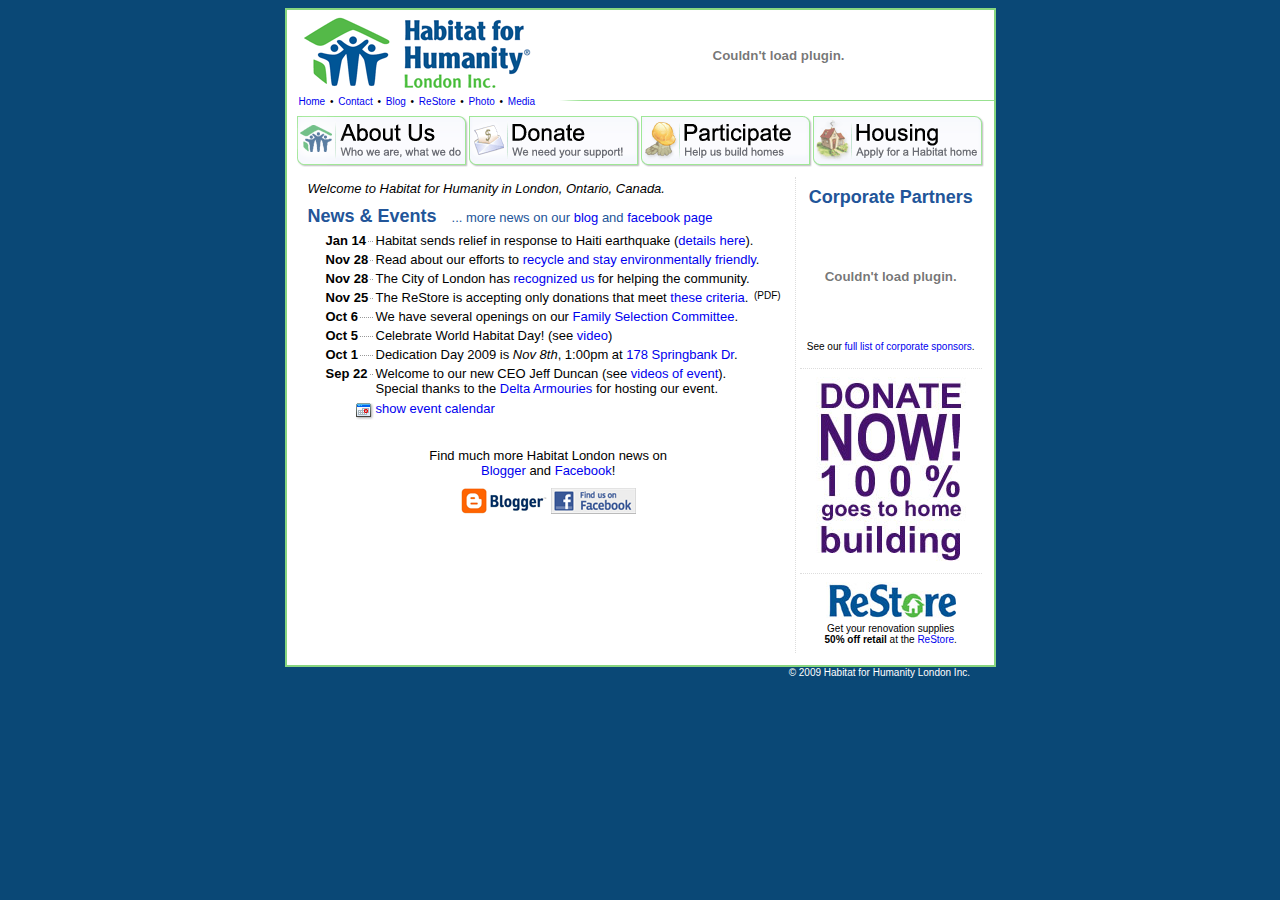
<file: public_html/index.html>
<html>
   <head>
      <meta http-equiv="Content-Type" content="text/html; charset=iso-8859-1">
      <title>Habitat for Humanity London</title>
      <link type="text/css" rel="stylesheet" href="style0.css">
      <link rel="shortcut icon" href="favicon.ico"><script language="javascript">
          
attachNavbarHover = function() {
    var navLIs = document.getElementById("navbar1").getElementsByTagName("li");
    for (var i = 0; i < navLIs.length; i++) {
        navLIs[i].onmouseover = function() { this.className = "mhover"; }
        navLIs[i].onmouseout  = function() { this.className = ""; }
    }
}
if (window.attachEvent)
    window.attachEvent("onload", attachNavbarHover);
    
function toggleVisible(targetName, linkName, typeOfTarget, targetSrc) {
    target = document.getElementById(targetName);
    link = document.getElementById(linkName)
    if (target.style.display == "none") {
        if (targetSrc)
            target.setAttribute("src", targetSrc);
        target.style.display = "block";
        link.innerHTML = "hide " + typeOfTarget;
    } else {
        target.style.display = "none";
        link.innerHTML = "show " + typeOfTarget;
    }
}

            </script>
      <!--[if IE]>
<style>
/* hack: IE and Firefox include border in width computation differently */
.navbar ul li ul { width:131px; }
.navbar ul li ul li a { width:126px; }
#navbar2.navbar { height:4px; }
#headbar object { left:263px; }
#headbar #greenline { left:260px; }
</style>
              <![endif]--></head>
   <body scroll="yes">
      <div id="content">
         <div id="head">
            <div id="headbar">
               <div id="tinylinks" class="caption"><a href="index.html">Home</a> &#8226;
                  <a href="contact.html">Contact</a> &#8226;
                  <a href="http://habitat-for-humanity-london.blogspot.com/">Blog</a> &#8226;
                  <a href="http://www.londonrestore.com/">ReStore</a> &#8226;
                  
                  <a href="http://www.flickr.com/photos/habitatlondon/">Photo</a>  &#8226;
                  <a href="media.html">Media</a></div><a href="index.html"><img id="logo" alt="" src="images/logo_main.png" width="229" height="73"></a><object id="headbar_anim" classid="clsid:d27cdb6e-ae6d-11cf-96b8-444553540000" codebase="http://download.macromedia.com/pub/shockwave/cabs/flash/swflash.cab#version=7,0,0,0">
                  <param name="movie" value="images/headbar.swf">
                  <param name="wmode" value="transparent">
                  <embed src="images/headbar.swf" wmode="transparent" quality="high" bgcolor="#ffffff" name="headbar_anim" align="middle" allowScriptAccess="sameDomain" type="application/x-shockwave-flash" pluginspage="http://www.macromedia.com/go/getflashplayer"></embed></object><img id="greenline" src="images/greenline.png" alt="" width="435" height="1"></div>
            <div id="navbar1" class="navbar">
               <ul>
                  <li style="left:0px"><a href="about.html">
                        <div class="button" style="background-image:url('images/head_buttons_about.png')"></div></a><ul>
                        <li><a href="faq.html">FAQ</a></li>
                        <li><a href="about.html">Our Story</a></li>
                        <li><a href="contact.html">Contact Us</a></li>
                        <li><a href="http://www.facebook.com/pages/Habitat-For-Humanity-London-Ontario-Canada/116282705845">Habitat on Facebook</a></li>
                        <li><a href="http://habitat.ca/">Habitat Canada</a></li>
                     </ul>
                  </li>
                  <li style="left:172px"><a href="donate.html">
                        <div class="button" style="background-image:url('images/head_buttons_donate.png')"></div></a><ul>
                        <li><a href="donate.html">Donate Now</a></li>
                        <li><a href="partners.html">Corporate Support</a></li>
                        <li><a href="http://www.londonrestore.com/London_West/Making_a_Donation.asp">ReStore Donations</a></li>
                     </ul>
                  </li>
                  <li style="left:344px"><a href="participate_build.html">
                        <div class="button" style="background-image:url('images/head_buttons_participate.png')"></div></a><ul>
                        <li><a href="stories.html">Volunteer Stories</a></li>
                        <li><a href="participate_build.html">Build Volunteers</a></li>
                        <li><a href="http://www.londonrestore.com/London_West/aboutus.asp">ReStore Volunteers</a></li>
                        <li><a href="committees.html">Join a Committee</a></li>
                        <li><a href="boardofdirectors.html">Board of Directors</a></li>
                     </ul>
                  </li>
                  <li style="left:516px"><a href="housing.html">
                        <div class="button" style="background-image:url('images/head_buttons_housing.png')"></div></a><ul>
                        <li><a href="stories.html">Family Stories</a></li>
                        <li><a href="housing.html">How to Apply...</a></li>
                     </ul>
                  </li>
               </ul>
            </div>
         </div>
         <table id="article" cellpadding="0" border="0">
            <tr>
               
               <script language="javascript">
    

</script>
               
               <td valign="top" id="articlebody">
                  
                  
                  <div style="font-style:italic;margin-bottom:2px;margin-top:4px;">
                     Welcome to Habitat for Humanity in London, Ontario, Canada.
                     
                  </div>
                  
                  <!--  <h2>Donations Provide Aid for Haiti</h2>
  From Jan 12 to Feb 12, Canada will match each dollar donated to 
  Canadian charitable organizations to support humanitarian and early
  recovery assistance to people affected by the earthquake in Haiti.
  <a href="http://www.acdi-cida.gc.ca/acdi-cida/ACDI-CIDA.nsf/eng/CEC-11475659-H7P">Read the announcement here</a>.
  <p></p>

  <b>Will Habitat for Humanity Canada send volunteers to Haiti?</b><br/>
  Right now there are no plans to mobilize volunteers or teams from Canada. 
  Currently, the Canadian Government has advised against travel to Haiti, 
  and HFH International is working on a plan which will engage local people in the clean up, 
  emergency shelter construction and, finally, the rebuilding of permanent homes. 
  This will accomplish a few things.
  <ol>
    <li>The local people will be paid for their work and so it will inject cash into an economy that has been devastated.</li>
    <li>It will give people meaningful, engaging work so they can be and feel productive and part of the rebuilding process.</li>
    <li>It will mean HFH Haiti doesn't need to use valuable and scarce resources, like food, water and safe housing, to look after volunteers from outside the country when there are people within Haiti who can benefit from the work.</li>
  </ol>
  So, the best thing Canadians can do is donate money to support the effort. Dollar for dollar, more will be accomplished by sending money to support HFH Haiti's work than by buying a plane ticket.
<p></p>
  You can donate to the Haiti effort online <a href="http://habitat.ca/habitatforhumanitytohelpinhaitiaftermajorearthquakep3419.php">here</a>.
  <br />
-->
                  
                  
                  <!--
  <h2>Build 2009 is almost ready!</h2>
  The build will be at <a href="http://maps.google.com/maps?f=q&amp;source=s_q&amp;hl=en&amp;geocode=&amp;q=178+Springbank+Drive,+London,+ON&amp;sll=37.0625,-95.677068&amp;sspn=40.732051,26.894531&amp;ie=UTF8&amp;ll=42.982423,-81.267757&amp;spn=0.036607,0.080767&amp;z=14&amp;iwloc=A">178 Springbank Dr</a> and kicks off <em>September 12</em>.
  If you have already sent a volunteer application, you should receive a
  registration package in the mail very soon.
  New volunteers should download the <a href="participate_build.html">volunteer application</a>, complete it <em>in full</em>,
  and fax or mail it to us.
  <p></p>
  Points to remember for new applicants:
  <ul>
    <li>Applicants are accepted on a first-come first-serve basis.</li>
    <li>You must be 18 years of age to volunteer.</li>
    <li>Applicants 16-17 years of age may volunteer if accompanied by an adult.</li>
  </ul>
<br />
-->
                  
                  
                  <h2>News &amp; Events <span style="font-weight:normal;margin-left:10px">
                        ... more news on our <a href="http://habitat-for-humanity-london.blogspot.com/">blog</a>
                        and <a href="http://www.facebook.com/pages/Habitat-For-Humanity-London-Ontario-Canada/116282705845">facebook page</a>
                        </span>
                     
                  </h2>
                  
                  <table id="news" cellpadding="0" border="0">
                     
                     <tr>
                        
                        <td class="date">
                           <b>Jan 14</b>
                           
                        </td>
                        
                        <td>
                           Habitat sends relief in response to Haiti earthquake (<a href="http://habitat.ca/habitatforhumanitytohelpinhaitiaftermajorearthquakep3419.php">details here</a>).
                           
                        </td>
                        
                     </tr>
                     
                     <tr>
                        
                        <td class="date">
                           <b>Nov 28</b>
                           
                        </td>
                        
                        <td>
                           Read about our efforts to <a href="http://ontariogreen.greenpress.com/recycling/reduce%E2%80%A6reuse%E2%80%A6recycle%E2%80%A6rebuild/">recycle and stay environmentally friendly</a>.
                           
                        </td>
                        
                     </tr>
                     
                     <tr>
                        
                        <td class="date">
                           <b>Nov 28</b>
                           
                        </td>
                        
                        <td>
                           The City of London has <a href="2009/cityrecognition.jpg">recognized us</a> for helping the community. 
                           
                        </td>
                        
                     </tr>
                     
                     <tr>
                        
                        <td class="date">
                           <b>Nov 25</b>
                           
                        </td>
                        
                        <td>
                           The ReStore is accepting only donations that meet <a href="2009/restoredonatecriteria.pdf">these criteria</a>. <span class="filetype">(PDF)</span>
                           
                        </td>
                        
                     </tr>
                     
                     <tr>
                        
                        <td class="date">
                           <b>Oct 6</b>
                           
                        </td>
                        
                        <td>
                           We have several openings on our <a href="committees.html">Family Selection Committee</a>.
                           
                        </td>
                        
                     </tr>
                     
                     <tr>
                        
                        <td class="date">
                           <b>Oct 5</b>
                           
                        </td>
                        
                        <td>
                           Celebrate World Habitat Day! (see <a href="http://www.youtube.com/watch?v=aE6-sBWdKV4&amp;feature=channel">video</a>)
                           
                        </td>
                        
                     </tr>
                     
                     <tr>
                        
                        <td class="date">
                           <b>Oct 1</b>
                           
                        </td>
                        
                        <td>
                           Dedication Day 2009 is <em>Nov 8th</em>, 1:00pm at <a href="http://maps.google.com/maps?f=q&amp;source=s_q&amp;hl=en&amp;geocode=&amp;q=178+Springbank+Drive,+London,+ON&amp;sll=37.0625,-95.677068&amp;sspn=40.732051,26.894531&amp;ie=UTF8&amp;ll=42.982423,-81.267757&amp;spn=0.036607,0.080767&amp;z=14&amp;iwloc=A">178 Springbank Dr</a>.
                           
                        </td>
                        
                     </tr>
                     
                     <tr>
                        
                        <td class="date">
                           <b>Sep 22</b>
                           
                        </td>
                        
                        <td>
                           Welcome to our new CEO Jeff Duncan (see <a href="http://www.youtube.com/watch?v=MQWPImk3YVw&amp;feature=channel">videos of event</a>).<br>
                           Special thanks to the <a href="http://www.deltahotels.ca/hotels/hotels.php?hotelId=12">Delta Armouries</a> for hosting our event.
                           
                        </td>
                        
                     </tr>
                     
                     <tr>
                        
                        <td align="right">
                           <img src="images/icon_calendar.png" width="18" height="17" alt="" style="position:relative;top:3px;">
                           
                        </td>
                        
                        <td>
                           <a id="showcalendarlink" style="" href="javascript:toggleVisible(&#34;calendar&#34;, &#34;showcalendarlink&#34;, &#34;event calendar&#34;,&#34;https://www.google.com/calendar/embed?showTitle=0&amp;showPrint=0&amp;showTabs=0&amp;showCalendars=0&amp;showTz=0&amp;height=360&amp;wkst=1&amp;src=kmendelin%40gmail.com&amp;ctz=America%2FNew_York&#34;)">show event calendar</a>
                           
                        </td>
                        
                     </tr>
                     
                  </table>
                  
                  <center>
                     <iframe id="calendar" src="" style="display:none;border-width:0px;margin-top:5px;" width="480" height="360" frameborder="0" scrolling="no"></iframe>
                     
                  </center>
                  
                  <div align="center" style="margin-top:28px">
                     Find much more Habitat London news on <br><a href="http://habitat-for-humanity-london.blogspot.com/">Blogger</a>
                     and <a href="http://www.facebook.com/pages/Habitat-For-Humanity-London-Ontario-Canada/116282705845">Facebook</a>!
                     
                     <div style="margin-top:10px">
                        <a href="http://habitat-for-humanity-london.blogspot.com/">
                           <img width="86" height="26" src="images/logo_blogger.png" border="0">
                           </a>
                        <a href="http://www.facebook.com/pages/Habitat-For-Humanity-London-Ontario-Canada/116282705845">
                           <img width="85" height="26" src="images/logo_facebook.png" border="0">
                           </a>
                        
                     </div>
                     
                  </div>
                  
                  
               </td>
               
               <td valign="top" id="sidebar">
                  
                  
                  <div id="partners" style="z-index:0">
                     
                     <h2>Corporate Partners</h2>
                     <object id="partners_anim" classid="clsid:d27cdb6e-ae6d-11cf-96b8-444553540000" codebase="http://download.macromedia.com/pub/shockwave/cabs/flash/swflash.cab#version=7,0,0,0">
                        
                        <param name="movie" value="images/partners.swf">
                        
                        <param name="wmode" value="transparent">
                        
                        <embed src="images/partners.swf" wmode="transparent" quality="high" bgcolor="#ffffff" name="partners_anim" align="middle" allowScriptAccess="sameDomain" type="application/x-shockwave-flash" pluginspage="http://www.macromedia.com/go/getflashplayer"></embed>
                        </object>
                     
                     <div class="caption">
                        See our <a href="partners.html">full list of corporate sponsors</a>.
                        
                     </div>
                     
                  </div>
                  
                  <!--div class="hr"></div>
    <div style="margin:8px 0px">
      <div align="center">
          Special thanks to <br/><a href="http://www.mistertees.com/">Mister Tees</a> and <a href="http://www.deltahotels.ca/hotels/hotels.php?hotelId=12">The Delta</a>.
      </div>
    </div-->
                  
                  <div class="hr"></div>
                  
                  <div style="margin:8px 0px;margin-bottom:0px">
                     
                     <div align="center">
                        <a href="donate.html">
                           <img src="images/donatenow.jpg" alt="" width="150" height="188">
                           </a>
                        
                     </div>
                     
                  </div>
                  
                  <div class="hr"></div>
                  
                  <div style="margin:8px 0px">
                     
                     <div align="center">
                        <a href="http://www.londonrestore.com/">
                           <img src="images/restore1.jpg" alt="" width="130" height="36">
                           </a>
                        
                        <div class="caption" style="margin-top:5px;">
                           Get your renovation supplies <br><b>50% off retail</b> at the <a href="http://www.londonrestore.com/">ReStore</a>.
                           
                        </div>
                        
                     </div>
                     
                  </div>
                  
                  
                  <!-- div align="center" style="margin-top:18px;">
      <a href="newsletter/newsletter-2009-03-March.pdf">
        <img alt="" border="0" src="images/newsletterpreview.jpg" width="130" height="185"/>
      </a>
      <div class="caption" style="margin-top:1px;text-align:center;">
        <a href="newsletter/newsletter-2009-03-March.pdf">Read our latest newsletter</a><br/>
        (March 2009)
      </div>

    </div-->
                  
                  
               </td>
               
               
            </tr>
         </table>
      </div>
      <div id="copyright">� 2009 Habitat for Humanity London Inc.</div>
   </body>
</html>
</file>
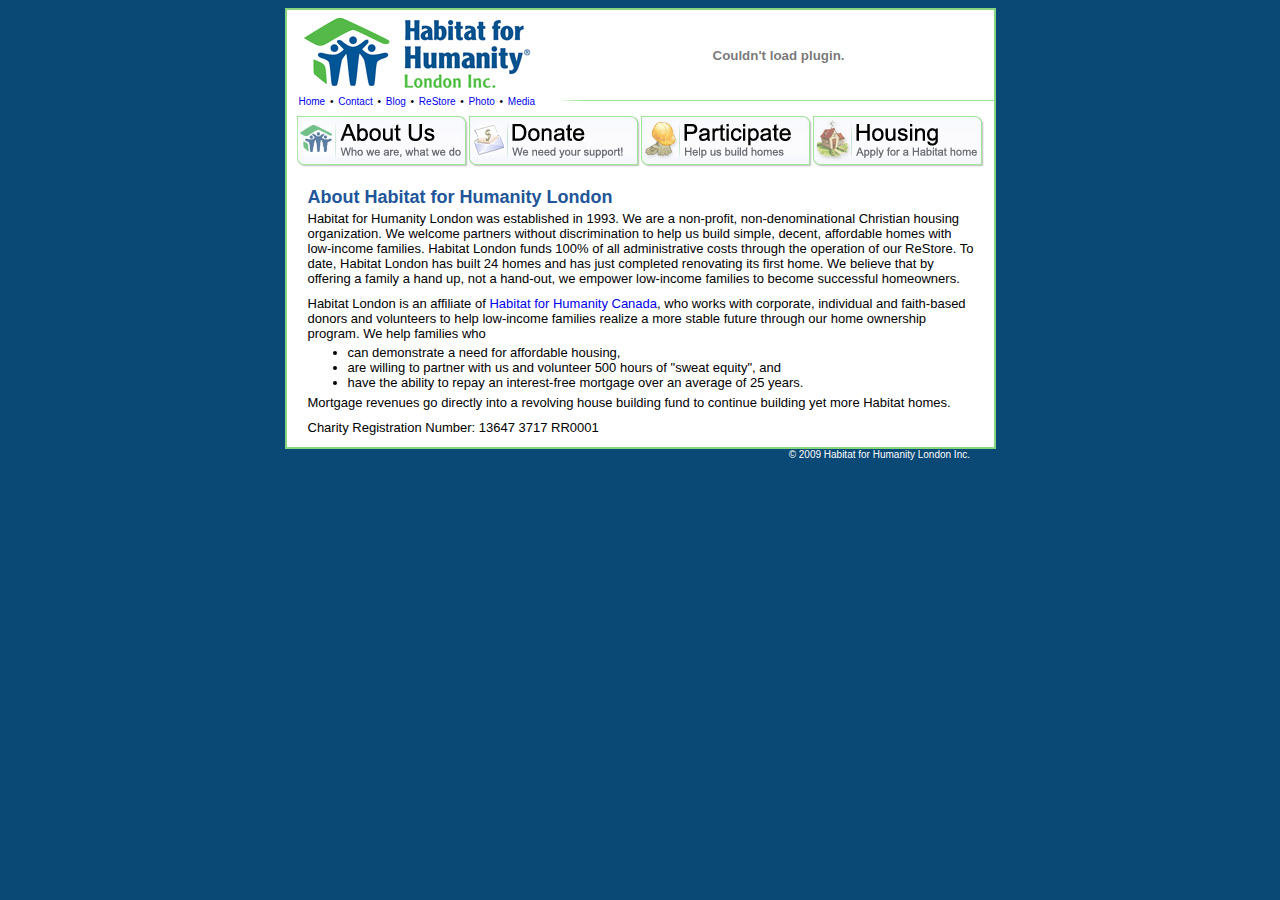
<file: public_html/about.html>
<html>
   <head>
      <meta http-equiv="Content-Type" content="text/html; charset=iso-8859-1">
      <title>Habitat for Humanity London</title>
      <link type="text/css" rel="stylesheet" href="style0.css">
      <link rel="shortcut icon" href="favicon.ico"><script language="javascript">
          
attachNavbarHover = function() {
    var navLIs = document.getElementById("navbar1").getElementsByTagName("li");
    for (var i = 0; i < navLIs.length; i++) {
        navLIs[i].onmouseover = function() { this.className = "mhover"; }
        navLIs[i].onmouseout  = function() { this.className = ""; }
    }
}
if (window.attachEvent)
    window.attachEvent("onload", attachNavbarHover);
    
function toggleVisible(targetName, linkName, typeOfTarget, targetSrc) {
    target = document.getElementById(targetName);
    link = document.getElementById(linkName)
    if (target.style.display == "none") {
        if (targetSrc)
            target.setAttribute("src", targetSrc);
        target.style.display = "block";
        link.innerHTML = "hide " + typeOfTarget;
    } else {
        target.style.display = "none";
        link.innerHTML = "show " + typeOfTarget;
    }
}

            </script>
      <!--[if IE]>
<style>
/* hack: IE and Firefox include border in width computation differently */
.navbar ul li ul { width:131px; }
.navbar ul li ul li a { width:126px; }
#navbar2.navbar { height:4px; }
#headbar object { left:263px; }
#headbar #greenline { left:260px; }
</style>
              <![endif]--></head>
   <body scroll="yes">
      <div id="content">
         <div id="head">
            <div id="headbar">
               <div id="tinylinks" class="caption"><a href="index.html">Home</a> &#8226;
                  <a href="contact.html">Contact</a> &#8226;
                  <a href="http://habitat-for-humanity-london.blogspot.com/">Blog</a> &#8226;
                  <a href="http://www.londonrestore.com/">ReStore</a> &#8226;
                  
                  <a href="http://www.flickr.com/photos/habitatlondon/">Photo</a>  &#8226;
                  <a href="media.html">Media</a></div><a href="index.html"><img id="logo" alt="" src="images/logo_main.png" width="229" height="73"></a><object id="headbar_anim" classid="clsid:d27cdb6e-ae6d-11cf-96b8-444553540000" codebase="http://download.macromedia.com/pub/shockwave/cabs/flash/swflash.cab#version=7,0,0,0">
                  <param name="movie" value="images/headbar.swf">
                  <param name="wmode" value="transparent">
                  <embed src="images/headbar.swf" wmode="transparent" quality="high" bgcolor="#ffffff" name="headbar_anim" align="middle" allowScriptAccess="sameDomain" type="application/x-shockwave-flash" pluginspage="http://www.macromedia.com/go/getflashplayer"></embed></object><img id="greenline" src="images/greenline.png" alt="" width="435" height="1"></div>
            <div id="navbar1" class="navbar">
               <ul>
                  <li style="left:0px"><a href="about.html">
                        <div class="button" style="background-image:url('images/head_buttons_about.png')"></div></a><ul>
                        <li><a href="faq.html">FAQ</a></li>
                        <li><a href="about.html">Our Story</a></li>
                        <li><a href="contact.html">Contact Us</a></li>
                        <li><a href="http://www.facebook.com/pages/Habitat-For-Humanity-London-Ontario-Canada/116282705845">Habitat on Facebook</a></li>
                        <li><a href="http://habitat.ca/">Habitat Canada</a></li>
                     </ul>
                  </li>
                  <li style="left:172px"><a href="donate.html">
                        <div class="button" style="background-image:url('images/head_buttons_donate.png')"></div></a><ul>
                        <li><a href="donate.html">Donate Now</a></li>
                        <li><a href="partners.html">Corporate Support</a></li>
                        <li><a href="http://www.londonrestore.com/London_West/Making_a_Donation.asp">ReStore Donations</a></li>
                     </ul>
                  </li>
                  <li style="left:344px"><a href="participate_build.html">
                        <div class="button" style="background-image:url('images/head_buttons_participate.png')"></div></a><ul>
                        <li><a href="stories.html">Volunteer Stories</a></li>
                        <li><a href="participate_build.html">Build Volunteers</a></li>
                        <li><a href="http://www.londonrestore.com/London_West/aboutus.asp">ReStore Volunteers</a></li>
                        <li><a href="committees.html">Join a Committee</a></li>
                        <li><a href="boardofdirectors.html">Board of Directors</a></li>
                     </ul>
                  </li>
                  <li style="left:516px"><a href="housing.html">
                        <div class="button" style="background-image:url('images/head_buttons_housing.png')"></div></a><ul>
                        <li><a href="stories.html">Family Stories</a></li>
                        <li><a href="housing.html">How to Apply...</a></li>
                     </ul>
                  </li>
               </ul>
            </div>
         </div>
         <table id="article" cellpadding="0" border="0">
            <tr>
               
               <td valign="top" id="articlebody">
                  
                  <h2>About Habitat for Humanity London</h2>
                  
                  Habitat for Humanity London was established in 1993. 
                  We are a non-profit, non-denominational Christian housing organization. 
                  We welcome partners without discrimination to help us build simple, 
                  decent, affordable homes with low-income families. 
                  Habitat London funds 100% of all administrative costs through the 
                  operation of our ReStore. To date, Habitat London has built 24 homes and 
                  has just completed renovating its first home. We believe that by offering 
                  a family a hand up, not a hand-out, we empower low-income families to become 
                  successful homeowners.  
                  
                  <p></p>    
                  Habitat London is an affiliate of <a href="http://habitat.ca/">Habitat for 
                     Humanity Canada</a>, who works with corporate, individual and faith-based 
                  donors and volunteers to help low-income families realize a more stable 
                  future through our home ownership program.
                  We help families who
                  
                  <ul>
                     
                     <li>can demonstrate a need for affordable housing,</li>
                     
                     <li>are willing to partner with us and volunteer 500 hours of "sweat equity", and</li>
                     
                     <li>have the ability to repay an interest-free mortgage over an average of 25 years.</li>
                     
                  </ul>
                  Mortgage revenues go directly into a revolving house building fund to continue building yet more Habitat homes.
                  
                  <p></p>
                  Charity Registration Number: 13647 3717 RR0001
                  
                  
               </td>
               
            </tr>
         </table>
      </div>
      <div id="copyright">� 2009 Habitat for Humanity London Inc.</div>
   </body>
</html>
</file>
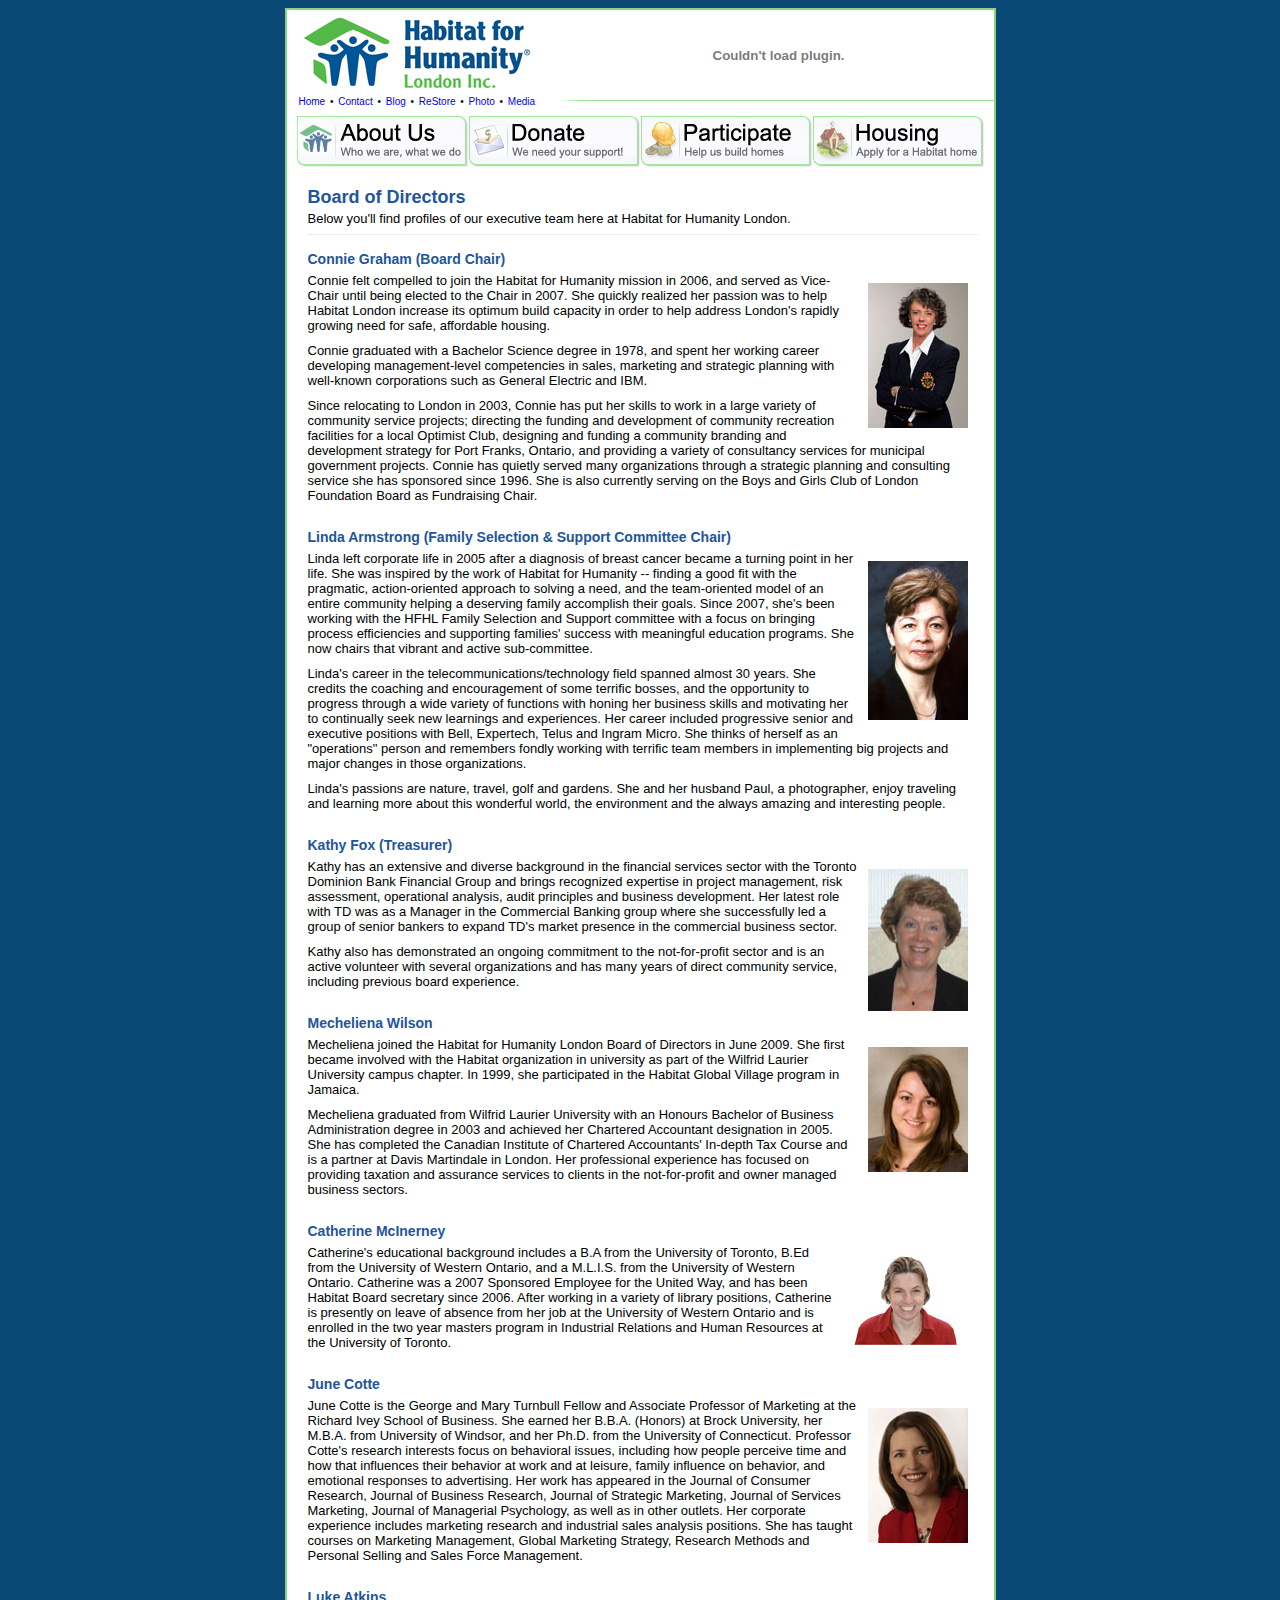
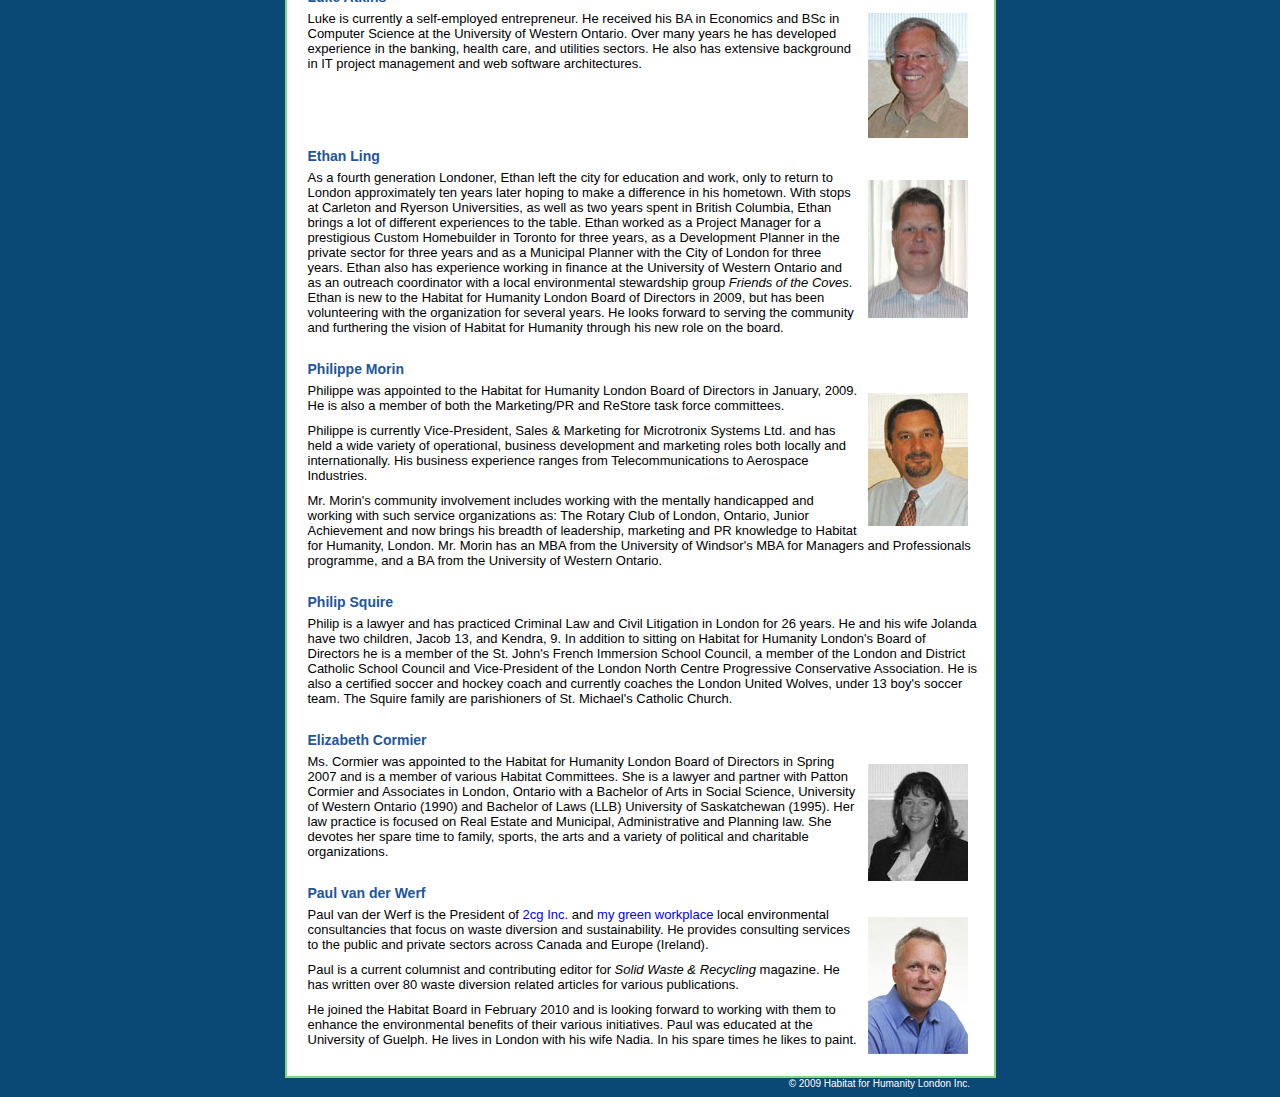
<file: public_html/boardofdirectors.html>
<html>
   <head>
      <meta http-equiv="Content-Type" content="text/html; charset=iso-8859-1">
      <title>Habitat for Humanity London</title>
      <link type="text/css" rel="stylesheet" href="style0.css">
      <link rel="shortcut icon" href="favicon.ico"><script language="javascript">
          
attachNavbarHover = function() {
    var navLIs = document.getElementById("navbar1").getElementsByTagName("li");
    for (var i = 0; i < navLIs.length; i++) {
        navLIs[i].onmouseover = function() { this.className = "mhover"; }
        navLIs[i].onmouseout  = function() { this.className = ""; }
    }
}
if (window.attachEvent)
    window.attachEvent("onload", attachNavbarHover);
    
function toggleVisible(targetName, linkName, typeOfTarget, targetSrc) {
    target = document.getElementById(targetName);
    link = document.getElementById(linkName)
    if (target.style.display == "none") {
        if (targetSrc)
            target.setAttribute("src", targetSrc);
        target.style.display = "block";
        link.innerHTML = "hide " + typeOfTarget;
    } else {
        target.style.display = "none";
        link.innerHTML = "show " + typeOfTarget;
    }
}

            </script>
      <!--[if IE]>
<style>
/* hack: IE and Firefox include border in width computation differently */
.navbar ul li ul { width:131px; }
.navbar ul li ul li a { width:126px; }
#navbar2.navbar { height:4px; }
#headbar object { left:263px; }
#headbar #greenline { left:260px; }
</style>
              <![endif]--></head>
   <body scroll="yes">
      <div id="content">
         <div id="head">
            <div id="headbar">
               <div id="tinylinks" class="caption"><a href="index.html">Home</a> &#8226;
                  <a href="contact.html">Contact</a> &#8226;
                  <a href="http://habitat-for-humanity-london.blogspot.com/">Blog</a> &#8226;
                  <a href="http://www.londonrestore.com/">ReStore</a> &#8226;
                  
                  <a href="http://www.flickr.com/photos/habitatlondon/">Photo</a>  &#8226;
                  <a href="media.html">Media</a></div><a href="index.html"><img id="logo" alt="" src="images/logo_main.png" width="229" height="73"></a><object id="headbar_anim" classid="clsid:d27cdb6e-ae6d-11cf-96b8-444553540000" codebase="http://download.macromedia.com/pub/shockwave/cabs/flash/swflash.cab#version=7,0,0,0">
                  <param name="movie" value="images/headbar.swf">
                  <param name="wmode" value="transparent">
                  <embed src="images/headbar.swf" wmode="transparent" quality="high" bgcolor="#ffffff" name="headbar_anim" align="middle" allowScriptAccess="sameDomain" type="application/x-shockwave-flash" pluginspage="http://www.macromedia.com/go/getflashplayer"></embed></object><img id="greenline" src="images/greenline.png" alt="" width="435" height="1"></div>
            <div id="navbar1" class="navbar">
               <ul>
                  <li style="left:0px"><a href="about.html">
                        <div class="button" style="background-image:url('images/head_buttons_about.png')"></div></a><ul>
                        <li><a href="faq.html">FAQ</a></li>
                        <li><a href="about.html">Our Story</a></li>
                        <li><a href="contact.html">Contact Us</a></li>
                        <li><a href="http://www.facebook.com/pages/Habitat-For-Humanity-London-Ontario-Canada/116282705845">Habitat on Facebook</a></li>
                        <li><a href="http://habitat.ca/">Habitat Canada</a></li>
                     </ul>
                  </li>
                  <li style="left:172px"><a href="donate.html">
                        <div class="button" style="background-image:url('images/head_buttons_donate.png')"></div></a><ul>
                        <li><a href="donate.html">Donate Now</a></li>
                        <li><a href="partners.html">Corporate Support</a></li>
                        <li><a href="http://www.londonrestore.com/London_West/Making_a_Donation.asp">ReStore Donations</a></li>
                     </ul>
                  </li>
                  <li style="left:344px"><a href="participate_build.html">
                        <div class="button" style="background-image:url('images/head_buttons_participate.png')"></div></a><ul>
                        <li><a href="stories.html">Volunteer Stories</a></li>
                        <li><a href="participate_build.html">Build Volunteers</a></li>
                        <li><a href="http://www.londonrestore.com/London_West/aboutus.asp">ReStore Volunteers</a></li>
                        <li><a href="committees.html">Join a Committee</a></li>
                        <li><a href="boardofdirectors.html">Board of Directors</a></li>
                     </ul>
                  </li>
                  <li style="left:516px"><a href="housing.html">
                        <div class="button" style="background-image:url('images/head_buttons_housing.png')"></div></a><ul>
                        <li><a href="stories.html">Family Stories</a></li>
                        <li><a href="housing.html">How to Apply...</a></li>
                     </ul>
                  </li>
               </ul>
            </div>
         </div>
         <table id="article" cellpadding="0" border="0">
            <tr>
               <style>
    h3 {
    margin-top:16px;
    margin-bottom:6px;
    }
  </style>
               <td valign="top" id="articlebody">
                  
                  
                  <h2>Board of Directors</h2>
                  Below you'll find profiles of our executive team here at Habitat for Humanity London.
                  
                  <div class="hr"></div>
                  
                  
                  <h3>Connie Graham (Board Chair)</h3>
                  <img alt="" src="images/boardofdirectors_cgraham.jpg" style="float:right;width:100px;height:145px;margin:10px;">
                  Connie felt compelled to join the Habitat for Humanity mission in 2006,
                  and served as Vice-Chair until being elected to the Chair in 2007.
                  She quickly realized her passion was to help Habitat London increase
                  its optimum build capacity in order to help address London's rapidly growing
                  need for safe, affordable housing.
                  
                  <p></p>
                  Connie graduated with a Bachelor Science degree in 1978, and spent her working
                  career developing management-level competencies in sales, marketing and strategic
                  planning with well-known corporations such as General Electric and IBM.
                  
                  <p></p>
                  Since relocating to London in 2003, Connie has put her skills to work in
                  a large variety of community service projects;  directing the funding
                  and development of community recreation facilities for a local Optimist Club,
                  designing and funding a community branding and development strategy for Port Franks,
                  Ontario, and providing a variety of consultancy services for municipal government projects.
                  Connie has quietly served many organizations through a strategic planning and
                  consulting service she has sponsored since 1996.  She is also currently serving
                  on the Boys and Girls Club of London Foundation Board as Fundraising Chair.
                  
                  <p></p>
                  
                  
                  
                  <h3>Linda Armstrong (Family Selection &amp; Support Committee Chair)</h3>
                  <img alt="" src="images/boardofdirectors_larmstrong.jpg" style="float:right;width:100px;height:159px;margin:10px;">
                  Linda left corporate life in 2005 after a diagnosis of breast cancer became
                  a turning point in her life. She was inspired by the work of Habitat for
                  Humanity -- finding a good fit with the pragmatic, action-oriented approach
                  to solving a need, and the team-oriented model of an entire community
                  helping a deserving family accomplish their goals. Since 2007, she's been
                  working with the HFHL Family Selection and Support committee with a focus on
                  bringing process efficiencies and supporting families' success with
                  meaningful education programs. She now chairs that vibrant and active
                  sub-committee.
                  
                  <p></p>
                  Linda's career in the telecommunications/technology field spanned almost 30
                  years. She credits the coaching and encouragement of some terrific bosses,
                  and the opportunity to progress through a wide variety of functions with
                  honing her business skills and motivating her to continually seek new
                  learnings and experiences.  Her career included progressive senior and
                  executive positions with Bell, Expertech, Telus and Ingram Micro. She thinks
                  of herself as an "operations" person and remembers fondly working with
                  terrific team members in implementing big projects and major changes in
                  those organizations.
                  
                  <p></p>
                  Linda's passions are nature, travel, golf and gardens. She and her husband
                  Paul, a photographer, enjoy traveling and learning more about this wonderful
                  world, the environment and the always amazing and interesting people.
                  
                  <p></p>
                  
                  
                  <h3>Kathy Fox (Treasurer)</h3>
                  <img alt="" src="images/boardofdirectors_kfox.jpg" style="float:right;width:100px;height:142px;margin:10px;">
                  Kathy has an extensive and diverse background in the financial services sector with the
                  Toronto Dominion Bank Financial Group and brings recognized expertise in project
                  management, risk assessment, operational analysis, audit principles and business development.
                  Her latest role with TD was as a Manager in the Commercial Banking group where she
                  successfully led a group of senior bankers to expand TD's market presence in the
                  commercial business sector.
                  
                  <p></p>
                  Kathy also has demonstrated an ongoing commitment to the
                  not-for-profit sector and is an active volunteer with several organizations and has
                  many years of direct community service, including previous board experience.
                  
                  <p></p>
                  
                  
                  
                  <h3>Mecheliena Wilson</h3>
                  <img alt="" src="images/boardofdirectors_mwilson.jpg" style="float:right;width:100px;height:125px;margin:10px;">
                  Mecheliena joined the Habitat for Humanity London Board of Directors in June 2009. 
                  She first became involved with the Habitat organization in university as part of the 
                  Wilfrid Laurier University campus chapter. In 1999, she participated in the Habitat 
                  Global Village program in Jamaica.
                  
                  <p></p>
                  Mecheliena graduated from Wilfrid Laurier University with an Honours Bachelor 
                  of Business Administration degree in 2003 and achieved her Chartered Accountant 
                  designation in 2005. She has completed the Canadian Institute of 
                  Chartered Accountants' In-depth Tax Course and is a partner at Davis 
                  Martindale in London. Her professional experience has focused on providing 
                  taxation and assurance services to clients in the not-for-profit and 
                  owner managed business sectors.
                  
                  <p></p>
                  
                  
                  <h3>Catherine McInerney</h3>
                  <img alt="" src="images/boardofdirectors_cmcinerney.jpg" style="float:right;width:120px;height:90px;margin:10px;">
                  Catherine's educational background includes a B.A from the University of Toronto,
                  B.Ed from the University of Western Ontario, and a M.L.I.S. from the
                  University of Western Ontario. Catherine was a 2007 Sponsored Employee for the
                  United Way, and has been Habitat Board secretary since 2006.
                  After working in a variety of library positions, Catherine is presently on
                  leave of absence from her job at the University of Western Ontario and is
                  enrolled in the two year masters program in Industrial Relations and
                  Human Resources at the University of Toronto.
                  
                  <p></p>
                  
                  
                  <h3>June Cotte</h3>
                  <img alt="" src="images/boardofdirectors_jcotte.jpg" style="float:right;width:100px;height:135px;margin:10px;">
                  June Cotte is the George and Mary Turnbull Fellow and Associate Professor of Marketing
                  at the Richard Ivey School of Business. She earned her B.B.A. (Honors) at Brock University,
                  her M.B.A. from University of Windsor, and her Ph.D. from the University of Connecticut.
                  Professor Cotte's research interests focus on behavioral issues, including how people
                  perceive time and how that influences their behavior at work and at leisure, family
                  influence on behavior, and emotional responses to advertising. Her work has appeared
                  in the Journal of Consumer Research, Journal of Business Research, Journal of Strategic
                  Marketing, Journal of Services Marketing, Journal of Managerial Psychology, as well
                  as in other outlets.  Her corporate experience includes marketing research and
                  industrial sales analysis positions. She has taught courses on Marketing Management,
                  Global Marketing Strategy, Research Methods and Personal Selling and Sales Force Management.
                  
                  <p></p>
                  
                  
                  <h3>Luke Atkins</h3>
                  <img alt="" src="images/boardofdirectors_latkins.jpg" style="float:right;width:100px;height:125px;margin:10px;clear:both;margin-top:2px;">
                  Luke is currently a self-employed entrepreneur.
                  He received his BA in Economics and BSc in Computer Science at the University of Western Ontario.
                  Over many years he has developed experience in the banking, health care, and utilities sectors.
                  He also has extensive background in IT project management and web software architectures.
                  
                  <p></p>
                  
                  
                  <h3 style="clear:both;">Ethan Ling</h3>
                  <img alt="" src="images/boardofdirectors_eling.jpg" style="float:right;width:100px;height:138px;margin:10px;">
                  As a fourth generation Londoner,
                  Ethan left the city for education and work, only to return to London approximately
                  ten years later hoping to make a difference in his hometown.
                  With stops at Carleton and Ryerson Universities, as well as two years spent
                  in British Columbia, Ethan brings a lot of different experiences to the table.
                  
                  Ethan worked as a Project Manager for a prestigious Custom Homebuilder in
                  Toronto for three years, as a Development Planner in the private sector
                  for three years and as a Municipal Planner with the City of London for three years.
                  Ethan also has experience working in finance at the University of Western Ontario
                  and as an outreach coordinator with a local environmental
                  stewardship group <em>Friends of the Coves</em>.
                  
                  Ethan is new to the Habitat for Humanity London Board of Directors in 2009, 
                  but has been volunteering with the organization for several years.  
                  He looks forward to serving the community and furthering the vision of 
                  Habitat for Humanity through his new role on the board.
                  
                  <p></p>
                  
                  
                  
                  <h3>Philippe Morin</h3>
                  <img alt="" src="images/boardofdirectors_pmorin.jpg" style="float:right;width:100px;height:133px;margin:10px;">
                  Philippe was appointed to the Habitat for Humanity London Board of Directors
                  in January, 2009. He is also a member of both the Marketing/PR and ReStore 
                  task force committees.
                  
                  <p></p>
                  Philippe is currently Vice-President, Sales &amp; Marketing for Microtronix
                  Systems Ltd. and has held a wide variety of operational, business development
                  and marketing roles both locally and internationally.  His business experience
                  ranges from Telecommunications to Aerospace Industries.
                  
                  <p></p>
                  Mr. Morin's community involvement includes working with the mentally handicapped 
                  and working with such service organizations as: The Rotary Club of London, 
                  Ontario, Junior Achievement and now brings his breadth of leadership, marketing 
                  and PR knowledge to Habitat for Humanity, London.
                  
                  Mr. Morin has an MBA from the University of Windsor's MBA for Managers and 
                  Professionals programme, and a BA from the University of Western Ontario.
                  
                  <p></p>
                  
                  
                  <h3>Philip Squire</h3>
                  Philip is a lawyer and has practiced Criminal Law and Civil Litigation in
                  London for 26 years.
                  He and his wife Jolanda have two children, Jacob 13, and Kendra, 9.
                  In addition to sitting on Habitat for Humanity London's Board of Directors
                  he is a member of the St. John's French Immersion School Council,
                  a member of the London and District Catholic School Council and
                  Vice-President of the London North Centre Progressive Conservative Association.
                  He is also a certified soccer and hockey coach and currently coaches
                  the London United Wolves, under 13 boy's soccer team.
                  The Squire family are parishioners of St. Michael's Catholic Church.
                  
                  <p></p>
                  
                  
                  
                  <h3>Elizabeth Cormier</h3>
                  <img alt="" src="images/boardofdirectors_ecormier.jpg" style="float:right;width:100px;height:117px;margin:10px;">
                  Ms. Cormier was appointed to the Habitat for Humanity London Board of Directors
                  in Spring 2007 and is a member of various Habitat Committees.
                  She is a lawyer and partner with Patton Cormier and Associates in London,
                  Ontario with a Bachelor of Arts in Social Science, University of Western
                  Ontario (1990) and Bachelor of Laws (LLB) University of Saskatchewan (1995).
                  Her law practice is focused on Real Estate and Municipal,
                  Administrative and Planning law.  She devotes her spare time to family,
                  sports, the arts and a variety of political and charitable organizations.
                  
                  <p></p>
                  
                  
                  <h3>Paul van der Werf</h3>
                  <img alt="" src="images/boardofdirectors_pvanderwerf.jpg" style="float:right;width:100px;height:137px;margin:10px;">
                  Paul van der Werf is the President of <a href="http://www.2cg.ca/">2cg Inc.</a> 
                  and <a href="www.mygreenworkplace.ca">my green workplace</a> local environmental
                  consultancies that focus on waste diversion and sustainability. He provides
                  consulting services to the public and private sectors across Canada and Europe (Ireland).
                  
                  <p></p>
                  
                  Paul is a current columnist and contributing editor for <em>Solid Waste &amp; Recycling</em> magazine.
                  He has written over 80 waste diversion related articles for various publications.
                  
                  <p></p>
                  
                  He joined the Habitat Board in February 2010 and is looking forward to working with them to
                  enhance the environmental benefits of their various initiatives.
                  Paul was educated at the University of Guelph. He lives in London with his wife Nadia.
                  In his spare times he likes to paint.
                  
                  <p></p>
                  
                  
               </td>
               
            </tr>
         </table>
      </div>
      <div id="copyright">� 2009 Habitat for Humanity London Inc.</div>
   </body>
</html>
</file>
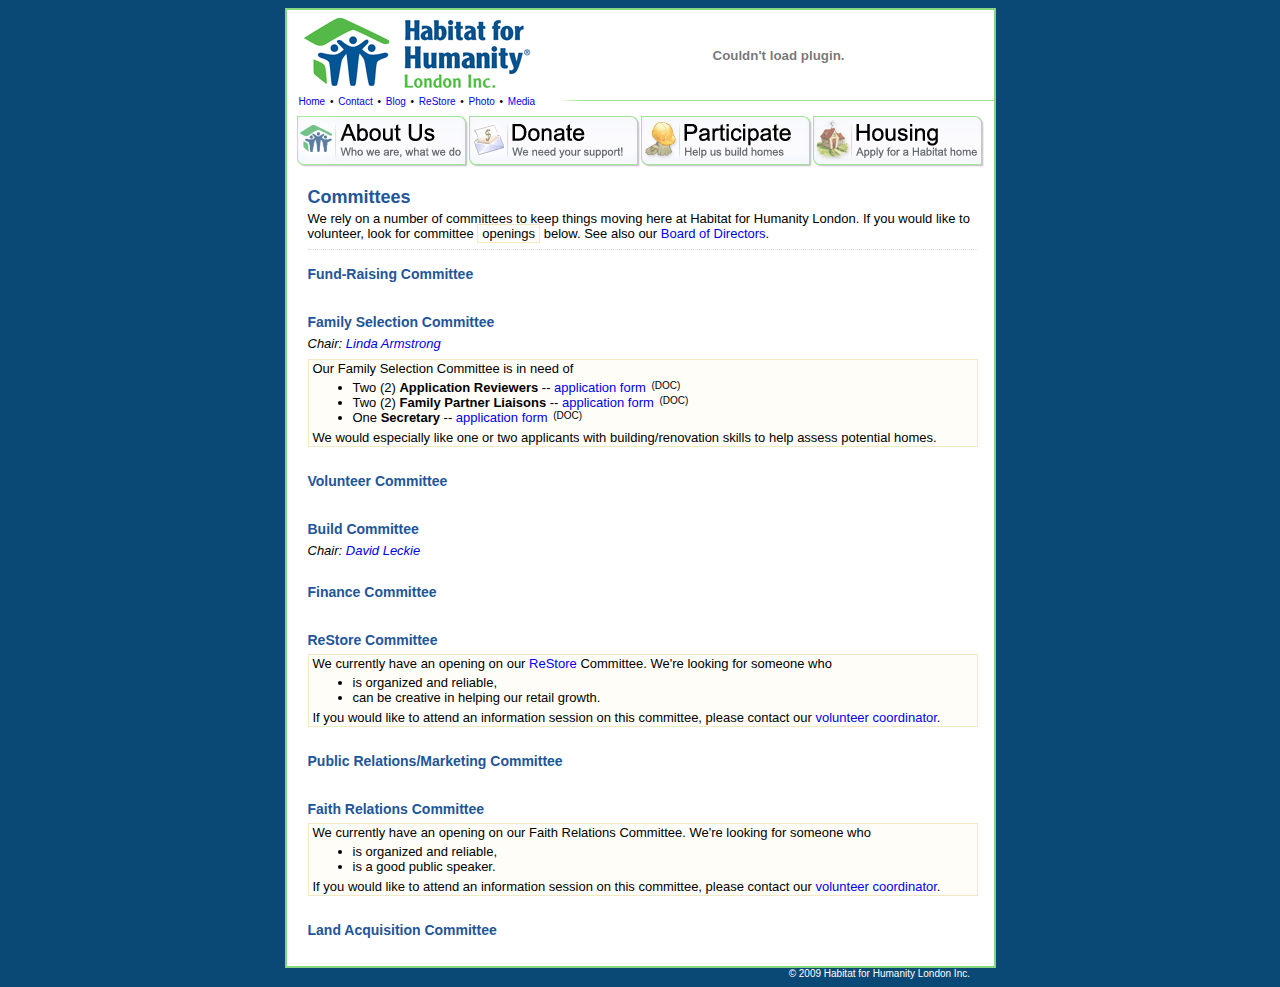
<file: public_html/committees.html>
<html>
   <head>
      <meta http-equiv="Content-Type" content="text/html; charset=iso-8859-1">
      <title>Habitat for Humanity London</title>
      <link type="text/css" rel="stylesheet" href="style0.css">
      <link rel="shortcut icon" href="favicon.ico"><script language="javascript">
          
attachNavbarHover = function() {
    var navLIs = document.getElementById("navbar1").getElementsByTagName("li");
    for (var i = 0; i < navLIs.length; i++) {
        navLIs[i].onmouseover = function() { this.className = "mhover"; }
        navLIs[i].onmouseout  = function() { this.className = ""; }
    }
}
if (window.attachEvent)
    window.attachEvent("onload", attachNavbarHover);
    
function toggleVisible(targetName, linkName, typeOfTarget, targetSrc) {
    target = document.getElementById(targetName);
    link = document.getElementById(linkName)
    if (target.style.display == "none") {
        if (targetSrc)
            target.setAttribute("src", targetSrc);
        target.style.display = "block";
        link.innerHTML = "hide " + typeOfTarget;
    } else {
        target.style.display = "none";
        link.innerHTML = "show " + typeOfTarget;
    }
}

            </script>
      <!--[if IE]>
<style>
/* hack: IE and Firefox include border in width computation differently */
.navbar ul li ul { width:131px; }
.navbar ul li ul li a { width:126px; }
#navbar2.navbar { height:4px; }
#headbar object { left:263px; }
#headbar #greenline { left:260px; }
</style>
              <![endif]--></head>
   <body scroll="yes">
      <div id="content">
         <div id="head">
            <div id="headbar">
               <div id="tinylinks" class="caption"><a href="index.html">Home</a> &#8226;
                  <a href="contact.html">Contact</a> &#8226;
                  <a href="http://habitat-for-humanity-london.blogspot.com/">Blog</a> &#8226;
                  <a href="http://www.londonrestore.com/">ReStore</a> &#8226;
                  
                  <a href="http://www.flickr.com/photos/habitatlondon/">Photo</a>  &#8226;
                  <a href="media.html">Media</a></div><a href="index.html"><img id="logo" alt="" src="images/logo_main.png" width="229" height="73"></a><object id="headbar_anim" classid="clsid:d27cdb6e-ae6d-11cf-96b8-444553540000" codebase="http://download.macromedia.com/pub/shockwave/cabs/flash/swflash.cab#version=7,0,0,0">
                  <param name="movie" value="images/headbar.swf">
                  <param name="wmode" value="transparent">
                  <embed src="images/headbar.swf" wmode="transparent" quality="high" bgcolor="#ffffff" name="headbar_anim" align="middle" allowScriptAccess="sameDomain" type="application/x-shockwave-flash" pluginspage="http://www.macromedia.com/go/getflashplayer"></embed></object><img id="greenline" src="images/greenline.png" alt="" width="435" height="1"></div>
            <div id="navbar1" class="navbar">
               <ul>
                  <li style="left:0px"><a href="about.html">
                        <div class="button" style="background-image:url('images/head_buttons_about.png')"></div></a><ul>
                        <li><a href="faq.html">FAQ</a></li>
                        <li><a href="about.html">Our Story</a></li>
                        <li><a href="contact.html">Contact Us</a></li>
                        <li><a href="http://www.facebook.com/pages/Habitat-For-Humanity-London-Ontario-Canada/116282705845">Habitat on Facebook</a></li>
                        <li><a href="http://habitat.ca/">Habitat Canada</a></li>
                     </ul>
                  </li>
                  <li style="left:172px"><a href="donate.html">
                        <div class="button" style="background-image:url('images/head_buttons_donate.png')"></div></a><ul>
                        <li><a href="donate.html">Donate Now</a></li>
                        <li><a href="partners.html">Corporate Support</a></li>
                        <li><a href="http://www.londonrestore.com/London_West/Making_a_Donation.asp">ReStore Donations</a></li>
                     </ul>
                  </li>
                  <li style="left:344px"><a href="participate_build.html">
                        <div class="button" style="background-image:url('images/head_buttons_participate.png')"></div></a><ul>
                        <li><a href="stories.html">Volunteer Stories</a></li>
                        <li><a href="participate_build.html">Build Volunteers</a></li>
                        <li><a href="http://www.londonrestore.com/London_West/aboutus.asp">ReStore Volunteers</a></li>
                        <li><a href="committees.html">Join a Committee</a></li>
                        <li><a href="boardofdirectors.html">Board of Directors</a></li>
                     </ul>
                  </li>
                  <li style="left:516px"><a href="housing.html">
                        <div class="button" style="background-image:url('images/head_buttons_housing.png')"></div></a><ul>
                        <li><a href="stories.html">Family Stories</a></li>
                        <li><a href="housing.html">How to Apply...</a></li>
                     </ul>
                  </li>
               </ul>
            </div>
         </div>
         <table id="article" cellpadding="0" border="0">
            <tr>
               <style>
    h3 {
    margin-top:16px;
    margin-bottom:6px;
    }
  </style>
               <td valign="top" id="articlebody">
                  
                  
                  <h2>Committees</h2>
                  We rely on a number of committees to keep things moving here at Habitat for Humanity London.
                  If you would like to volunteer, look for committee <span class="notice">openings</span> below.
                  See also our <a href="boardofdirectors.html">Board of Directors</a>.
                  
                  <div class="hr"></div>
                  
                  
                  <h3>Fund-Raising Committee</h3>
                  
                  <p></p>
                  
                  
                  <h3>Family Selection Committee</h3>
                  
                  <div>
                     <em>Chair: <a href="boardofdirectors.html">Linda Armstrong</a></em>
                     
                  </div>
                  
                  <div class="notice" style="margin-top:8px;">
                     Our Family Selection Committee is in need of
                     
                     <ul>
                        
                        <li>Two (2) <b>Application Reviewers</b> -- <a href="2009/JobDescription-ApplicationReviewer-FamilySelectionCommittee.doc">application form</a> <span class="filetype">(DOC)</span></li>
                        
                        <li>Two (2) <b>Family Partner Liaisons</b> -- <a href="2009/JobDescription-PartnerLiaison-FamilySelectionCommittee.doc">application form</a> <span class="filetype">(DOC)</span></li>
                        
                        <li>One <b>Secretary</b> -- <a href="2009/JobDescription-Secretary-FamilySelectionCommittee.doc">application form</a> <span class="filetype">(DOC)</span></li>
                        
                     </ul>
                     We would especially like one or two applicants with building/renovation skills to help
                     assess potential homes. 
                     
                  </div>
                  
                  <p></p>
                  
                  
                  <h3>Volunteer Committee</h3>
                  
                  <p></p>
                  
                  
                  <h3>Build Committee</h3>
                  
                  <div>
                     <em>Chair: <a href="boardofdirectors.html">David Leckie</a></em>
                     
                  </div>
                  
                  <p></p>
                  
                  
                  <h3>Finance Committee</h3>
                  
                  <p></p>
                  
                  
                  <h3>ReStore Committee</h3>
                  
                  <div class="notice">
                     We currently have an opening on our <a href="http://www.londonrestore.com/">ReStore</a> Committee. 
                     We're looking for someone who
                     
                     <ul>
                        
                        <li>is organized and reliable,</li>
                        
                        <li>can be creative in helping our retail growth.</li>
                        
                     </ul> 
                     If you would like to attend an information session on this committee, 
                     please contact our <a href="contact.html">volunteer coordinator</a>.
                     
                  </div>
                  
                  <p></p>
                  
                  
                  <h3>Public Relations/Marketing Committee</h3>
                  
                  <p></p>
                  
                  
                  <h3>Faith Relations Committee</h3>
                  
                  <div class="notice">
                     We currently have an opening on our Faith Relations Committee. 
                     We're looking for someone who
                     
                     <ul>
                        
                        <li>is organized and reliable,</li>
                        
                        <li>is a good public speaker.</li>
                        
                     </ul>
                     If you would like to attend an information session on this committee,
                     please contact our <a href="contact.html">volunteer coordinator</a>.
                     
                  </div>
                  
                  <p></p>
                  
                  
                  <h3>Land Acquisition Committee</h3>
                  
                  <p></p>
                  
                  
               </td>
               
            </tr>
         </table>
      </div>
      <div id="copyright">� 2009 Habitat for Humanity London Inc.</div>
   </body>
</html>
</file>
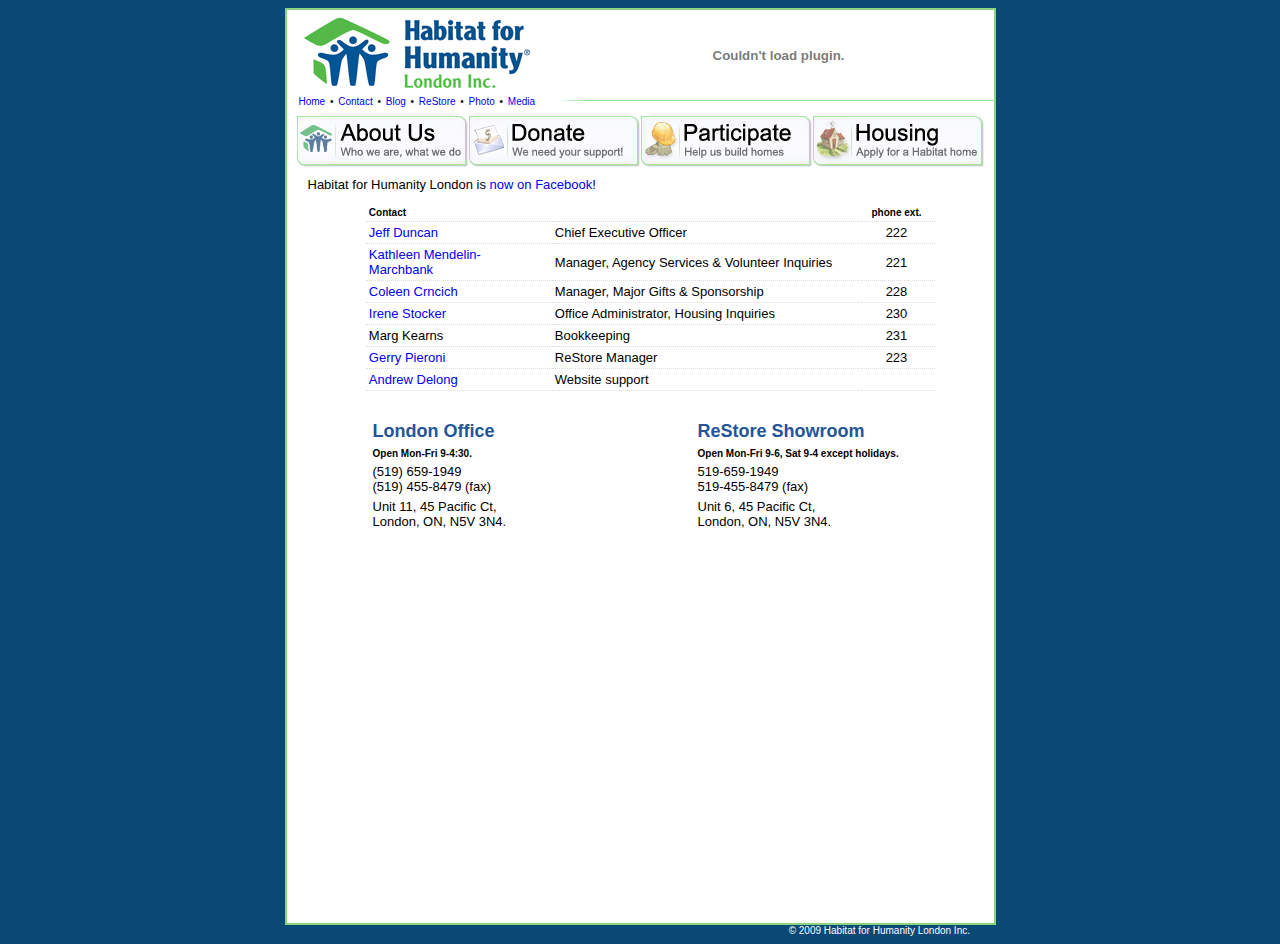
<file: public_html/contact.html>
<html>
   <head>
      <meta http-equiv="Content-Type" content="text/html; charset=iso-8859-1">
      <title>Habitat for Humanity London</title>
      <link type="text/css" rel="stylesheet" href="style0.css">
      <link rel="shortcut icon" href="favicon.ico"><script language="javascript">
          
attachNavbarHover = function() {
    var navLIs = document.getElementById("navbar1").getElementsByTagName("li");
    for (var i = 0; i < navLIs.length; i++) {
        navLIs[i].onmouseover = function() { this.className = "mhover"; }
        navLIs[i].onmouseout  = function() { this.className = ""; }
    }
}
if (window.attachEvent)
    window.attachEvent("onload", attachNavbarHover);
    
function toggleVisible(targetName, linkName, typeOfTarget, targetSrc) {
    target = document.getElementById(targetName);
    link = document.getElementById(linkName)
    if (target.style.display == "none") {
        if (targetSrc)
            target.setAttribute("src", targetSrc);
        target.style.display = "block";
        link.innerHTML = "hide " + typeOfTarget;
    } else {
        target.style.display = "none";
        link.innerHTML = "show " + typeOfTarget;
    }
}

            </script>
      <!--[if IE]>
<style>
/* hack: IE and Firefox include border in width computation differently */
.navbar ul li ul { width:131px; }
.navbar ul li ul li a { width:126px; }
#navbar2.navbar { height:4px; }
#headbar object { left:263px; }
#headbar #greenline { left:260px; }
</style>
              <![endif]--></head>
   <body scroll="yes">
      <div id="content">
         <div id="head">
            <div id="headbar">
               <div id="tinylinks" class="caption"><a href="index.html">Home</a> &#8226;
                  <a href="contact.html">Contact</a> &#8226;
                  <a href="http://habitat-for-humanity-london.blogspot.com/">Blog</a> &#8226;
                  <a href="http://www.londonrestore.com/">ReStore</a> &#8226;
                  
                  <a href="http://www.flickr.com/photos/habitatlondon/">Photo</a>  &#8226;
                  <a href="media.html">Media</a></div><a href="index.html"><img id="logo" alt="" src="images/logo_main.png" width="229" height="73"></a><object id="headbar_anim" classid="clsid:d27cdb6e-ae6d-11cf-96b8-444553540000" codebase="http://download.macromedia.com/pub/shockwave/cabs/flash/swflash.cab#version=7,0,0,0">
                  <param name="movie" value="images/headbar.swf">
                  <param name="wmode" value="transparent">
                  <embed src="images/headbar.swf" wmode="transparent" quality="high" bgcolor="#ffffff" name="headbar_anim" align="middle" allowScriptAccess="sameDomain" type="application/x-shockwave-flash" pluginspage="http://www.macromedia.com/go/getflashplayer"></embed></object><img id="greenline" src="images/greenline.png" alt="" width="435" height="1"></div>
            <div id="navbar1" class="navbar">
               <ul>
                  <li style="left:0px"><a href="about.html">
                        <div class="button" style="background-image:url('images/head_buttons_about.png')"></div></a><ul>
                        <li><a href="faq.html">FAQ</a></li>
                        <li><a href="about.html">Our Story</a></li>
                        <li><a href="contact.html">Contact Us</a></li>
                        <li><a href="http://www.facebook.com/pages/Habitat-For-Humanity-London-Ontario-Canada/116282705845">Habitat on Facebook</a></li>
                        <li><a href="http://habitat.ca/">Habitat Canada</a></li>
                     </ul>
                  </li>
                  <li style="left:172px"><a href="donate.html">
                        <div class="button" style="background-image:url('images/head_buttons_donate.png')"></div></a><ul>
                        <li><a href="donate.html">Donate Now</a></li>
                        <li><a href="partners.html">Corporate Support</a></li>
                        <li><a href="http://www.londonrestore.com/London_West/Making_a_Donation.asp">ReStore Donations</a></li>
                     </ul>
                  </li>
                  <li style="left:344px"><a href="participate_build.html">
                        <div class="button" style="background-image:url('images/head_buttons_participate.png')"></div></a><ul>
                        <li><a href="stories.html">Volunteer Stories</a></li>
                        <li><a href="participate_build.html">Build Volunteers</a></li>
                        <li><a href="http://www.londonrestore.com/London_West/aboutus.asp">ReStore Volunteers</a></li>
                        <li><a href="committees.html">Join a Committee</a></li>
                        <li><a href="boardofdirectors.html">Board of Directors</a></li>
                     </ul>
                  </li>
                  <li style="left:516px"><a href="housing.html">
                        <div class="button" style="background-image:url('images/head_buttons_housing.png')"></div></a><ul>
                        <li><a href="stories.html">Family Stories</a></li>
                        <li><a href="housing.html">How to Apply...</a></li>
                     </ul>
                  </li>
               </ul>
            </div>
         </div>
         <table id="article" cellpadding="0" border="0">
            <tr>
               
               <td valign="top" id="articlebody">
                  
                  Habitat for Humanity London is <a href="http://www.facebook.com/pages/Habitat-For-Humanity-London-Ontario-Canada/116282705845">now on Facebook</a>!
                  
                  <style>
      .people td {
          padding:3px;
          border-bottom:1px dotted #dbdbdb;
      }
    </style>
                  
                  <center>
                     
                     <table class="people" cellpadding="0" cellspacing="0" border="0" style="margin:10px auto; width:83%">
                        
                        <tr>
                           
                           <td style="width:180px;font-weight:bold;padding-bottom:1px;">
                              <span class="caption">Contact</span>
                              
                           </td>
                           
                           <td style="width:300px;color:white;padding-bottom:1px;">role</td>
                           
                           <td align="center" style="font-weight:bold;padding-bottom:1px;">
                              <span class="caption">phone ext.</span>
                              
                           </td>
                           
                        </tr>
                        
                        <tr>
                           
                           <td style="padding-right:8px;">
                              <a href="mailto:jduncan@habitat.london.on.ca">Jeff Duncan</a>
                              
                           </td>
                           
                           <td>Chief Executive Officer</td>
                           
                           <td align="center">222</td>
                           
                        </tr>
                        
                        <tr>
                           
                           <td style="padding-right:8px;">
                              <a href="mailto:kmendelin@habitat.london.on.ca">Kathleen Mendelin-Marchbank</a>
                              
                           </td>
                           
                           <td>Manager, Agency Services &amp; Volunteer Inquiries</td>
                           
                           <td align="center">221</td>
                           
                        </tr>
                        
                        <tr>
                           
                           <td valign="top" style="padding-right:8px;">
                              <a href="mailto:coleen@habitat.london.on.ca">Coleen Crncich</a>
                              
                           </td>
                           
                           <td valign="top"> Manager, Major Gifts &amp; Sponsorship</td>
                           
                           <td valign="top" align="center">228</td>
                           
                        </tr>
                        
                        <tr>
                           
                           <td style="padding-right:8px;">
                              <a href="mailto:info@habitat.london.on.ca">Irene Stocker</a>
                              
                           </td>
                           
                           <td>Office Administrator, Housing Inquiries</td>
                           
                           <td align="center">230</td>
                           
                        </tr>
                        
                        <tr>
                           
                           <td style="padding-right:8px;">
                              Marg Kearns
                              
                           </td>
                           
                           <td>Bookkeeping</td>
                           
                           <td align="center">231</td>
                           
                        </tr>
                        
                        <tr>
                           
                           <td style="padding-right:8px;">
                              <a href="mailto:restore@habitat.london.on.ca">Gerry Pieroni</a>
                              
                           </td>
                           
                           <td>ReStore Manager</td>
                           
                           <td align="center">223</td>
                           
                        </tr>
                        
                        <tr>
                           
                           <td style="padding-right:8px;">
                              <a href="http://www.csd.uwo.ca/~adelong3/">Andrew Delong</a>
                              
                           </td>
                           
                           <td>Website support</td>
                           
                           <td align="center" style="color:white">.</td>
                           
                        </tr>
                        
                     </table>
                     
                  </center>
                  
                  
                  <div style="position:relative;height:140px;margin-top:20px;">
                     
                     <div style="position:absolute;width:200px;left:65px;">
                        
                        <h2>London Office</h2>
                        
                        <div style="padding-top:3px;">
                           <span class="caption"><b>Open Mon-Fri 9-4:30.</b></span>
                           
                           <div style="font-size:5px;height:5px;"> </div>
                           (519) 659-1949<br>
                           (519) 455-8479 (fax)<br>
                           
                           <div style="height:5px"></div>
                           Unit 11, 45 Pacific Ct,<br>
                           London, ON, N5V 3N4.<br>
                           
                        </div>
                        
                     </div>
                     
                     
                     <div style="position:absolute;width:280px;left:390px;">
                        
                        <h2>ReStore Showroom</h2>
                        
                        <div style="position:relative;padding-top:3px;">
                           <span class="caption"><b>Open Mon-Fri 9-6, Sat 9-4 except holidays.</b></span>
                           
                           <div style="font-size:5px;height:5px;"> </div>
                           519-659-1949<br>
                           519-455-8479 (fax)<br>
                           
                           <div style="height:5px"></div>
                           Unit 6, 45 Pacific Ct,<br>
                           London, ON, N5V 3N4.<br>
                           
                        </div>
                        
                     </div>
                     
                  </div>
                  
                  <iframe id="officemap" style="display:block;margin:10px 63px;" width="560" height="340" frameborder="0" scrolling="no" marginheight="0" marginwidth="0" src=""></iframe>
                  
                  
                  <script>
      window.onload = function() {
        document.getElementById("officemap").setAttribute("src", "http://maps.google.com/maps?hl=en&q=Unit+10,+45+Pacific+Court,+London,+ON&ie=UTF8&s=AARTsJqoIgZeiejPm0dPGYPbs0OR0OEvMQ&ll=43.011049,-81.187592&spn=0.031381,0.068665&z=13&iwloc=addr&output=embed");
      }
    </script>
                  </td>
               
               
            </tr>
         </table>
      </div>
      <div id="copyright">� 2009 Habitat for Humanity London Inc.</div>
   </body>
</html>
</file>
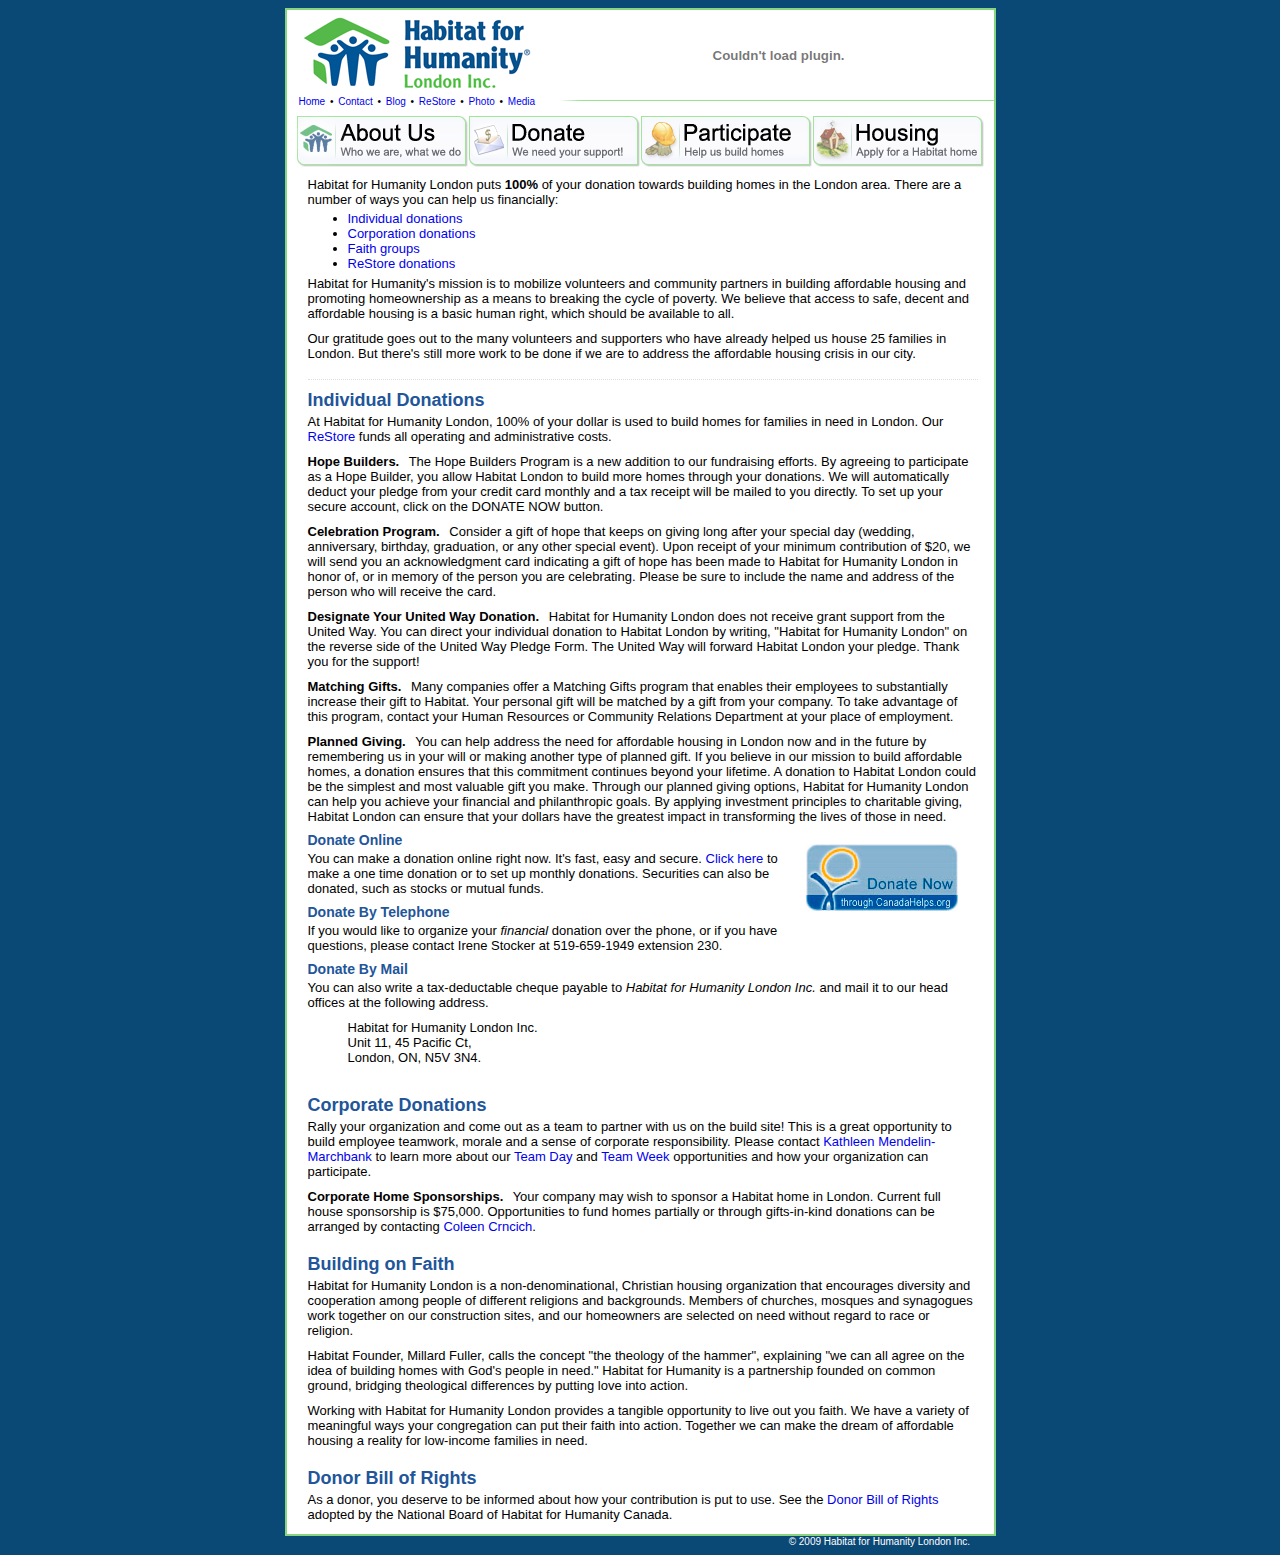
<file: public_html/donate.html>
<html>
   <head>
      <meta http-equiv="Content-Type" content="text/html; charset=iso-8859-1">
      <title>Habitat for Humanity London</title>
      <link type="text/css" rel="stylesheet" href="style0.css">
      <link rel="shortcut icon" href="favicon.ico"><script language="javascript">
          
attachNavbarHover = function() {
    var navLIs = document.getElementById("navbar1").getElementsByTagName("li");
    for (var i = 0; i < navLIs.length; i++) {
        navLIs[i].onmouseover = function() { this.className = "mhover"; }
        navLIs[i].onmouseout  = function() { this.className = ""; }
    }
}
if (window.attachEvent)
    window.attachEvent("onload", attachNavbarHover);
    
function toggleVisible(targetName, linkName, typeOfTarget, targetSrc) {
    target = document.getElementById(targetName);
    link = document.getElementById(linkName)
    if (target.style.display == "none") {
        if (targetSrc)
            target.setAttribute("src", targetSrc);
        target.style.display = "block";
        link.innerHTML = "hide " + typeOfTarget;
    } else {
        target.style.display = "none";
        link.innerHTML = "show " + typeOfTarget;
    }
}

            </script>
      <!--[if IE]>
<style>
/* hack: IE and Firefox include border in width computation differently */
.navbar ul li ul { width:131px; }
.navbar ul li ul li a { width:126px; }
#navbar2.navbar { height:4px; }
#headbar object { left:263px; }
#headbar #greenline { left:260px; }
</style>
              <![endif]--></head>
   <body scroll="yes">
      <div id="content">
         <div id="head">
            <div id="headbar">
               <div id="tinylinks" class="caption"><a href="index.html">Home</a> &#8226;
                  <a href="contact.html">Contact</a> &#8226;
                  <a href="http://habitat-for-humanity-london.blogspot.com/">Blog</a> &#8226;
                  <a href="http://www.londonrestore.com/">ReStore</a> &#8226;
                  
                  <a href="http://www.flickr.com/photos/habitatlondon/">Photo</a>  &#8226;
                  <a href="media.html">Media</a></div><a href="index.html"><img id="logo" alt="" src="images/logo_main.png" width="229" height="73"></a><object id="headbar_anim" classid="clsid:d27cdb6e-ae6d-11cf-96b8-444553540000" codebase="http://download.macromedia.com/pub/shockwave/cabs/flash/swflash.cab#version=7,0,0,0">
                  <param name="movie" value="images/headbar.swf">
                  <param name="wmode" value="transparent">
                  <embed src="images/headbar.swf" wmode="transparent" quality="high" bgcolor="#ffffff" name="headbar_anim" align="middle" allowScriptAccess="sameDomain" type="application/x-shockwave-flash" pluginspage="http://www.macromedia.com/go/getflashplayer"></embed></object><img id="greenline" src="images/greenline.png" alt="" width="435" height="1"></div>
            <div id="navbar1" class="navbar">
               <ul>
                  <li style="left:0px"><a href="about.html">
                        <div class="button" style="background-image:url('images/head_buttons_about.png')"></div></a><ul>
                        <li><a href="faq.html">FAQ</a></li>
                        <li><a href="about.html">Our Story</a></li>
                        <li><a href="contact.html">Contact Us</a></li>
                        <li><a href="http://www.facebook.com/pages/Habitat-For-Humanity-London-Ontario-Canada/116282705845">Habitat on Facebook</a></li>
                        <li><a href="http://habitat.ca/">Habitat Canada</a></li>
                     </ul>
                  </li>
                  <li style="left:172px"><a href="donate.html">
                        <div class="button" style="background-image:url('images/head_buttons_donate.png')"></div></a><ul>
                        <li><a href="donate.html">Donate Now</a></li>
                        <li><a href="partners.html">Corporate Support</a></li>
                        <li><a href="http://www.londonrestore.com/London_West/Making_a_Donation.asp">ReStore Donations</a></li>
                     </ul>
                  </li>
                  <li style="left:344px"><a href="participate_build.html">
                        <div class="button" style="background-image:url('images/head_buttons_participate.png')"></div></a><ul>
                        <li><a href="stories.html">Volunteer Stories</a></li>
                        <li><a href="participate_build.html">Build Volunteers</a></li>
                        <li><a href="http://www.londonrestore.com/London_West/aboutus.asp">ReStore Volunteers</a></li>
                        <li><a href="committees.html">Join a Committee</a></li>
                        <li><a href="boardofdirectors.html">Board of Directors</a></li>
                     </ul>
                  </li>
                  <li style="left:516px"><a href="housing.html">
                        <div class="button" style="background-image:url('images/head_buttons_housing.png')"></div></a><ul>
                        <li><a href="stories.html">Family Stories</a></li>
                        <li><a href="housing.html">How to Apply...</a></li>
                     </ul>
                  </li>
               </ul>
            </div>
         </div>
         <table id="article" cellpadding="0" border="0">
            <tr>
               
               <td valign="top" id="articlebody">
                  Habitat for Humanity London puts <b>100%</b> of your donation towards building homes in the London area.
                  There are a number of ways you can help us financially:
                  
                  <ul>
                     
                     <li><a href="#individual">Individual donations</a></li>
                     
                     <li><a href="#corporate">Corporation donations</a></li>
                     
                     <li><a href="#faith">Faith groups</a></li>
                     
                     <li><a href="http://www.londonrestore.com/">ReStore donations</a></li>
                     
                  </ul>
                  Habitat for Humanity's mission is to mobilize volunteers and community partners in 
                  building affordable housing and promoting homeownership as a means to breaking the 
                  cycle of poverty. We believe that access to safe, decent and affordable housing is 
                  a basic human right, which should be available to all.
                  
                  <p></p>
                  Our gratitude goes out to the many volunteers and supporters who have already helped
                  us house 25 families in London. But there's still more work to be done if we are to
                  address the affordable housing crisis in our city.
                  
                  <p></p>
                  
                  
                  <div class="hr"></div>
                  
                  <h2>Individual Donations</h2><a name="individual"></a>
                  At Habitat for Humanity London, 100% of your dollar is used to build homes
                  for families in need in London. Our <a href="http://www.londonrestore.com/">ReStore</a> funds all operating and
                  administrative costs.
                  
                  <p></p>
                  <b style="margin-right:6px;">Hope Builders.</b>
                  The Hope Builders Program is a new addition to our fundraising efforts. By agreeing to participate as a Hope Builder, you
                  allow Habitat London to build more homes through your donations.  We will automatically deduct your pledge from your credit
                  card monthly and a tax receipt will be mailed to you directly. To set up your secure account, click on the DONATE NOW button.
                  
                  <p></p>
                  <b style="margin-right:6px;">Celebration Program.</b>
                  Consider a gift of hope that keeps on giving long after your special day (wedding, anniversary, birthday, graduation, or any
                  other special event). Upon receipt of your minimum contribution of $20, we will send you an acknowledgment card indicating
                  a gift of hope has been made to Habitat for Humanity London in honor of, or in memory of the person you are celebrating. Please
                  be sure to include the name and address of the person who will receive the card.
                  
                  <p></p>
                  <b style="margin-right:6px;">Designate Your United Way Donation.</b>
                  Habitat for Humanity London does not receive grant support from the United Way. You can direct your individual donation to
                  Habitat London by writing, "Habitat for Humanity London" on the reverse side of the United Way Pledge Form. The United Way
                  will forward Habitat London your pledge. Thank you for the support!
                  
                  <p></p>
                  <b style="margin-right:6px;">Matching Gifts.</b>
                  Many companies offer a Matching Gifts program that enables their employees to substantially increase their gift to Habitat.
                  Your personal gift will be matched by a gift from your company.  To take advantage of this program, contact your Human Resources
                  or Community Relations Department at your place of employment.
                  
                  <p></p>
                  <b style="margin-right:6px;">Planned Giving.</b>
                  You can help address the need for affordable housing in London now and in the future by remembering us in your will or making
                  another type of planned gift. If you believe in our mission to build affordable homes, a donation ensures that this commitment
                  continues beyond your lifetime. A donation to Habitat London could be the simplest and most valuable gift you make.
                  Through our planned giving options, Habitat for Humanity London can help you achieve your financial and philanthropic goals.
                  By applying investment principles to charitable giving, Habitat London can ensure that your dollars have the greatest impact
                  in transforming the lives of those in need.
                  
                  <div style="margin:20px;text-align:center;float:right;clear:both;">
                     <a href="http://www.canadahelps.org/CharityProfilePage.aspx?CharityID=46736">
                        <img src="images/canadahelps1.jpg">
                        </a>
                     
                  </div>
                  
                  
                  <h3>Donate Online</h3>
                  You can make a donation online right now. It's fast, easy and secure.
                  <a href="http://www.canadahelps.org/CharityProfilePage.aspx?CharityID=46736">Click here</a>
                  to make a one time donation or to set up monthly donations.
                  Securities can also be donated, such as stocks or mutual funds.
                  
                  
                  <h3>Donate By Telephone</h3>
                  If you would like to organize your <i>financial</i> donation over the phone, or if you have questions,
                  please contact Irene Stocker at 519-659-1949 extension 230.<br>
                  
                  
                  <h3>Donate By Mail</h3>
                  You can also write a tax-deductable cheque payable to <em>Habitat for Humanity London Inc.</em>
                  and mail it to our head offices at the following address.
                  
                  <div style="margin:10px;padding-left:30px;">
                     Habitat for Humanity London Inc.<br>
                     Unit 11, 45 Pacific Ct,<br>
                     London, ON, N5V 3N4.<br>
                     
                  </div>
                  
                  <p></p>
                  
                  
                  
                  <h2>Corporate Donations</h2><a name="corporate"></a> 
                  Rally your organization and come out as a team to partner with us on the build site! 
                  This is a great opportunity to build employee teamwork, morale and a sense of corporate responsibility. 
                  Please contact <a href="contact.html">Kathleen Mendelin-Marchbank</a> to learn more about our 
                  <a href="2009/teamdayapprentice.pdf">Team Day</a> and <a href="2009/teamweekapprentice.pdf">Team Week</a> 
                  opportunities and how your organization can participate.
                  
                  <p></p>
                  <b style="margin-right:6px;">Corporate Home Sponsorships.</b>
                  Your company may wish to sponsor a Habitat home in London.  
                  Current full house sponsorship is $75,000.  
                  Opportunities to fund homes partially or through gifts-in-kind 
                  donations can be arranged by contacting <a href="contact.html">Coleen Crncich</a>.
                  
                  <p></p>
                  
                  
                  
                  <h2>Building on Faith</h2><a name="faith"></a>
                  Habitat for Humanity London is a non-denominational, Christian housing organization that 
                  encourages diversity and cooperation among people of different religions and backgrounds. 
                  Members of churches, mosques and synagogues work together on our construction sites, and our 
                  homeowners are selected on need without regard to race or religion.
                  
                  <p></p>
                  Habitat Founder, Millard Fuller, calls the concept "the theology of the hammer", explaining 
                  "we can all agree on the idea of building homes with God's people in need." 
                  Habitat for Humanity is a partnership founded on common ground, 
                  bridging theological differences by putting love into action.
                  
                  <p></p>
                  Working with Habitat for Humanity London provides a tangible opportunity to live out you faith.
                  We have a variety of meaningful ways your congregation can put their faith into action.
                  Together we can make the dream of affordable housing a reality for low-income families in need.
                  
                  <p></p>
                  
                  
                  
                  <h2>Donor Bill of Rights</h2>
                  
                  As a donor, you deserve to be informed about how your contribution is put to use.
                  See the <a href="donor_billofrights.pdf">Donor Bill of Rights</a> adopted by the National Board of Habitat for Humanity Canada.
                  
                  
               </td>
               
            </tr>
         </table>
      </div>
      <div id="copyright">� 2009 Habitat for Humanity London Inc.</div>
   </body>
</html>
</file>
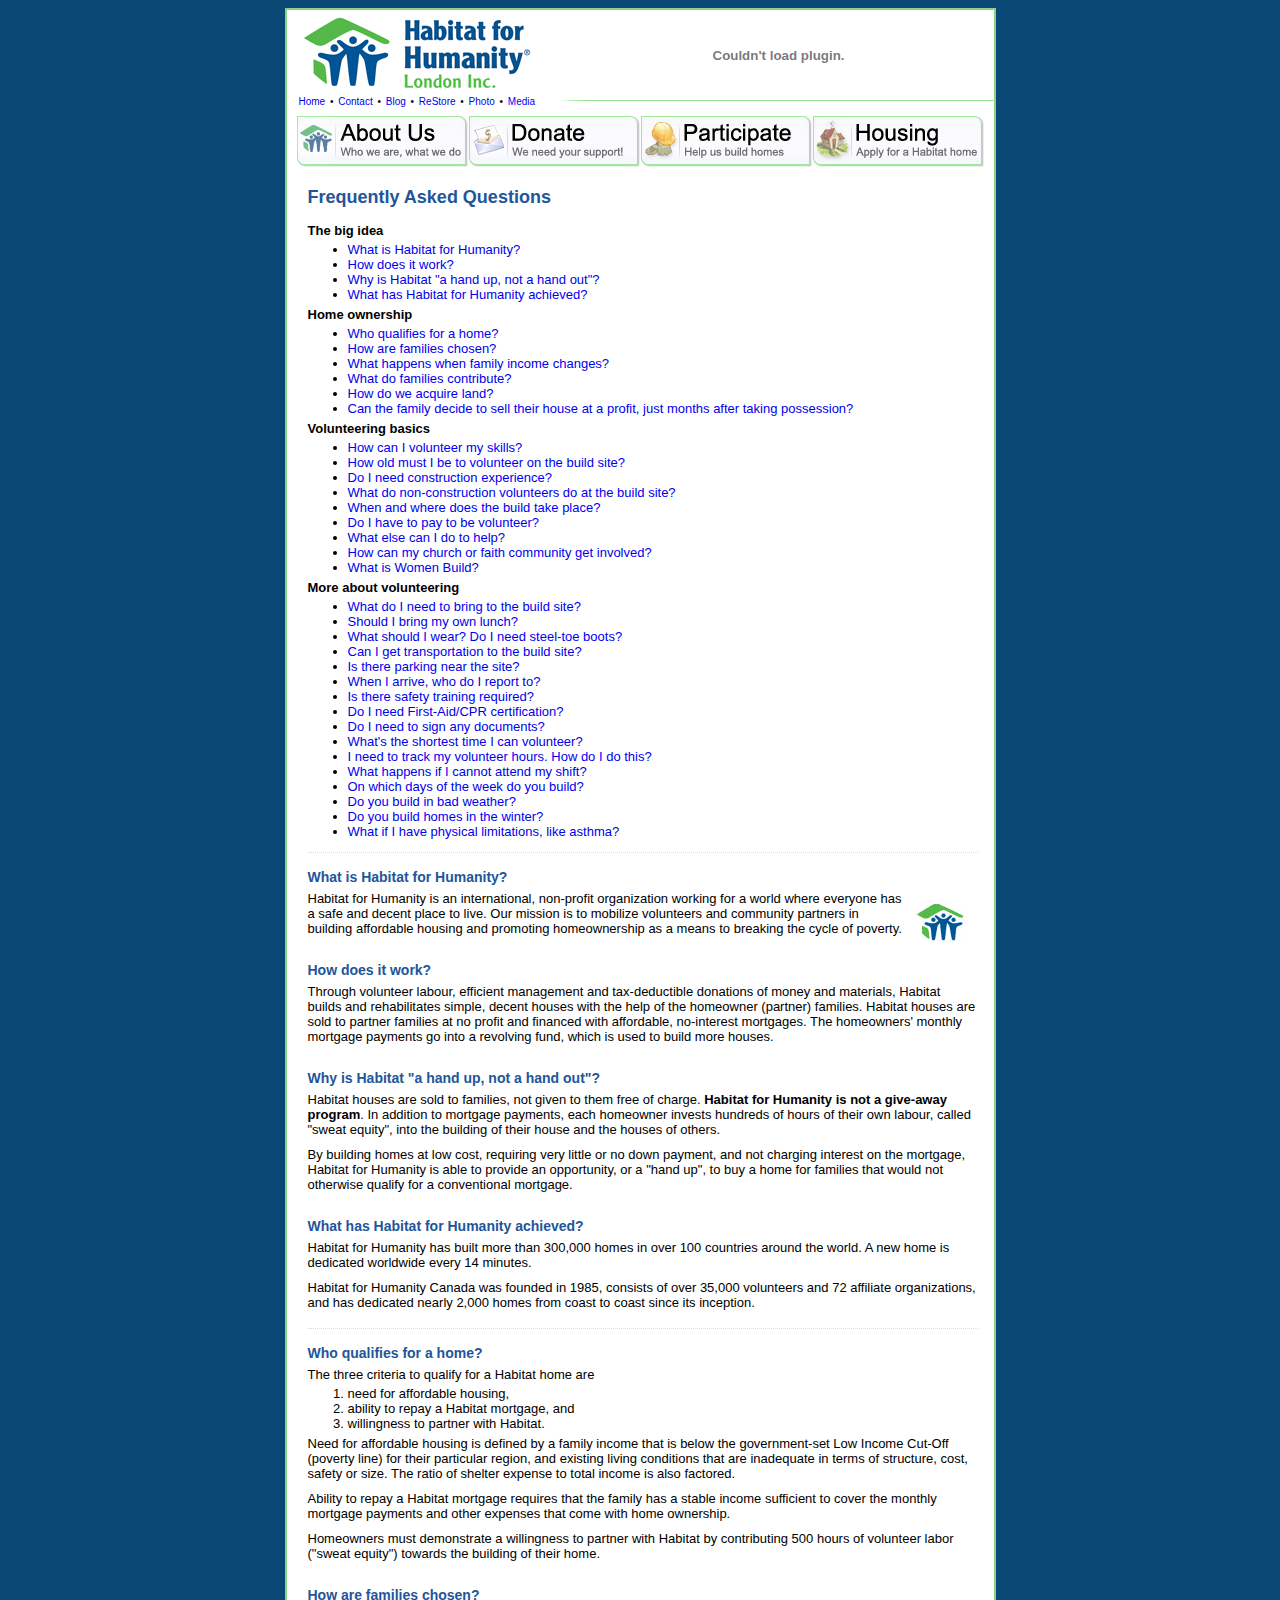
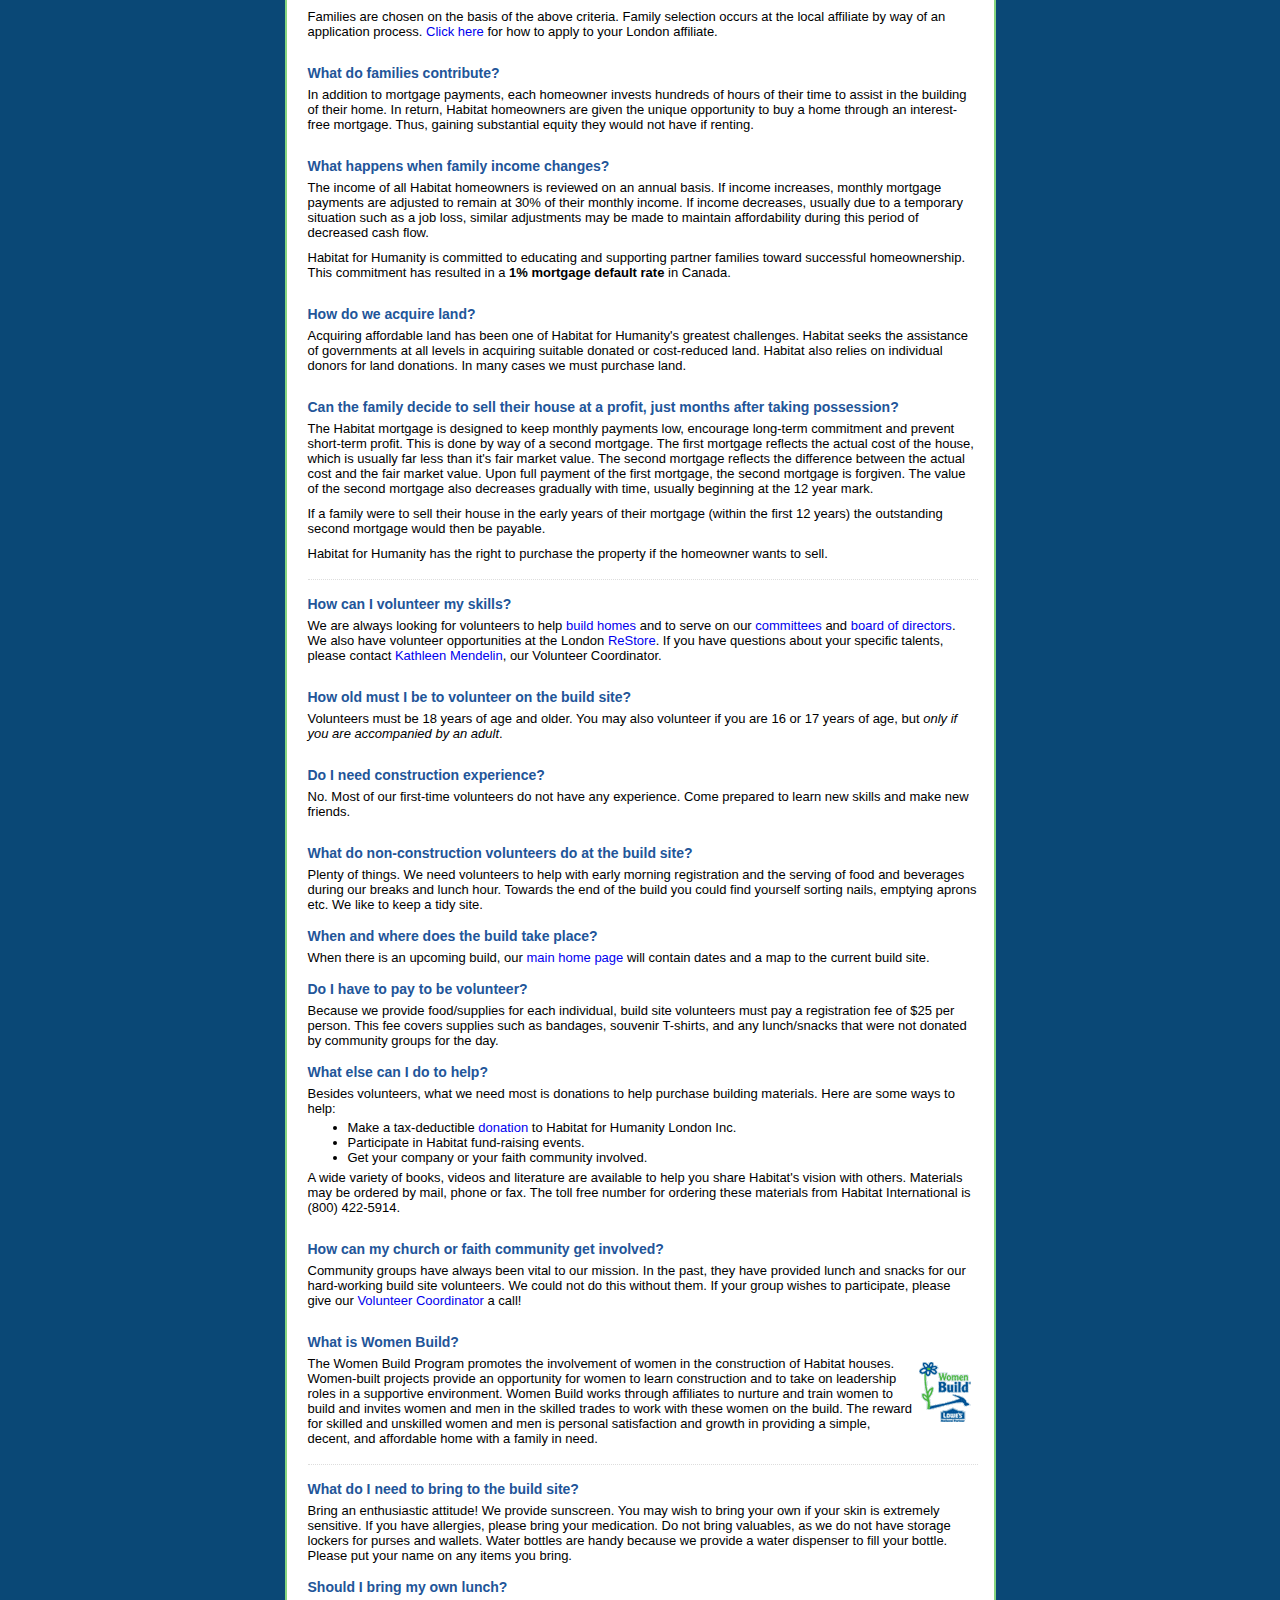
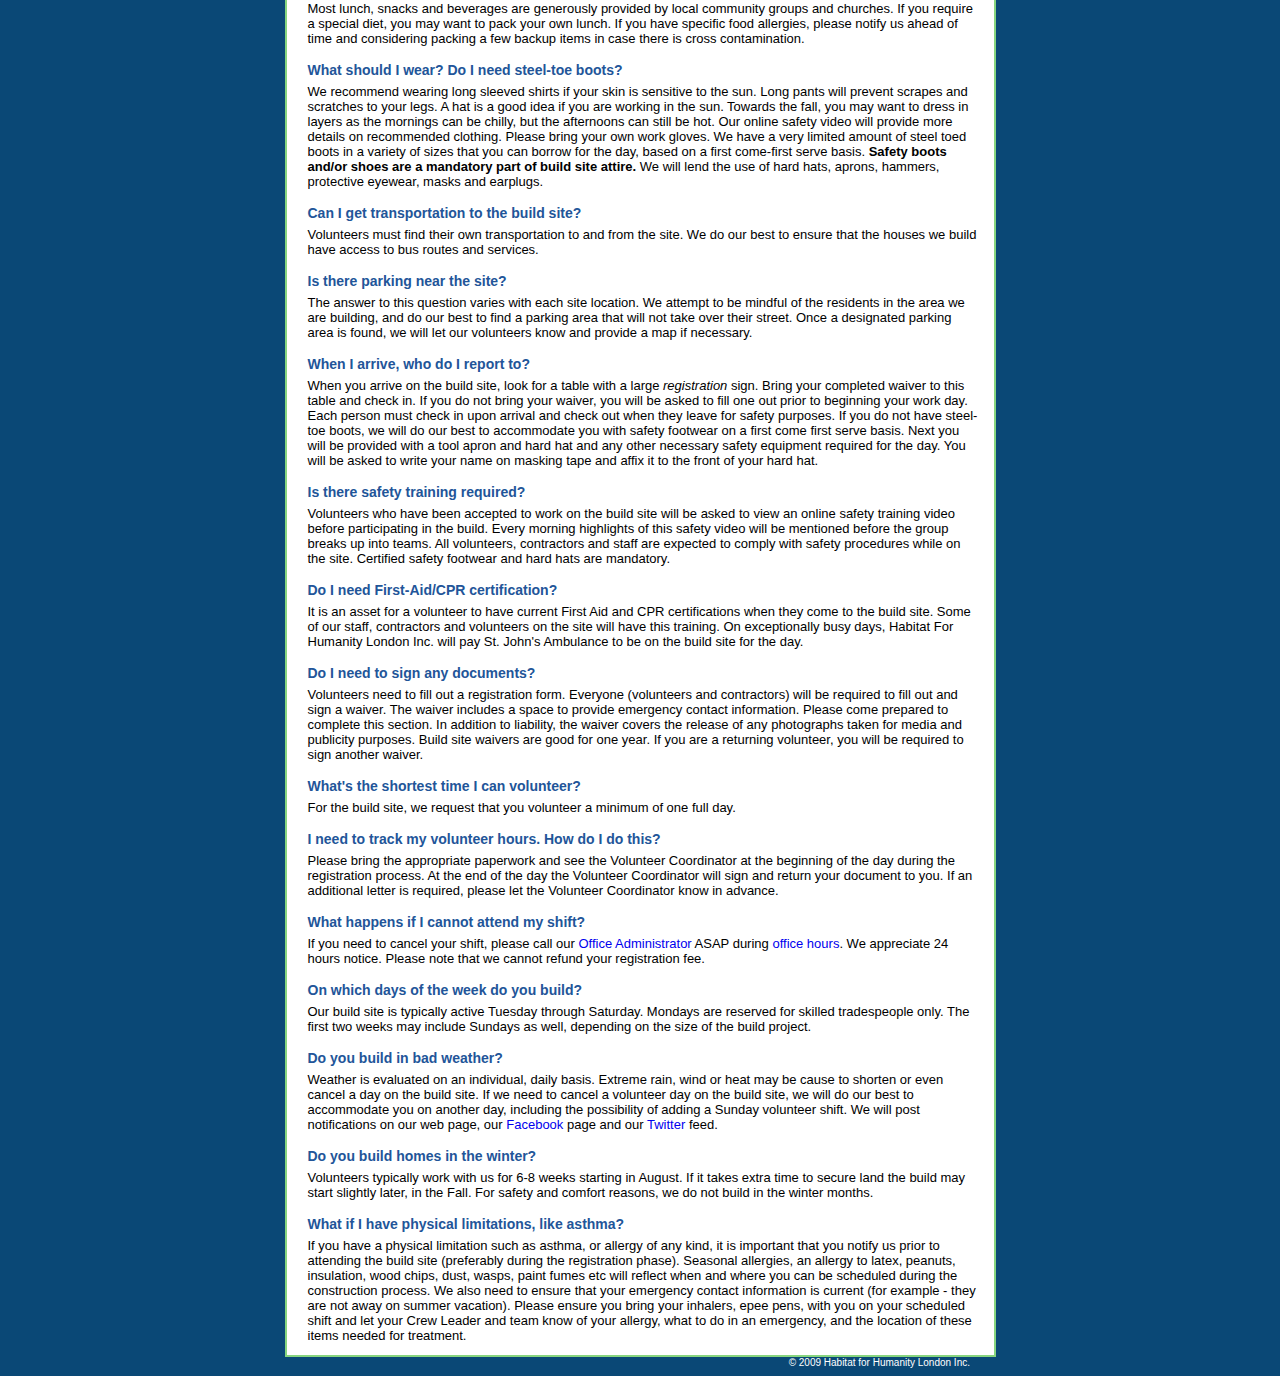
<file: public_html/faq.html>
<html>
   <head>
      <meta http-equiv="Content-Type" content="text/html; charset=iso-8859-1">
      <title>Habitat for Humanity London</title>
      <link type="text/css" rel="stylesheet" href="style0.css">
      <link rel="shortcut icon" href="favicon.ico"><script language="javascript">
          
attachNavbarHover = function() {
    var navLIs = document.getElementById("navbar1").getElementsByTagName("li");
    for (var i = 0; i < navLIs.length; i++) {
        navLIs[i].onmouseover = function() { this.className = "mhover"; }
        navLIs[i].onmouseout  = function() { this.className = ""; }
    }
}
if (window.attachEvent)
    window.attachEvent("onload", attachNavbarHover);
    
function toggleVisible(targetName, linkName, typeOfTarget, targetSrc) {
    target = document.getElementById(targetName);
    link = document.getElementById(linkName)
    if (target.style.display == "none") {
        if (targetSrc)
            target.setAttribute("src", targetSrc);
        target.style.display = "block";
        link.innerHTML = "hide " + typeOfTarget;
    } else {
        target.style.display = "none";
        link.innerHTML = "show " + typeOfTarget;
    }
}

            </script>
      <!--[if IE]>
<style>
/* hack: IE and Firefox include border in width computation differently */
.navbar ul li ul { width:131px; }
.navbar ul li ul li a { width:126px; }
#navbar2.navbar { height:4px; }
#headbar object { left:263px; }
#headbar #greenline { left:260px; }
</style>
              <![endif]--></head>
   <body scroll="yes">
      <div id="content">
         <div id="head">
            <div id="headbar">
               <div id="tinylinks" class="caption"><a href="index.html">Home</a> &#8226;
                  <a href="contact.html">Contact</a> &#8226;
                  <a href="http://habitat-for-humanity-london.blogspot.com/">Blog</a> &#8226;
                  <a href="http://www.londonrestore.com/">ReStore</a> &#8226;
                  
                  <a href="http://www.flickr.com/photos/habitatlondon/">Photo</a>  &#8226;
                  <a href="media.html">Media</a></div><a href="index.html"><img id="logo" alt="" src="images/logo_main.png" width="229" height="73"></a><object id="headbar_anim" classid="clsid:d27cdb6e-ae6d-11cf-96b8-444553540000" codebase="http://download.macromedia.com/pub/shockwave/cabs/flash/swflash.cab#version=7,0,0,0">
                  <param name="movie" value="images/headbar.swf">
                  <param name="wmode" value="transparent">
                  <embed src="images/headbar.swf" wmode="transparent" quality="high" bgcolor="#ffffff" name="headbar_anim" align="middle" allowScriptAccess="sameDomain" type="application/x-shockwave-flash" pluginspage="http://www.macromedia.com/go/getflashplayer"></embed></object><img id="greenline" src="images/greenline.png" alt="" width="435" height="1"></div>
            <div id="navbar1" class="navbar">
               <ul>
                  <li style="left:0px"><a href="about.html">
                        <div class="button" style="background-image:url('images/head_buttons_about.png')"></div></a><ul>
                        <li><a href="faq.html">FAQ</a></li>
                        <li><a href="about.html">Our Story</a></li>
                        <li><a href="contact.html">Contact Us</a></li>
                        <li><a href="http://www.facebook.com/pages/Habitat-For-Humanity-London-Ontario-Canada/116282705845">Habitat on Facebook</a></li>
                        <li><a href="http://habitat.ca/">Habitat Canada</a></li>
                     </ul>
                  </li>
                  <li style="left:172px"><a href="donate.html">
                        <div class="button" style="background-image:url('images/head_buttons_donate.png')"></div></a><ul>
                        <li><a href="donate.html">Donate Now</a></li>
                        <li><a href="partners.html">Corporate Support</a></li>
                        <li><a href="http://www.londonrestore.com/London_West/Making_a_Donation.asp">ReStore Donations</a></li>
                     </ul>
                  </li>
                  <li style="left:344px"><a href="participate_build.html">
                        <div class="button" style="background-image:url('images/head_buttons_participate.png')"></div></a><ul>
                        <li><a href="stories.html">Volunteer Stories</a></li>
                        <li><a href="participate_build.html">Build Volunteers</a></li>
                        <li><a href="http://www.londonrestore.com/London_West/aboutus.asp">ReStore Volunteers</a></li>
                        <li><a href="committees.html">Join a Committee</a></li>
                        <li><a href="boardofdirectors.html">Board of Directors</a></li>
                     </ul>
                  </li>
                  <li style="left:516px"><a href="housing.html">
                        <div class="button" style="background-image:url('images/head_buttons_housing.png')"></div></a><ul>
                        <li><a href="stories.html">Family Stories</a></li>
                        <li><a href="housing.html">How to Apply...</a></li>
                     </ul>
                  </li>
               </ul>
            </div>
         </div>
         <table id="article" cellpadding="0" border="0">
            <tr>
               <style>
    h3 {
    margin-top:16px;
    margin-bottom:6px;
    }
  </style>
               <td valign="top" id="articlebody">
                  
                  <h2 style="margin-bottom:15px;">Frequently Asked Questions</h2>
                  
                  <b>The big idea</b>
                  
                  <ul>
                     
                     <li><a href="#whatis">What is Habitat for Humanity?</a></li>
                     
                     <li><a href="#how">How does it work?</a></li>
                     
                     <li><a href="#handup">Why is Habitat "a hand up, not a hand out"?</a></li>
                     
                     <li><a href="#achieved">What has Habitat for Humanity achieved?</a></li>
                     
                  </ul>
                  
                  <b>Home ownership</b>
                  
                  <ul>
                     
                     <li><a href="#qualify">Who qualifies for a home?</a></li>
                     
                     <li><a href="#choose">How are families chosen?</a></li>
                     
                     <li><a href="#familyfinance">What happens when family income changes?</a></li>
                     
                     <li><a href="#contrib">What do families contribute?</a></li>
                     
                     <li><a href="#land">How do we acquire land?</a></li>
                     
                     <li><a href="#sale">Can the family decide to sell their house at a profit, just months after taking possession?</a></li>
                     
                  </ul>
                  
                  <b>Volunteering basics</b>
                  
                  <ul>
                     
                     <li><a href="#volunteer">How can I volunteer my skills?</a></li>
                     
                     <li><a href="#age">How old must I be to volunteer on the build site?</a></li>
                     
                     <li><a href="#constructionexp">Do I need construction experience?</a></li>
                     
                     <li><a href="#nonconstructionexp">What do non-construction volunteers do at the build site?</a></li>
                     
                     <li><a href="#where">When and where does the build take place?</a></li>
                     
                     <li><a href="#fee">Do I have to pay to be volunteer?</a></li>
                     
                     <li><a href="#whatelse">What else can I do to help?</a></li>
                     
                     <li><a href="#churchinvolve">How can my church or faith community get involved?</a></li>
                     
                     <li><a href="#womenbuild">What is Women Build?</a></li>
                     
                  </ul>
                  
                  <b>More about volunteering</b>
                  
                  <ul>
                     
                     <li><a href="#bring">What do I need to bring to the build site?</a></li>
                     
                     <li><a href="#lunch">Should I bring my own lunch?</a></li>
                     
                     <li><a href="#wear">What should I wear? Do I need steel-toe boots?</a></li>
                     
                     <li><a href="#transport">Can I get transportation to the build site?</a></li>
                     
                     <li><a href="#parking">Is there parking near the site?</a></li>
                     
                     <li><a href="#checkin">When I arrive, who do I report to?</a></li>
                     
                     <li><a href="#safetytraining">Is there safety training required?</a></li>
                     
                     <li><a href="#firstaid">Do I need First-Aid/CPR certification?</a></li>
                     
                     <li><a href="#sign">Do I need to sign any documents?</a></li>
                     
                     <li><a href="#mintime">What's the shortest time I can volunteer?</a></li>
                     
                     <li><a href="#track">I need to track my volunteer hours. How do I do this?</a></li>
                     
                     <li><a href="#cancel">What happens if I cannot attend my shift?</a></li>
                     
                     <li><a href="#days">On which days of the week do you build?</a></li>
                     
                     <li><a href="#weather">Do you build in bad weather?</a></li>
                     
                     <li><a href="#winter">Do you build homes in the winter?</a></li>
                     
                     <li><a href="#allergies">What if I have physical limitations, like asthma?</a></li>
                     
                  </ul>
                  
                  
                  <div class="hr"></div>
                  <a name="whatis"></a>
                  
                  <h3>What is Habitat for Humanity?</h3>
                  <img alt="" src="images/logo_icon1.jpg" style="margin:10px;float:right;width:54px;height:46px;">
                  Habitat for Humanity is an international, non-profit organization
                  working for a world where everyone has a safe and decent place to live.
                  Our mission is to mobilize volunteers and community partners in building
                  affordable housing and promoting homeownership as a means to breaking the
                  cycle of poverty.
                  
                  <p></p>
                  
                  <a name="how"></a>
                  
                  <h3>How does it work?</h3>
                  Through volunteer labour, efficient management and tax-deductible donations of money 
                  and materials, Habitat builds and rehabilitates simple, decent houses with the help 
                  of the homeowner (partner) families. Habitat houses are sold to partner families 
                  at no profit and financed with affordable, no-interest mortgages. 
                  The homeowners' monthly mortgage payments go into a revolving fund, which is 
                  used to build more houses.
                  
                  <p></p>
                  
                  
                  <a name="handup"></a>
                  
                  <h3>Why is Habitat "a hand up, not a hand out"?</h3>
                  Habitat houses are sold to families, not given to them free of charge.
                  <b>Habitat for Humanity is not a give-away program</b>. In addition to mortgage payments,
                  each homeowner invests hundreds of hours of their own labour, called "sweat equity",
                  into the building of their house and the houses of others.
                  
                  
                  <p></p>
                  By building homes at low cost, requiring very little or no down payment,
                  and not charging interest on the mortgage, Habitat for Humanity is able to
                  provide an opportunity, or a "hand up", to buy a home for families that would
                  not otherwise qualify for a conventional mortgage.
                  
                  <p></p>
                  
                  
                  <a name="achieved"></a>
                  
                  <h3>What has Habitat for Humanity achieved?</h3>
                  Habitat for Humanity has built more than 300,000 homes in over 100 countries
                  around the world. A new home is dedicated worldwide every 14 minutes.
                  
                  <p></p>
                  Habitat for Humanity Canada was founded in 1985, consists of over 35,000
                  volunteers and 72 affiliate organizations, and has dedicated nearly
                  2,000 homes from coast to coast since its inception. 
                  
                  <p></p>
                  
                  
                  
                  
                  
                  <div class="hr"></div>
                  
                  <a name="qualify"></a>
                  
                  <h3>Who qualifies for a home?</h3>
                  The three criteria to qualify for a Habitat home are 
                  
                  <ol>
                     
                     <li>need for affordable housing,</li>
                     
                     <li>ability to repay a Habitat mortgage, and</li>
                     
                     <li>willingness to partner with Habitat.</li>
                     
                  </ol>
                  Need for affordable housing is defined by a family income that is below the government-set Low Income Cut-Off (poverty line)
                  for their particular region, and existing living conditions that are inadequate in terms of structure, cost, safety or size.
                  The ratio of shelter expense to total income is also factored.
                  
                  <p></p>
                  Ability to repay a Habitat mortgage requires that the family has a stable income sufficient to cover the monthly mortgage
                  payments and other expenses that come with home ownership.
                  
                  <p></p>
                  Homeowners must demonstrate a willingness to partner with Habitat by contributing 500 hours of volunteer labor ("sweat equity")
                  towards the building of their home.
                  
                  <p></p>
                  
                  
                  
                  <a name="choose"></a>
                  
                  <h3>How are families chosen?</h3>
                  Families are chosen on the basis of the above criteria. 
                  Family selection occurs at the local affiliate by way of an application process.
                  <a href="housing.html">Click here</a> for how to apply to your London affiliate.
                  
                  <p></p>
                  
                  
                  <a name="contrib"></a>
                  
                  <h3>What do families contribute?</h3>
                  In addition to mortgage payments, each homeowner invests hundreds of hours of
                  their time to assist in the building of their home. In return, Habitat homeowners
                  are given the unique opportunity to buy a home through an interest-free mortgage.
                  Thus, gaining substantial equity they would not have if renting.
                  
                  <p></p>
                  
                  <a name="familyfinance"></a>
                  
                  <h3>What happens when family income changes?</h3>
                  The income of all Habitat homeowners is reviewed on an annual basis.
                  If income increases, monthly mortgage payments are adjusted to remain at 30% of
                  their monthly income. If income decreases, usually due to a temporary situation such
                  as a job loss, similar adjustments may be made to maintain affordability during
                  this period of decreased cash flow.
                  
                  <p></p>
                  Habitat for Humanity is committed to educating and supporting partner families toward
                  successful homeownership. This commitment has resulted in a <b>1% mortgage default
                     rate</b> in Canada.
                  
                  <p></p>
                  
                  
                  <a name="land"></a>
                  
                  <h3>How do we acquire land?</h3>
                  Acquiring affordable land has been one of Habitat for Humanity's greatest challenges. 
                  Habitat seeks the assistance of governments at all levels in acquiring suitable 
                  donated or cost-reduced land. Habitat also relies on individual donors for land 
                  donations. In many cases we must purchase land.
                  
                  <p></p>
                  
                  <a name="sale"></a>
                  
                  <h3>Can the family decide to sell their house at a profit, just months after taking possession?</h3>
                  The Habitat mortgage is designed to keep monthly payments low, encourage long-term
                  commitment and prevent short-term profit. This is done by way of a second mortgage.
                  The first mortgage reflects the actual cost of the house, which is usually far less
                  than it's fair market value. The second mortgage reflects the difference between
                  the actual cost and the fair market value. Upon full payment of the first mortgage,
                  the second mortgage is forgiven. The value of the second mortgage also decreases
                  gradually with time, usually beginning at the 12 year mark.
                  
                  <p></p>
                  If a family were to sell their house in the early years of their mortgage 
                  (within the first 12 years) the outstanding second mortgage would then be payable.
                  
                  <p></p>
                  Habitat for Humanity has the right to purchase the property if the homeowner wants
                  to sell.
                  
                  <p></p>
                  
                  
                  
                  
                  <div class="hr"></div>
                  
                  <a name="volunteer"></a>
                  
                  <h3>How can I volunteer my skills?</h3>
                  We are always looking for volunteers to help <a href="participate_build.html">build homes</a>
                  and to serve on our <a href="participate_committees.html">committees</a> and <a href="participate_board.html">board of directors</a>.
                  We also have volunteer opportunities at the London <a href="http://www.londonrestore.com/">ReStore</a>.
                  If you have questions about your specific talents, please contact <a href="contact.html">Kathleen Mendelin</a>,
                  our Volunteer Coordinator.
                  
                  <p></p>
                  
                  <a name="age"></a>
                  
                  <h3>How old must I be to volunteer on the build site?</h3>
                  Volunteers must be 18 years of age and older.
                  You may also volunteer if you are 16 or 17 years of age, but 
                  <em>only if you are accompanied by an adult</em>.
                  
                  <p></p>
                  
                  <a name="constructionexp"></a>
                  
                  <h3>Do I need construction experience?</h3>
                  No. Most of our first-time volunteers do not have any experience.  
                  Come prepared to learn new skills and make new friends.
                  
                  <p></p>
                  
                  <a name="nonconstructionexp"></a>
                  
                  <h3>What do non-construction volunteers do at the build site?</h3>
                  Plenty of things. We need volunteers to help with early morning
                  registration and the serving of food and beverages during our breaks and lunch hour.  Towards the end of the build you could
                  find yourself sorting nails, emptying aprons etc.  We like to keep a tidy site.
                  
                  <a name="where"></a>
                  
                  <h3>When and where does the build take place?</h3>
                  When there is an upcoming build, our <a href="index.html">main home page</a> will contain
                  dates and a map to the current build site.
                  
                  <a name="fee"></a>
                  
                  <h3>Do I have to pay to be volunteer?</h3>
                  Because we provide food/supplies for each individual, build site volunteers must pay a registration fee of $25 per person.
                  This fee covers supplies such as bandages, souvenir T-shirts, and any lunch/snacks that were
                  not donated by community groups for the day.
                  
                  <a name="whatelse"></a>
                  
                  <h3>What else can I do to help?</h3>
                  Besides volunteers, what we need most is donations to help purchase building materials.
                  Here are some ways to help:
                  
                  <ul>
                     
                     <li>Make a tax-deductible <a href="donate.html">donation</a> to Habitat for Humanity London Inc.
                     </li>
                     
                     <li>Participate in Habitat fund-raising events.</li>
                     
                     <li>Get your company or your faith community involved.</li>
                     
                  </ul>
                  
                  A wide variety of books, videos and literature are available to help you share
                  Habitat's vision with others. Materials may be ordered by mail, phone or fax.
                  The toll free number for ordering these materials from Habitat International is
                  (800) 422-5914.
                  
                  <p></p>
                  
                  <a name="churchinvolve"></a>
                  
                  <h3>How can my church or faith community get involved?</h3>
                  Community groups have always been vital to our mission.  
                  In the past, they have provided lunch and snacks for our hard-working 
                  build site volunteers.  We could not do this without them.  
                  If your group wishes to participate, please give our <a href="contact.html">Volunteer Coordinator</a> a call!
                  
                  <p></p>
                  
                  
                  <a name="womenbuild"></a>
                  
                  <h3>What is Women Build?</h3>
                  <img alt="" src="images/womebbuild_logo1.gif" style="margin:5px;float:right;width:55px;height:63px;">
                  The Women Build Program promotes the involvement of women in the construction
                  of Habitat houses. Women-built projects provide an opportunity for women to
                  learn construction and to take on leadership roles in a supportive environment.
                  Women Build works through affiliates to nurture and train women to build
                  and invites women and men in the skilled trades to work with these women on the build.
                  The reward for skilled and unskilled women and men is personal satisfaction and
                  growth in providing a simple, decent, and affordable home with a family in need.
                  
                  <p></p>
                  
                  
                  
                  
                  <div class="hr"></div>
                  
                  <a name="bring"></a>
                  
                  <h3>What do I need to bring to the build site?</h3>
                  Bring an enthusiastic attitude! We provide sunscreen.
                  You may wish to bring your own if your skin is extremely sensitive.
                  If you have allergies, please bring your medication.
                  Do not bring valuables, as we do not have storage lockers for purses and wallets.
                  Water bottles are handy because we provide a water dispenser to fill your bottle. 
                  Please put your name on any items you bring.
                  
                  
                  <a name="lunch"></a>
                  
                  <h3>Should I bring my own lunch?</h3>
                  Most lunch, snacks and beverages are generously provided by local community groups and churches.
                  If you require a special diet, you may want to pack your own lunch.
                  If you have specific food allergies, please notify us ahead of time
                  and considering packing a few backup items in case there is cross contamination.
                  
                  <a name="wear"></a>
                  
                  <h3>What should I wear? Do I need steel-toe boots?</h3>
                  We recommend wearing long sleeved shirts if your skin is sensitive to the sun.  
                  Long pants will prevent scrapes and scratches to your legs.  
                  A hat is a good idea if you are working in the sun.  
                  Towards the fall, you may want to dress in layers as the mornings can be chilly, 
                  but the afternoons can still be hot.  
                  Our online safety video will provide more details on recommended clothing. 
                  Please bring your own work gloves.  
                  We have a very limited amount of steel toed boots in a variety of sizes that 
                  you can borrow for the day, based on a first come-first serve basis.  
                  <b>Safety boots and/or shoes are a mandatory part of build site attire.  </b>
                  We will lend the use of hard hats, aprons, hammers, protective eyewear, masks and earplugs.
                  
                  <a name="transport"></a>
                  
                  <h3>Can I get transportation to the build site?</h3>
                  Volunteers must find their own transportation to and from the site.
                  We do our best to ensure that the houses we build have
                  access to bus routes and services.
                  
                  
                  <a name="parking"></a>
                  
                  <h3>Is there parking near the site?</h3>
                  The answer to this question varies with each site location.
                  We attempt to be mindful of the residents in the area we are building,
                  and do our best to find a parking area that will not take over their street.
                  Once a designated parking area is found, we will let our volunteers
                  know and provide a map if necessary.
                  
                  
                  
                  <a href="checkin"></a>
                  
                  <h3>When I arrive, who do I report to?</h3>
                  When you arrive on the build site, look for a table with a large <em>registration</em>
                  sign.  Bring your completed waiver to this table and check in.
                  If you do not bring your waiver, you will be asked to fill one
                  out prior to beginning your work day.  Each person must check in upon
                  arrival and check out when they leave for safety purposes.  If you do not
                  have steel-toe boots, we will do our best to accommodate you with safety
                  footwear on a first come first serve basis.
                  Next you will be provided with a tool apron and hard hat and any other
                  necessary safety equipment required for the day.  You will be asked to
                  write your name on masking tape and affix it to the front of your hard hat.
                  
                  
                  <a name="safetytraining"></a>
                  
                  <h3>Is there safety training required?</h3>
                  Volunteers who have been accepted to work on the build site will be
                  asked to view an online safety training video before participating in the build.
                  Every morning highlights of this safety video will be mentioned before the group
                  breaks up into teams.  All volunteers, contractors and staff are expected to
                  comply with safety procedures while on the site.
                  Certified safety footwear and hard hats are mandatory.
                  
                  
                  
                  <a name="firstaid"></a>
                  
                  <h3>Do I need First-Aid/CPR certification?</h3>
                  It is an asset for a volunteer to have current First Aid and CPR certifications
                  when they come to the build site.
                  Some of our staff, contractors and volunteers on the site will have this training.
                  On exceptionally busy days, Habitat For Humanity London Inc. will pay St. John's
                  Ambulance to be on the build site for the day.
                  
                  
                  <a name="sign"></a>
                  
                  <h3>Do I need to sign any documents?</h3>
                  Volunteers need to fill out a registration form.
                  Everyone (volunteers and contractors) will be required to fill out and sign a waiver.
                  The waiver includes a space to provide emergency contact information.
                  Please come prepared to complete this section.
                  In addition to liability, the waiver covers the release of any photographs taken
                  for media and publicity purposes.
                  Build site waivers are good for one year.  If you are a returning volunteer, you will be required to sign another waiver.
                  
                  <a name="mintime"></a>
                  
                  <h3>What's the shortest time I can volunteer?</h3>
                  For the build site, we request that you volunteer a minimum of one full day.
                  
                  
                  <a name="track"></a>
                  
                  <h3>I need to track my volunteer hours. How do I do this?</h3>
                  Please bring the appropriate paperwork and see the Volunteer Coordinator at
                  the beginning of the day during the registration process.
                  At the end of the day the Volunteer Coordinator will sign and return your
                  document to you.  If an additional letter is required, please let the
                  Volunteer Coordinator know in advance.
                  
                  <a name="cancel"></a>
                  
                  <h3>What happens if I cannot attend my shift?</h3>
                  If you need to cancel your shift, please call our <a href="contact.html">Office Administrator</a> ASAP
                  during <a href="contact.html">office hours</a>.
                  We appreciate 24 hours notice.
                  Please note that we cannot refund your registration fee.
                  
                  
                  <a href="days"></a>
                  
                  <h3>On which days of the week do you build?</h3>
                  Our build site is typically active Tuesday through Saturday.
                  Mondays are reserved for skilled tradespeople only.
                  The first two weeks may include Sundays as well,
                  depending on the size of the build project.
                  
                  
                  <a href="weather"></a>
                  
                  <h3>Do you build in bad weather?</h3>
                  Weather is evaluated on an individual, daily basis.
                  Extreme rain, wind or heat may be cause to shorten or even cancel a day on the build site.
                  If we need to cancel a volunteer day on the build site, we will do our best
                  to accommodate you on another day, including the possibility of adding
                  a Sunday volunteer shift.
                  We will post notifications on our web page, our <a href="http://www.facebook.com/people/Habitat-For-Humanity/566105982">Facebook</a> page and our <a href="http://twitter.com/HabitatLondonON">Twitter</a> feed.
                  
                  
                  
                  <a name="winter"></a>
                  
                  <h3>Do you build homes in the winter?</h3>
                  Volunteers typically work with us for 6-8 weeks starting in August.
                  If it takes extra time to secure land the build may start slightly later, in the Fall.
                  For safety and comfort reasons, we do not build in the winter months.
                  
                  
                  <a name="allergies"></a>
                  
                  <h3>What if I have physical limitations, like asthma?</h3>
                  If you have a physical limitation such as asthma, or allergy of any kind, 
                  it is important that you notify us prior to attending the build site 
                  (preferably during the registration phase).  
                  Seasonal allergies, an allergy to latex, peanuts, insulation, wood chips, 
                  dust, wasps, paint fumes etc will reflect when and where you can be scheduled 
                  during the construction process.  
                  We also need to ensure that your emergency contact information is current 
                  (for example - they are not away on summer vacation).  
                  Please ensure you bring your inhalers, epee pens, with you on your 
                  scheduled shift and let your Crew Leader and team know of your allergy, 
                  what to do in an emergency, and the location of these items needed for treatment.
                  
                  
                  
               </td>
               
            </tr>
         </table>
      </div>
      <div id="copyright">� 2009 Habitat for Humanity London Inc.</div>
   </body>
</html>
</file>
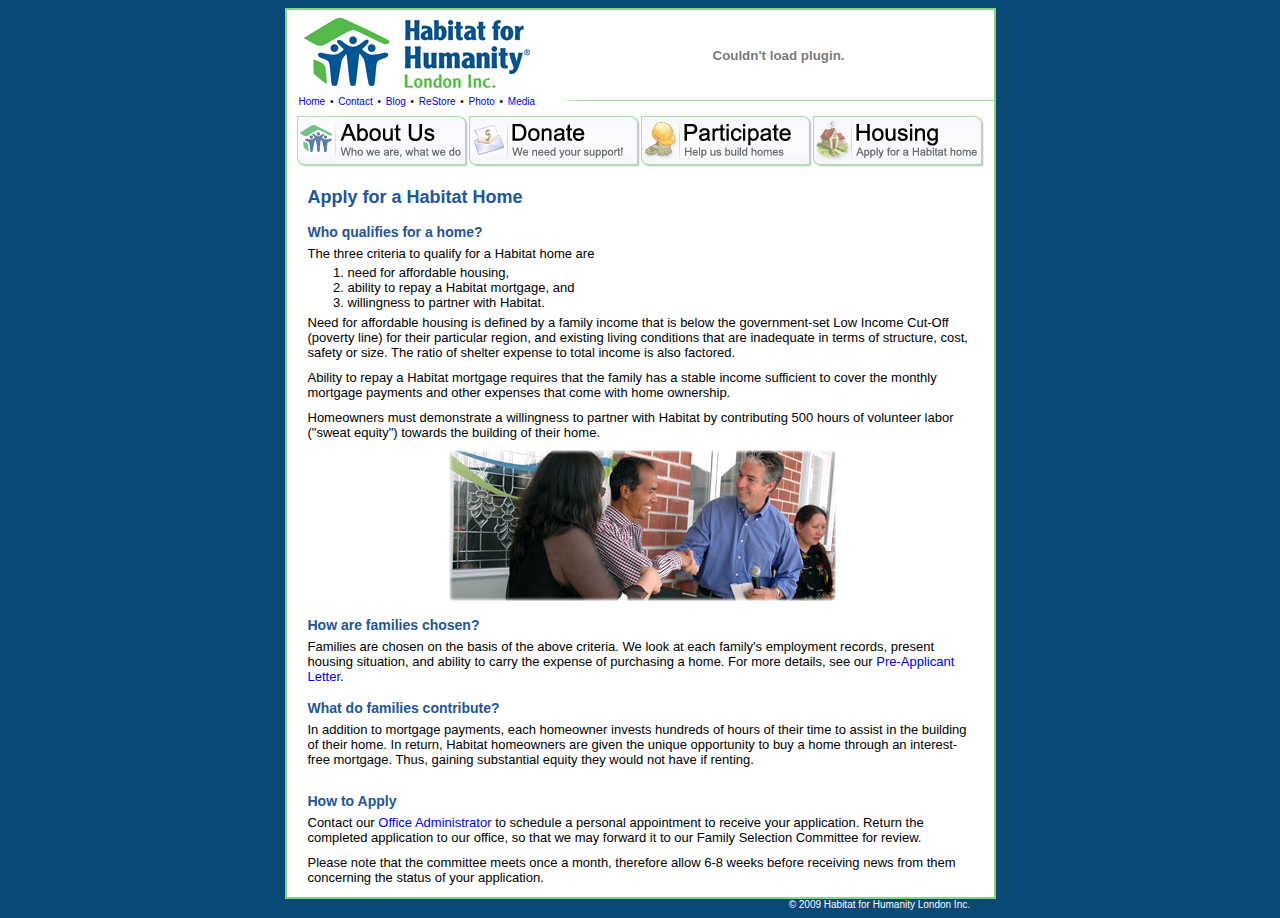
<file: public_html/housing.html>
<html>
   <head>
      <meta http-equiv="Content-Type" content="text/html; charset=iso-8859-1">
      <title>Habitat for Humanity London</title>
      <link type="text/css" rel="stylesheet" href="style0.css">
      <link rel="shortcut icon" href="favicon.ico"><script language="javascript">
          
attachNavbarHover = function() {
    var navLIs = document.getElementById("navbar1").getElementsByTagName("li");
    for (var i = 0; i < navLIs.length; i++) {
        navLIs[i].onmouseover = function() { this.className = "mhover"; }
        navLIs[i].onmouseout  = function() { this.className = ""; }
    }
}
if (window.attachEvent)
    window.attachEvent("onload", attachNavbarHover);
    
function toggleVisible(targetName, linkName, typeOfTarget, targetSrc) {
    target = document.getElementById(targetName);
    link = document.getElementById(linkName)
    if (target.style.display == "none") {
        if (targetSrc)
            target.setAttribute("src", targetSrc);
        target.style.display = "block";
        link.innerHTML = "hide " + typeOfTarget;
    } else {
        target.style.display = "none";
        link.innerHTML = "show " + typeOfTarget;
    }
}

            </script>
      <!--[if IE]>
<style>
/* hack: IE and Firefox include border in width computation differently */
.navbar ul li ul { width:131px; }
.navbar ul li ul li a { width:126px; }
#navbar2.navbar { height:4px; }
#headbar object { left:263px; }
#headbar #greenline { left:260px; }
</style>
              <![endif]--></head>
   <body scroll="yes">
      <div id="content">
         <div id="head">
            <div id="headbar">
               <div id="tinylinks" class="caption"><a href="index.html">Home</a> &#8226;
                  <a href="contact.html">Contact</a> &#8226;
                  <a href="http://habitat-for-humanity-london.blogspot.com/">Blog</a> &#8226;
                  <a href="http://www.londonrestore.com/">ReStore</a> &#8226;
                  
                  <a href="http://www.flickr.com/photos/habitatlondon/">Photo</a>  &#8226;
                  <a href="media.html">Media</a></div><a href="index.html"><img id="logo" alt="" src="images/logo_main.png" width="229" height="73"></a><object id="headbar_anim" classid="clsid:d27cdb6e-ae6d-11cf-96b8-444553540000" codebase="http://download.macromedia.com/pub/shockwave/cabs/flash/swflash.cab#version=7,0,0,0">
                  <param name="movie" value="images/headbar.swf">
                  <param name="wmode" value="transparent">
                  <embed src="images/headbar.swf" wmode="transparent" quality="high" bgcolor="#ffffff" name="headbar_anim" align="middle" allowScriptAccess="sameDomain" type="application/x-shockwave-flash" pluginspage="http://www.macromedia.com/go/getflashplayer"></embed></object><img id="greenline" src="images/greenline.png" alt="" width="435" height="1"></div>
            <div id="navbar1" class="navbar">
               <ul>
                  <li style="left:0px"><a href="about.html">
                        <div class="button" style="background-image:url('images/head_buttons_about.png')"></div></a><ul>
                        <li><a href="faq.html">FAQ</a></li>
                        <li><a href="about.html">Our Story</a></li>
                        <li><a href="contact.html">Contact Us</a></li>
                        <li><a href="http://www.facebook.com/pages/Habitat-For-Humanity-London-Ontario-Canada/116282705845">Habitat on Facebook</a></li>
                        <li><a href="http://habitat.ca/">Habitat Canada</a></li>
                     </ul>
                  </li>
                  <li style="left:172px"><a href="donate.html">
                        <div class="button" style="background-image:url('images/head_buttons_donate.png')"></div></a><ul>
                        <li><a href="donate.html">Donate Now</a></li>
                        <li><a href="partners.html">Corporate Support</a></li>
                        <li><a href="http://www.londonrestore.com/London_West/Making_a_Donation.asp">ReStore Donations</a></li>
                     </ul>
                  </li>
                  <li style="left:344px"><a href="participate_build.html">
                        <div class="button" style="background-image:url('images/head_buttons_participate.png')"></div></a><ul>
                        <li><a href="stories.html">Volunteer Stories</a></li>
                        <li><a href="participate_build.html">Build Volunteers</a></li>
                        <li><a href="http://www.londonrestore.com/London_West/aboutus.asp">ReStore Volunteers</a></li>
                        <li><a href="committees.html">Join a Committee</a></li>
                        <li><a href="boardofdirectors.html">Board of Directors</a></li>
                     </ul>
                  </li>
                  <li style="left:516px"><a href="housing.html">
                        <div class="button" style="background-image:url('images/head_buttons_housing.png')"></div></a><ul>
                        <li><a href="stories.html">Family Stories</a></li>
                        <li><a href="housing.html">How to Apply...</a></li>
                     </ul>
                  </li>
               </ul>
            </div>
         </div>
         <table id="article" cellpadding="0" border="0">
            <tr>
               <style>
    h3 {
    margin-top:16px;
    margin-bottom:6px;
    }
  </style>
               <td valign="top" id="articlebody">
                  
                  
                  <h2 style="margin-bottom:15px;">Apply for a Habitat Home</h2>
                  
                  <a name="qualify"></a>
                  
                  <h3>Who qualifies for a home?</h3>
                  The three criteria to qualify for a Habitat home are
                  
                  <ol>
                     
                     <li>need for affordable housing,</li>
                     
                     <li>ability to repay a Habitat mortgage, and</li>
                     
                     <li>willingness to partner with Habitat.</li>
                     
                  </ol>
                  Need for affordable housing is defined by a family income that is below the government-set Low 
                  Income Cut-Off (poverty line) for their particular region, and existing living conditions that 
                  are inadequate in terms of structure, cost, safety or size. The ratio of shelter expense to 
                  total income is also factored.
                  
                  <p></p>
                  Ability to repay a Habitat mortgage requires that the family has a stable income sufficient to 
                  cover the monthly mortgage payments and other expenses that come with home ownership.
                  
                  <p></p>
                  Homeowners must demonstrate a willingness to partner with Habitat by contributing 500 hours of 
                  volunteer labor ("sweat equity") towards the building of their home.
                  
                  <p></p>
                  
                  
                  
                  <div align="center"><img alt="" src="images/housing_header.jpg" width="387" height="151"></div>
                  
                  <a name="choose"></a>
                  
                  <h3>How are families chosen?</h3>
                  Families are chosen on the basis of the above criteria.
                  We look at each family's employment records, present housing situation, and ability to carry the expense of purchasing a home.
                  For more details, see our <a href="housing_assessment.pdf">Pre-Applicant Letter</a>.
                  
                  <a name="contrib"></a>
                  
                  <h3>What do families contribute?</h3>
                  In addition to mortgage payments, each homeowner invests hundreds of hours of
                  their time to assist in the building of their home. In return, Habitat homeowners
                  are given the unique opportunity to buy a home through an interest-free mortgage.
                  Thus, gaining substantial equity they would not have if renting.
                  
                  <p></p>
                  
                  <a name="apply"></a>
                  
                  <h3>How to Apply</h3>
                  Contact our <a href="contact.html">Office Administrator</a> to schedule a personal 
                  appointment to receive your application.
                  Return the completed application to our office, so that we may
                  forward it to our Family Selection Committee for review. 
                  
                  <p></p>
                  Please note that the committee meets once a month, 
                  therefore allow 6-8 weeks before receiving news from them concerning 
                  the status of your application.
                  
               </td>
               
            </tr>
         </table>
      </div>
      <div id="copyright">� 2009 Habitat for Humanity London Inc.</div>
   </body>
</html>
</file>
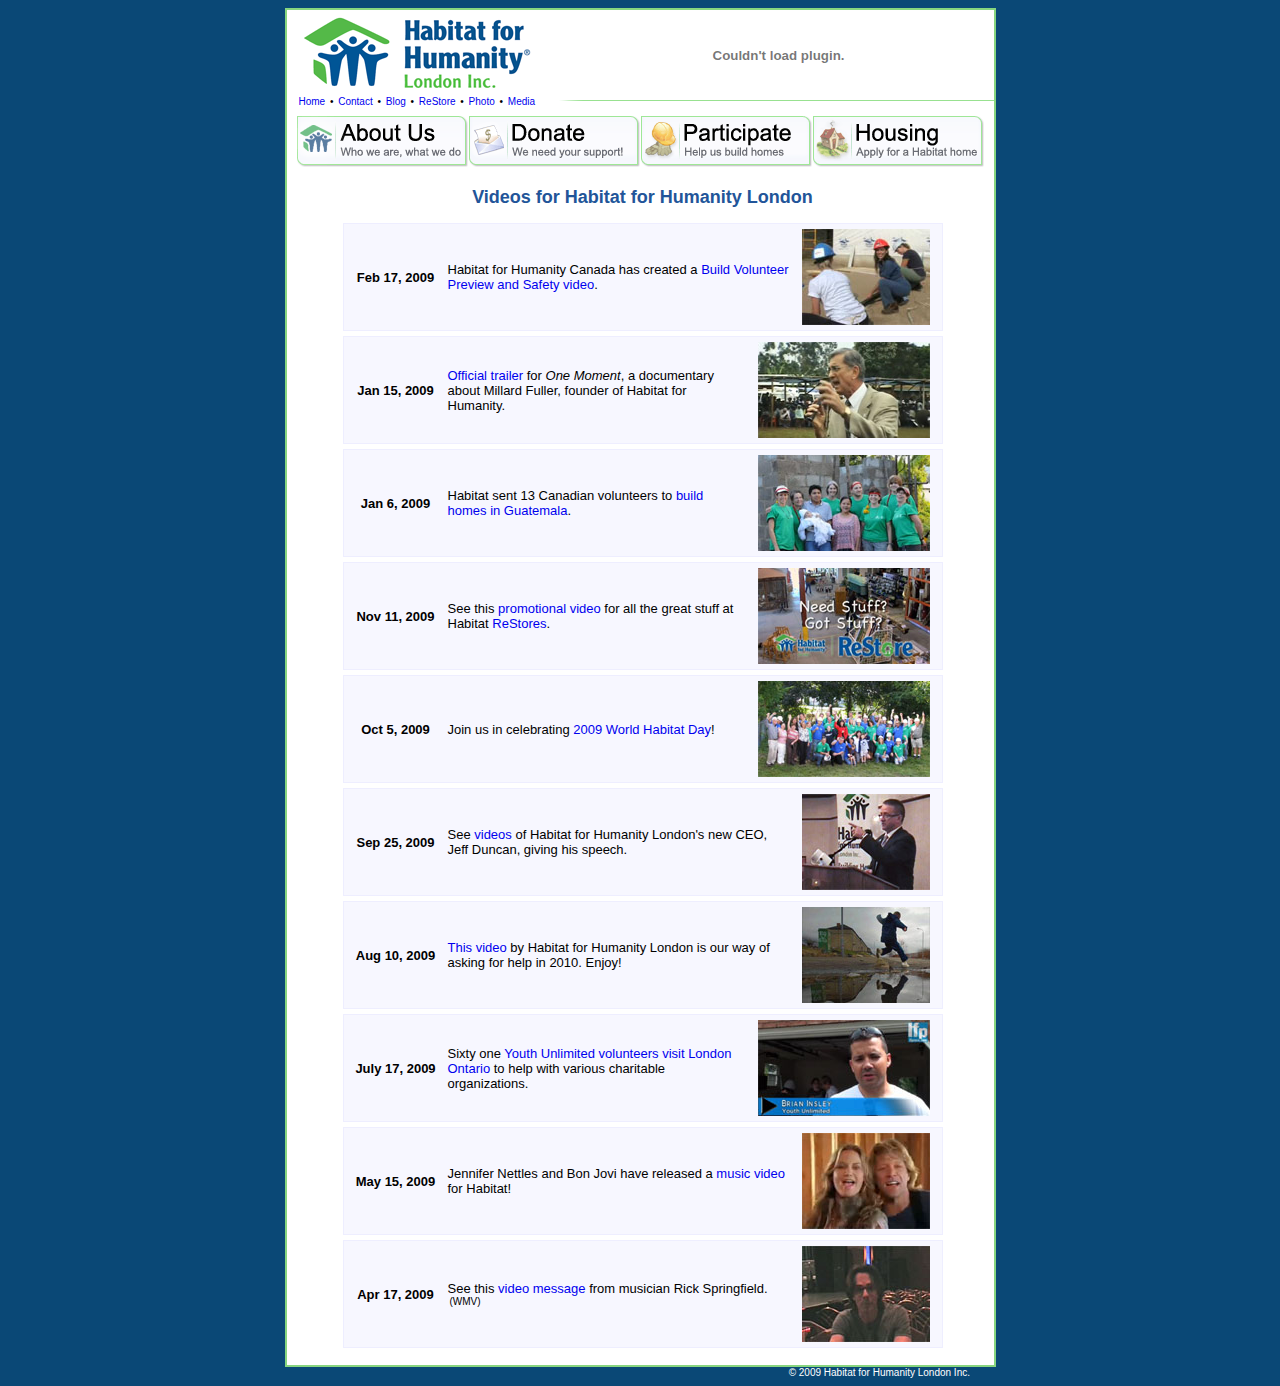
<file: public_html/media.html>
<html>
   <head>
      <meta http-equiv="Content-Type" content="text/html; charset=iso-8859-1">
      <title>Habitat for Humanity London</title>
      <link type="text/css" rel="stylesheet" href="style0.css">
      <link rel="shortcut icon" href="favicon.ico"><script language="javascript">
          
attachNavbarHover = function() {
    var navLIs = document.getElementById("navbar1").getElementsByTagName("li");
    for (var i = 0; i < navLIs.length; i++) {
        navLIs[i].onmouseover = function() { this.className = "mhover"; }
        navLIs[i].onmouseout  = function() { this.className = ""; }
    }
}
if (window.attachEvent)
    window.attachEvent("onload", attachNavbarHover);
    
function toggleVisible(targetName, linkName, typeOfTarget, targetSrc) {
    target = document.getElementById(targetName);
    link = document.getElementById(linkName)
    if (target.style.display == "none") {
        if (targetSrc)
            target.setAttribute("src", targetSrc);
        target.style.display = "block";
        link.innerHTML = "hide " + typeOfTarget;
    } else {
        target.style.display = "none";
        link.innerHTML = "show " + typeOfTarget;
    }
}

            </script>
      <!--[if IE]>
<style>
/* hack: IE and Firefox include border in width computation differently */
.navbar ul li ul { width:131px; }
.navbar ul li ul li a { width:126px; }
#navbar2.navbar { height:4px; }
#headbar object { left:263px; }
#headbar #greenline { left:260px; }
</style>
              <![endif]--></head>
   <body scroll="yes">
      <div id="content">
         <div id="head">
            <div id="headbar">
               <div id="tinylinks" class="caption"><a href="index.html">Home</a> &#8226;
                  <a href="contact.html">Contact</a> &#8226;
                  <a href="http://habitat-for-humanity-london.blogspot.com/">Blog</a> &#8226;
                  <a href="http://www.londonrestore.com/">ReStore</a> &#8226;
                  
                  <a href="http://www.flickr.com/photos/habitatlondon/">Photo</a>  &#8226;
                  <a href="media.html">Media</a></div><a href="index.html"><img id="logo" alt="" src="images/logo_main.png" width="229" height="73"></a><object id="headbar_anim" classid="clsid:d27cdb6e-ae6d-11cf-96b8-444553540000" codebase="http://download.macromedia.com/pub/shockwave/cabs/flash/swflash.cab#version=7,0,0,0">
                  <param name="movie" value="images/headbar.swf">
                  <param name="wmode" value="transparent">
                  <embed src="images/headbar.swf" wmode="transparent" quality="high" bgcolor="#ffffff" name="headbar_anim" align="middle" allowScriptAccess="sameDomain" type="application/x-shockwave-flash" pluginspage="http://www.macromedia.com/go/getflashplayer"></embed></object><img id="greenline" src="images/greenline.png" alt="" width="435" height="1"></div>
            <div id="navbar1" class="navbar">
               <ul>
                  <li style="left:0px"><a href="about.html">
                        <div class="button" style="background-image:url('images/head_buttons_about.png')"></div></a><ul>
                        <li><a href="faq.html">FAQ</a></li>
                        <li><a href="about.html">Our Story</a></li>
                        <li><a href="contact.html">Contact Us</a></li>
                        <li><a href="http://www.facebook.com/pages/Habitat-For-Humanity-London-Ontario-Canada/116282705845">Habitat on Facebook</a></li>
                        <li><a href="http://habitat.ca/">Habitat Canada</a></li>
                     </ul>
                  </li>
                  <li style="left:172px"><a href="donate.html">
                        <div class="button" style="background-image:url('images/head_buttons_donate.png')"></div></a><ul>
                        <li><a href="donate.html">Donate Now</a></li>
                        <li><a href="partners.html">Corporate Support</a></li>
                        <li><a href="http://www.londonrestore.com/London_West/Making_a_Donation.asp">ReStore Donations</a></li>
                     </ul>
                  </li>
                  <li style="left:344px"><a href="participate_build.html">
                        <div class="button" style="background-image:url('images/head_buttons_participate.png')"></div></a><ul>
                        <li><a href="stories.html">Volunteer Stories</a></li>
                        <li><a href="participate_build.html">Build Volunteers</a></li>
                        <li><a href="http://www.londonrestore.com/London_West/aboutus.asp">ReStore Volunteers</a></li>
                        <li><a href="committees.html">Join a Committee</a></li>
                        <li><a href="boardofdirectors.html">Board of Directors</a></li>
                     </ul>
                  </li>
                  <li style="left:516px"><a href="housing.html">
                        <div class="button" style="background-image:url('images/head_buttons_housing.png')"></div></a><ul>
                        <li><a href="stories.html">Family Stories</a></li>
                        <li><a href="housing.html">How to Apply...</a></li>
                     </ul>
                  </li>
               </ul>
            </div>
         </div>
         <table id="article" cellpadding="0" border="0">
            <tr>
               
               <td valign="top" id="articlebody">
                  
                  
                  <center>
                     
                     <h2 style="margin-bottom:15px;">Videos for Habitat for Humanity London</h2>
                     
                     <table id="mediatable" cellpadding="0" border="0">
                        
                        <tr>
                           
                           <td class="date" align="center">
                              <b>Feb 17, 2009</b>
                              
                           </td>
                           
                           <td>
                              Habitat for Humanity Canada has created a <a href="http://habitat.ca/habitatcanadasafetyvideop1793.php">Build Volunteer Preview and Safety video</a>.
                              
                           </td>
                           
                           <td width="1">
                              <a href="http://habitat.ca/habitatcanadasafetyvideop1793.php">
                                 <img src="2010/media-habitatsafety.jpg" width="128" height="96">
                                 </a>
                              
                           </td>
                           
                        </tr>
                        
                     </table>
                     
                     <table id="mediatable" cellpadding="0" border="0">
                        
                        <tr>
                           
                           <td class="date" align="center">
                              <b>Jan 15, 2009</b>
                              
                           </td>
                           
                           <td>
                              <a href="http://www.youtube.com/watch?v=paDMVoULucs">Official trailer</a> for <i>One Moment</i>, 
                              a documentary about Millard Fuller, founder of Habitat for Humanity.
                              
                           </td>
                           
                           <td width="1">
                              <a href="http://www.youtube.com/watch?v=paDMVoULucs">
                                 <img src="2010/media-fuller.jpg" width="172" height="96">
                                 </a>
                              
                           </td>
                           
                        </tr>
                        
                     </table>
                     
                     <table id="mediatable" cellpadding="0" border="0">
                        
                        <tr>
                           
                           <td class="date" align="center">
                              <b>Jan 6, 2009</b>
                              
                           </td>
                           
                           <td>
                              Habitat sent 13 Canadian volunteers to <a href="http://www.youtube.com/watch?v=ki47sfXdsxM">build homes in Guatemala</a>.
                              
                           </td>
                           
                           <td width="1">
                              <a href="http://www.youtube.com/watch?v=ki47sfXdsxM">
                                 <img src="2010/media-guatemala.jpg" width="172" height="96">
                                 </a>
                              
                           </td>
                           
                        </tr>
                        
                     </table>
                     
                     <table id="mediatable" cellpadding="0" border="0">
                        
                        <tr>
                           
                           <td class="date" align="center">
                              <b>Nov 11, 2009</b>
                              
                           </td>
                           
                           <td>
                              See this <a href="http://www.youtube.com/watch?v=TjyNtw4Tp2U&amp;feature=channel">promotional video</a> for all the great stuff at Habitat <a href="http://www.londonrestore.com/">ReStores</a>.
                              
                           </td>
                           
                           <td width="1">
                              <a href="http://www.youtube.com/watch?v=TjyNtw4Tp2U&amp;feature=channel">
                                 <img src="2009/media-restorepromo.jpg" width="172" height="96">
                                 </a>
                              
                           </td>
                           
                        </tr>
                        
                     </table>
                     
                     <table id="mediatable" cellpadding="0" border="0">
                        
                        <tr>
                           
                           <td class="date" align="center">
                              <b>Oct 5, 2009</b>
                              
                           </td>
                           
                           <td>
                              Join us in celebrating <a href="http://www.youtube.com/watch?v=aE6-sBWdKV4&amp;feature=channel">2009 World Habitat Day</a>!
                              
                           </td>
                           
                           <td width="1">
                              <a href="http://www.youtube.com/watch?v=aE6-sBWdKV4&amp;feature=channel">
                                 <img src="2009/media-habitatday.jpg" width="172" height="96">
                                 </a>
                              
                           </td>
                           
                        </tr>
                        
                     </table>
                     
                     <table id="mediatable" cellpadding="0" border="0">
                        
                        <tr>
                           
                           <td class="date" align="center">
                              <b>Sep 25, 2009</b>
                              
                           </td>
                           
                           <td>
                              See <a href="http://www.youtube.com/watch?v=MQWPImk3YVw&amp;feature=channel">videos</a> of Habitat for Humanity London's new CEO, Jeff Duncan, giving his speech.
                              
                           </td>
                           
                           <td width="1">
                              <a href="http://www.youtube.com/watch?v=MQWPImk3YVw&amp;feature=channel">
                                 <img src="2009/media-jeffduncan.jpg" width="128" height="96">
                                 </a>
                              
                           </td>
                           
                        </tr>
                        
                     </table>
                     
                     <table id="mediatable" cellpadding="0" border="0">
                        
                        <tr>
                           
                           <td class="date" align="center">
                              <b>Aug 10, 2009</b>
                              
                           </td>
                           
                           <td>
                              <a href="2009/media-helplondon.wmv">This video</a> by Habitat for Humanity London is our way of asking for help in 2010. Enjoy!
                              
                           </td>
                           
                           <td width="1">
                              <a href="2009/media-helplondon.wmv">
                                 <img src="2009/media-helplondon.jpg" width="128" height="96">
                                 </a>
                              
                           </td>
                           
                        </tr>
                        
                     </table>
                     
                     <table id="mediatable" cellpadding="0" border="0">
                        
                        <tr>
                           
                           <td class="date" align="center">
                              <b>July 17, 2009</b>
                              
                           </td>
                           
                           <td>
                              Sixty one <a href="http://video.lfpress.ca/video/featured/london-and-region/5828787001/youth-unlimited-lends-a-hand-to-londoners/29618402001">Youth Unlimited volunteers visit London Ontario</a> to help with various charitable organizations.
                              
                           </td>
                           
                           <td width="1">
                              <a href="http://video.lfpress.ca/video/featured/london-and-region/5828787001/youth-unlimited-lends-a-hand-to-londoners/29618402001">
                                 <img src="2009/media-youthunlimited.jpg" width="172" height="96">
                                 </a>
                              
                           </td>
                           
                        </tr>
                        
                     </table>
                     
                     <table id="mediatable" cellpadding="0" border="0">
                        
                        <tr>
                           
                           <td class="date" align="center">
                              <b>May 15, 2009</b>
                              
                           </td>
                           
                           <td>
                              Jennifer Nettles and Bon Jovi have released a <a href="http://www.youtube.com/watch?v=d_PnfITxnhM">music video</a> for Habitat!
                              
                           </td>
                           
                           <td>
                              <a href="http://www.youtube.com/watch?v=d_PnfITxnhM">
                                 <img src="2009/media-cantgohome.jpg" width="128" height="96">
                                 </a>
                              
                           </td>
                           
                        </tr>
                        
                     </table>
                     
                     <table id="mediatable" cellpadding="0" border="0">
                        
                        <tr>
                           
                           <td class="date" align="center">
                              <b>Apr 17, 2009</b>
                              
                           </td>
                           
                           <td>
                              See this <a href="2009/rick-springfield.wmv">video message</a> from musician Rick Springfield.
                              <span class="filetype">(WMV)</span>
                              
                           </td>
                           
                           <td>
                              <a href="2009/media-rickspringfield.wmv">
                                 <img border="0" src="2009/media-rickspringfield.jpg" width="128" height="96">
                                 </a>
                              
                           </td>
                           
                        </tr>
                        
                     </table>
                     
                  </center>
                  
                  
               </td>
               
            </tr>
         </table>
      </div>
      <div id="copyright">� 2009 Habitat for Humanity London Inc.</div>
   </body>
</html>
</file>
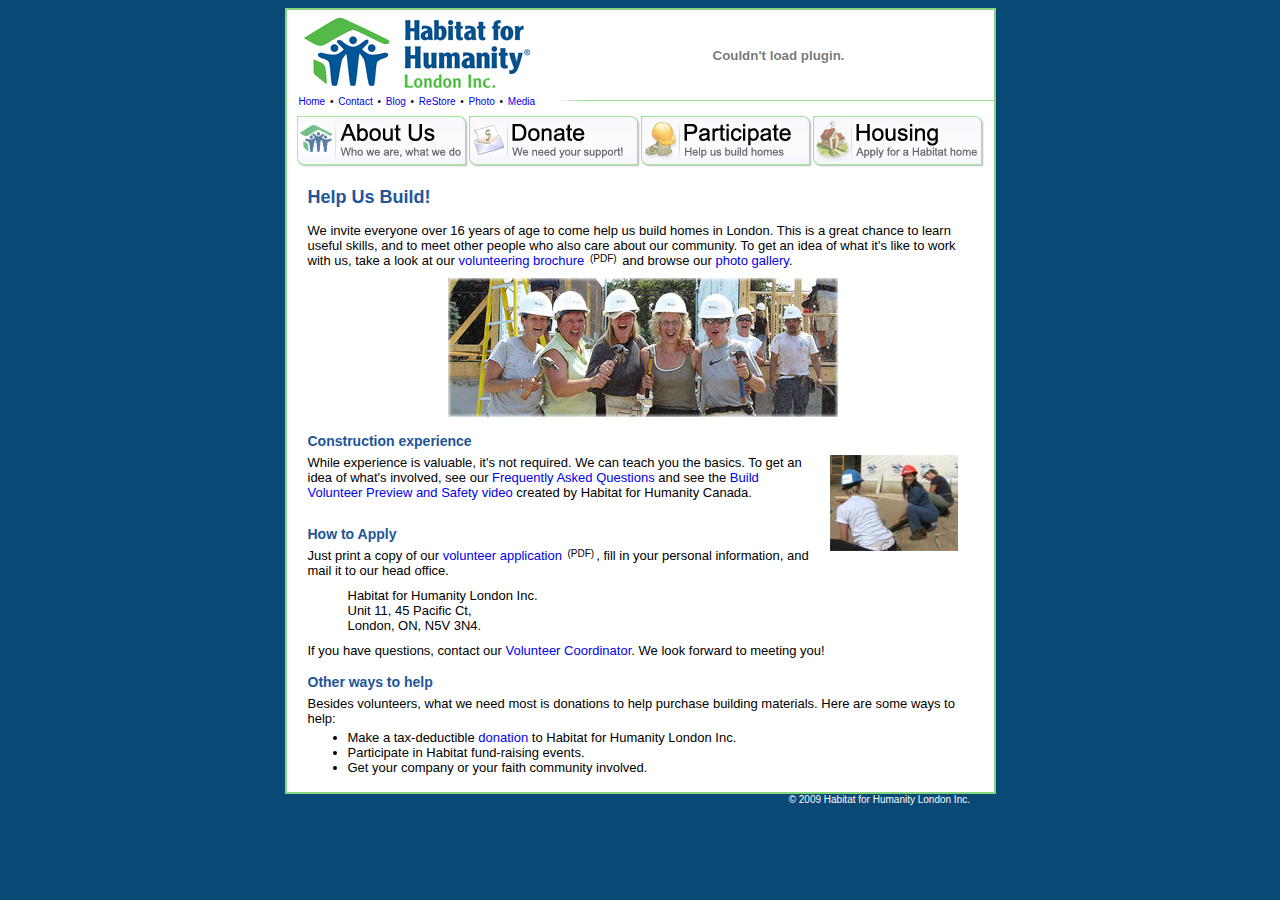
<file: public_html/participate_build.html>
<html>
   <head>
      <meta http-equiv="Content-Type" content="text/html; charset=iso-8859-1">
      <title>Habitat for Humanity London</title>
      <link type="text/css" rel="stylesheet" href="style0.css">
      <link rel="shortcut icon" href="favicon.ico"><script language="javascript">
          
attachNavbarHover = function() {
    var navLIs = document.getElementById("navbar1").getElementsByTagName("li");
    for (var i = 0; i < navLIs.length; i++) {
        navLIs[i].onmouseover = function() { this.className = "mhover"; }
        navLIs[i].onmouseout  = function() { this.className = ""; }
    }
}
if (window.attachEvent)
    window.attachEvent("onload", attachNavbarHover);
    
function toggleVisible(targetName, linkName, typeOfTarget, targetSrc) {
    target = document.getElementById(targetName);
    link = document.getElementById(linkName)
    if (target.style.display == "none") {
        if (targetSrc)
            target.setAttribute("src", targetSrc);
        target.style.display = "block";
        link.innerHTML = "hide " + typeOfTarget;
    } else {
        target.style.display = "none";
        link.innerHTML = "show " + typeOfTarget;
    }
}

            </script>
      <!--[if IE]>
<style>
/* hack: IE and Firefox include border in width computation differently */
.navbar ul li ul { width:131px; }
.navbar ul li ul li a { width:126px; }
#navbar2.navbar { height:4px; }
#headbar object { left:263px; }
#headbar #greenline { left:260px; }
</style>
              <![endif]--></head>
   <body scroll="yes">
      <div id="content">
         <div id="head">
            <div id="headbar">
               <div id="tinylinks" class="caption"><a href="index.html">Home</a> &#8226;
                  <a href="contact.html">Contact</a> &#8226;
                  <a href="http://habitat-for-humanity-london.blogspot.com/">Blog</a> &#8226;
                  <a href="http://www.londonrestore.com/">ReStore</a> &#8226;
                  
                  <a href="http://www.flickr.com/photos/habitatlondon/">Photo</a>  &#8226;
                  <a href="media.html">Media</a></div><a href="index.html"><img id="logo" alt="" src="images/logo_main.png" width="229" height="73"></a><object id="headbar_anim" classid="clsid:d27cdb6e-ae6d-11cf-96b8-444553540000" codebase="http://download.macromedia.com/pub/shockwave/cabs/flash/swflash.cab#version=7,0,0,0">
                  <param name="movie" value="images/headbar.swf">
                  <param name="wmode" value="transparent">
                  <embed src="images/headbar.swf" wmode="transparent" quality="high" bgcolor="#ffffff" name="headbar_anim" align="middle" allowScriptAccess="sameDomain" type="application/x-shockwave-flash" pluginspage="http://www.macromedia.com/go/getflashplayer"></embed></object><img id="greenline" src="images/greenline.png" alt="" width="435" height="1"></div>
            <div id="navbar1" class="navbar">
               <ul>
                  <li style="left:0px"><a href="about.html">
                        <div class="button" style="background-image:url('images/head_buttons_about.png')"></div></a><ul>
                        <li><a href="faq.html">FAQ</a></li>
                        <li><a href="about.html">Our Story</a></li>
                        <li><a href="contact.html">Contact Us</a></li>
                        <li><a href="http://www.facebook.com/pages/Habitat-For-Humanity-London-Ontario-Canada/116282705845">Habitat on Facebook</a></li>
                        <li><a href="http://habitat.ca/">Habitat Canada</a></li>
                     </ul>
                  </li>
                  <li style="left:172px"><a href="donate.html">
                        <div class="button" style="background-image:url('images/head_buttons_donate.png')"></div></a><ul>
                        <li><a href="donate.html">Donate Now</a></li>
                        <li><a href="partners.html">Corporate Support</a></li>
                        <li><a href="http://www.londonrestore.com/London_West/Making_a_Donation.asp">ReStore Donations</a></li>
                     </ul>
                  </li>
                  <li style="left:344px"><a href="participate_build.html">
                        <div class="button" style="background-image:url('images/head_buttons_participate.png')"></div></a><ul>
                        <li><a href="stories.html">Volunteer Stories</a></li>
                        <li><a href="participate_build.html">Build Volunteers</a></li>
                        <li><a href="http://www.londonrestore.com/London_West/aboutus.asp">ReStore Volunteers</a></li>
                        <li><a href="committees.html">Join a Committee</a></li>
                        <li><a href="boardofdirectors.html">Board of Directors</a></li>
                     </ul>
                  </li>
                  <li style="left:516px"><a href="housing.html">
                        <div class="button" style="background-image:url('images/head_buttons_housing.png')"></div></a><ul>
                        <li><a href="stories.html">Family Stories</a></li>
                        <li><a href="housing.html">How to Apply...</a></li>
                     </ul>
                  </li>
               </ul>
            </div>
         </div>
         <table id="article" cellpadding="0" border="0">
            <tr>
               <style>
    h3 {
    margin-top:16px;
    margin-bottom:6px;
    }
  </style>
               <td valign="top" id="articlebody">
                  
                  
                  <h2 style="margin-bottom:15px;">Help Us Build!</h2>
                  
                  We invite everyone over 16 years of age to come help us build homes in London.
                  This is a great chance to learn useful skills,
                  and to meet other people who also care about our community.
                  To get an idea of what it's like to work with us, take a look 
                  at our <a href="volunteer_brochure.pdf">volunteering brochure</a> <span class="filetype">(PDF)</span>
                  and browse our <a href="http://www.flickr.com/photos/habitatlondon/">photo gallery</a>.
                  
                  <p></p>
                  
                  
                  <div align="center">
                     <img alt="" src="images/build_header1.jpg" width="390" height="139">
                     
                  </div>
                  
                  <a name="constructionexp"></a>
                  
                  <h3>Construction experience</h3>
                  
                  <div style="float:right;margin:0px 20px;"><a href="http://habitat.ca/habitatcanadasafetyvideop1793.php">
                        <img border="0" src="2010/media-habitatsafety.jpg" width="128" height="96">
                        </a></div>
                  While experience is valuable, it's not required. We can teach you the basics.
                  To get an idea of what's involved, see our <a href="faq.html">Frequently Asked Questions</a>
                  and see the <a href="http://habitat.ca/habitatcanadasafetyvideop1793.php">Build Volunteer 
                     Preview and Safety video</a> created by Habitat for Humanity Canada.
                  
                  
                  <p></p>
                  
                  
                  <h3>How to Apply</h3>
                  Just print a copy of our <a href="volunteer_application.pdf">volunteer application</a>
                  <span class="filetype">(PDF)</span>, fill in your personal information, and mail
                  it to our head office.
                  
                  <div style="margin:10px;padding-left:30px;">
                     Habitat for Humanity London Inc.<br>
                     Unit 11, 45 Pacific Ct,<br>
                     London, ON, N5V 3N4.<br>
                     
                  </div>
                  If you have questions, contact our <a href="contact.html">Volunteer Coordinator</a>.
                  We look forward to meeting you!
                  
                  
                  <h3>Other ways to help</h3>
                  Besides volunteers, what we need most is donations to help purchase building materials.
                  Here are some ways to help:
                  
                  <ul>
                     
                     <li>
                        Make a tax-deductible <a href="donate.html">donation</a> to Habitat for Humanity London Inc.
                        
                     </li>
                     
                     <li>Participate in Habitat fund-raising events.</li>
                     
                     <li>Get your company or your faith community involved.</li>
                     
                  </ul>
                  
                  
                  
               </td>
               
            </tr>
         </table>
      </div>
      <div id="copyright">� 2009 Habitat for Humanity London Inc.</div>
   </body>
</html>
</file>
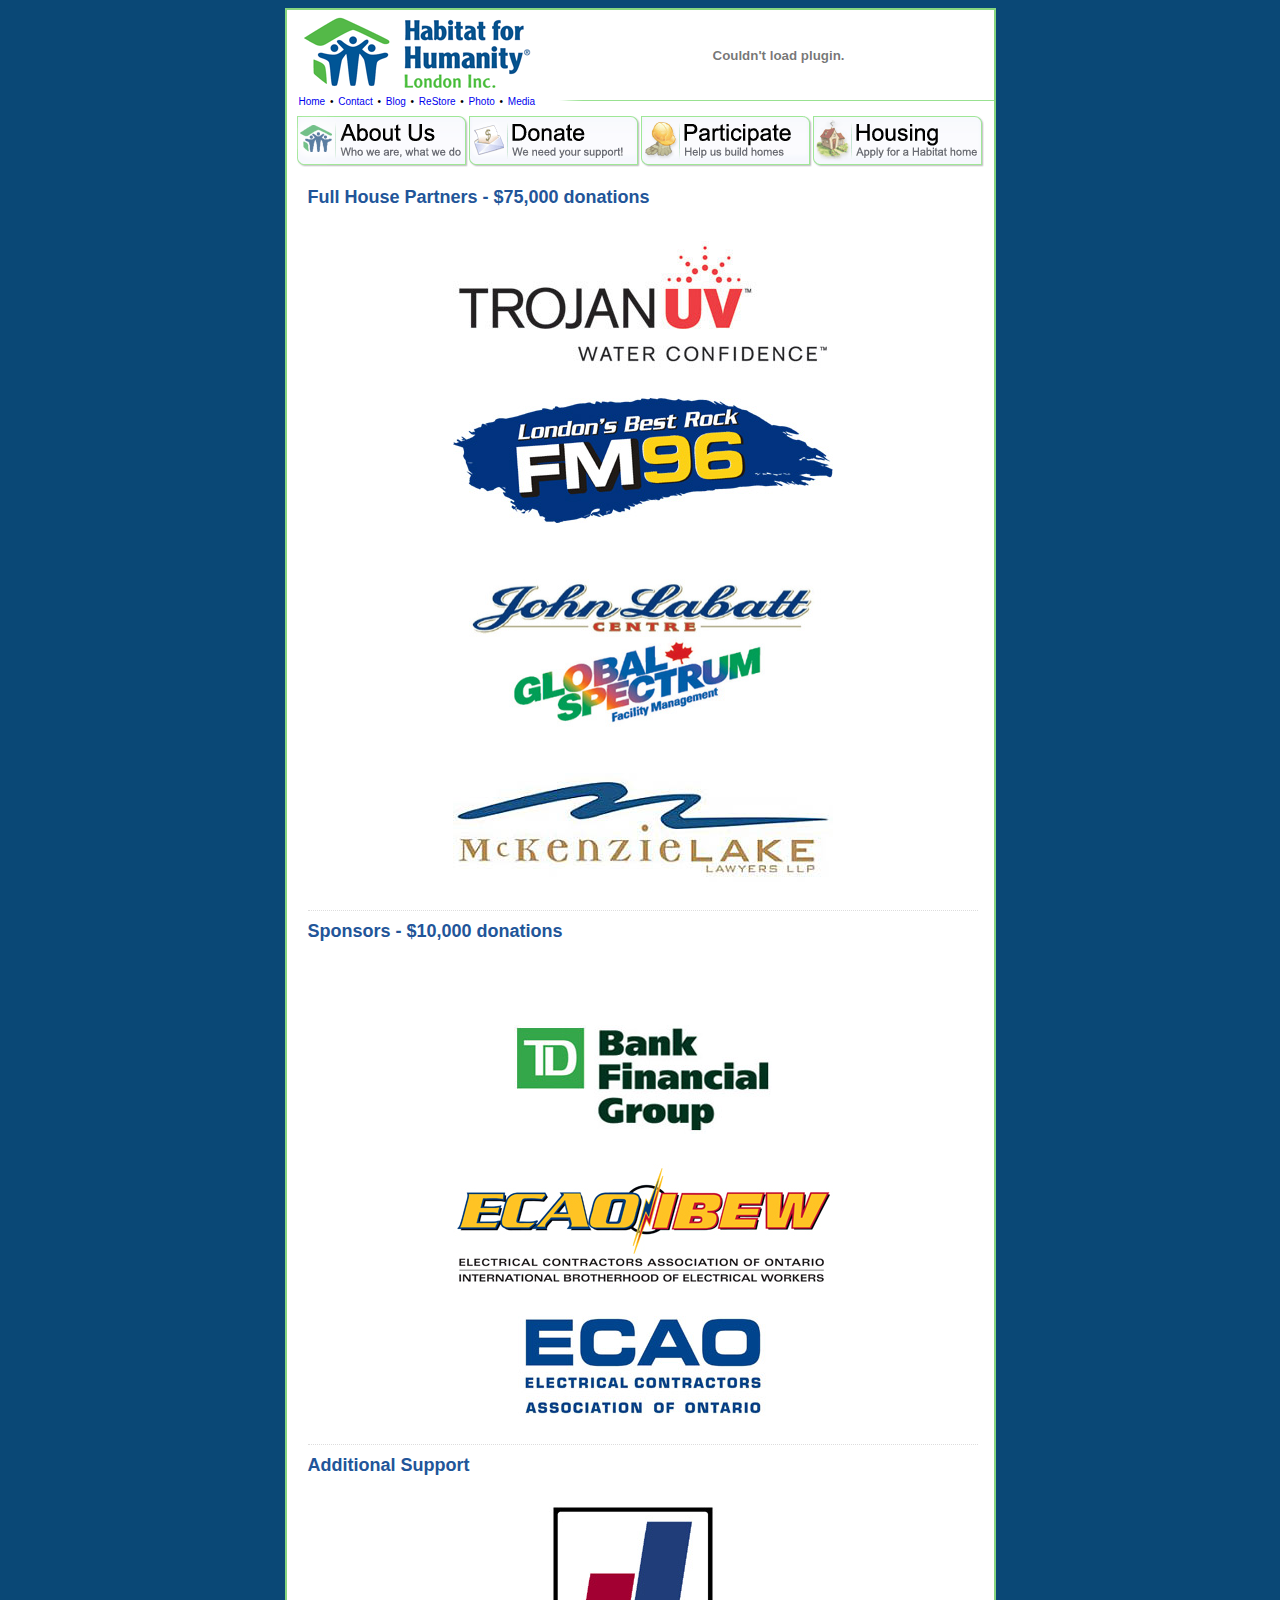
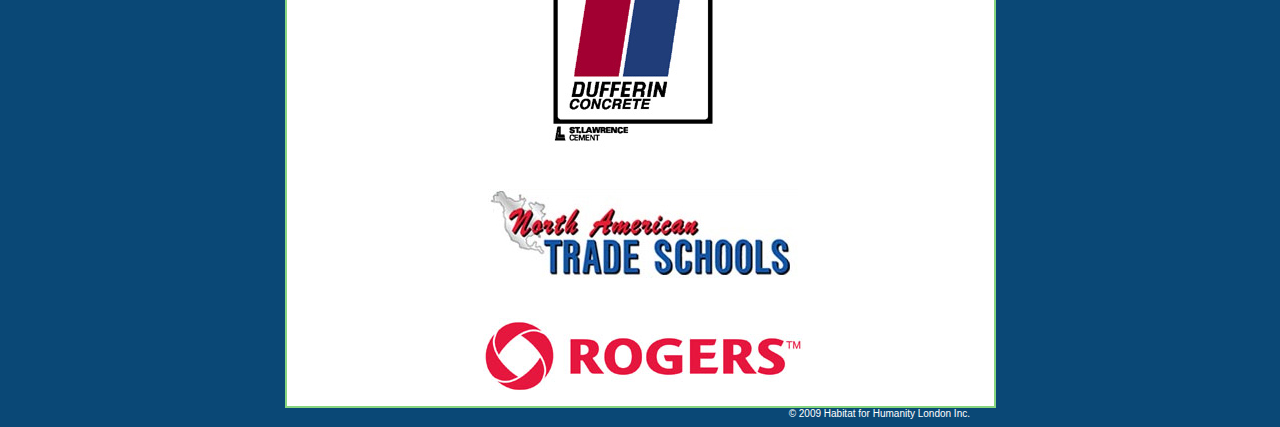
<file: public_html/partners.html>
<html>
   <head>
      <meta http-equiv="Content-Type" content="text/html; charset=iso-8859-1">
      <title>Habitat for Humanity London</title>
      <link type="text/css" rel="stylesheet" href="style0.css">
      <link rel="shortcut icon" href="favicon.ico"><script language="javascript">
          
attachNavbarHover = function() {
    var navLIs = document.getElementById("navbar1").getElementsByTagName("li");
    for (var i = 0; i < navLIs.length; i++) {
        navLIs[i].onmouseover = function() { this.className = "mhover"; }
        navLIs[i].onmouseout  = function() { this.className = ""; }
    }
}
if (window.attachEvent)
    window.attachEvent("onload", attachNavbarHover);
    
function toggleVisible(targetName, linkName, typeOfTarget, targetSrc) {
    target = document.getElementById(targetName);
    link = document.getElementById(linkName)
    if (target.style.display == "none") {
        if (targetSrc)
            target.setAttribute("src", targetSrc);
        target.style.display = "block";
        link.innerHTML = "hide " + typeOfTarget;
    } else {
        target.style.display = "none";
        link.innerHTML = "show " + typeOfTarget;
    }
}

            </script>
      <!--[if IE]>
<style>
/* hack: IE and Firefox include border in width computation differently */
.navbar ul li ul { width:131px; }
.navbar ul li ul li a { width:126px; }
#navbar2.navbar { height:4px; }
#headbar object { left:263px; }
#headbar #greenline { left:260px; }
</style>
              <![endif]--></head>
   <body scroll="yes">
      <div id="content">
         <div id="head">
            <div id="headbar">
               <div id="tinylinks" class="caption"><a href="index.html">Home</a> &#8226;
                  <a href="contact.html">Contact</a> &#8226;
                  <a href="http://habitat-for-humanity-london.blogspot.com/">Blog</a> &#8226;
                  <a href="http://www.londonrestore.com/">ReStore</a> &#8226;
                  
                  <a href="http://www.flickr.com/photos/habitatlondon/">Photo</a>  &#8226;
                  <a href="media.html">Media</a></div><a href="index.html"><img id="logo" alt="" src="images/logo_main.png" width="229" height="73"></a><object id="headbar_anim" classid="clsid:d27cdb6e-ae6d-11cf-96b8-444553540000" codebase="http://download.macromedia.com/pub/shockwave/cabs/flash/swflash.cab#version=7,0,0,0">
                  <param name="movie" value="images/headbar.swf">
                  <param name="wmode" value="transparent">
                  <embed src="images/headbar.swf" wmode="transparent" quality="high" bgcolor="#ffffff" name="headbar_anim" align="middle" allowScriptAccess="sameDomain" type="application/x-shockwave-flash" pluginspage="http://www.macromedia.com/go/getflashplayer"></embed></object><img id="greenline" src="images/greenline.png" alt="" width="435" height="1"></div>
            <div id="navbar1" class="navbar">
               <ul>
                  <li style="left:0px"><a href="about.html">
                        <div class="button" style="background-image:url('images/head_buttons_about.png')"></div></a><ul>
                        <li><a href="faq.html">FAQ</a></li>
                        <li><a href="about.html">Our Story</a></li>
                        <li><a href="contact.html">Contact Us</a></li>
                        <li><a href="http://www.facebook.com/pages/Habitat-For-Humanity-London-Ontario-Canada/116282705845">Habitat on Facebook</a></li>
                        <li><a href="http://habitat.ca/">Habitat Canada</a></li>
                     </ul>
                  </li>
                  <li style="left:172px"><a href="donate.html">
                        <div class="button" style="background-image:url('images/head_buttons_donate.png')"></div></a><ul>
                        <li><a href="donate.html">Donate Now</a></li>
                        <li><a href="partners.html">Corporate Support</a></li>
                        <li><a href="http://www.londonrestore.com/London_West/Making_a_Donation.asp">ReStore Donations</a></li>
                     </ul>
                  </li>
                  <li style="left:344px"><a href="participate_build.html">
                        <div class="button" style="background-image:url('images/head_buttons_participate.png')"></div></a><ul>
                        <li><a href="stories.html">Volunteer Stories</a></li>
                        <li><a href="participate_build.html">Build Volunteers</a></li>
                        <li><a href="http://www.londonrestore.com/London_West/aboutus.asp">ReStore Volunteers</a></li>
                        <li><a href="committees.html">Join a Committee</a></li>
                        <li><a href="boardofdirectors.html">Board of Directors</a></li>
                     </ul>
                  </li>
                  <li style="left:516px"><a href="housing.html">
                        <div class="button" style="background-image:url('images/head_buttons_housing.png')"></div></a><ul>
                        <li><a href="stories.html">Family Stories</a></li>
                        <li><a href="housing.html">How to Apply...</a></li>
                     </ul>
                  </li>
               </ul>
            </div>
         </div>
         <table id="article" cellpadding="0" border="0">
            <tr>
               
               <td valign="top" id="articlebody">
                  
                  <!--    The 2008 build at Kipps Lane was made possible by the support
    of our generous sponsors below. If you or your organization would like 
    to partner with Habitat for Humanity London, please contact 
    our <a href="contact.html">executive director</a>.

    <div class="hr"></div-->
                  
                  
                  <h2>Full House Partners - $75,000 donations</h2>
                  
                  
                  
                  <!--div align="center" style="padding-top:10px">
      <a href="http://www.homedepot.ca">
        <img src="2008/sponsors-homedepot.jpg" width="180" height="180" border="0"/>
      </a>
    </div-->
                  
                  <div align="center" style="padding-top:30px">
                     <a href="http://www.trojanuv.com/">
                        <img src="2009/sponsors-trojanuv.jpg" width="380" height="127" border="0">
                        </a>
                     
                  </div>
                  
                  <div align="center" style="padding-top:30px">
                     <a href="http://www.fm96.com">
                        <img src="2008/sponsors-fm96.jpg" width="380" height="125" border="0">
                        </a>
                     
                  </div>
                  
                  <div align="center" style="padding-top:50px">
                     <a href="http://www.johnlabattcentre.com/">
                        <img src="2008/sponsors-globalspectrum.jpg" width="380" height="160" border="0">
                        </a>
                     
                  </div>
                  
                  <div align="center" style="padding-top:40px">
                     <a href="http://www.mckenzielake.com/">
                        <img src="2008/sponsors-mckenzielake.jpg" width="380" height="109" border="0">
                        </a>
                     
                  </div>
                  
                  <p></p>
                  
                  <p></p>
                  
                  
                  <div class="hr"></div>
                  
                  
                  <h2>Sponsors - $10,000 donations</h2>
                  
                  
                  <div align="center" style="padding-top:20px">
                     <img src="2008/sponsors-tdbank.jpg" align="top" style="padding-top:60px" width="258" height="109" border="0">
                     
                  </div>
                  
                  <div align="center" style="padding-top:30px">
                     <img src="2010/sponsors-ibew.jpg" width="380" height="122" border="0">
                     
                  </div>
                  
                  <div align="center" style="padding-top:30px">
                     <img src="2010/sponsors-ecoa.jpg" width="250" height="100" border="0">
                     
                  </div>
                  
                  <p></p>
                  
                  <p></p>
                  
                  
                  <div class="hr"></div>
                  
                  
                  <h2>Additional Support</h2>
                  
                  
                  <div align="center" style="padding-top:20px">
                     <a href="https://www.dufferinconcrete.ca/">
                        <img src="2008/sponsors-dufferinconcrete.jpg" width="200" height="250" border="0" style="margin-right:20px">
                        </a>
                     
                  </div>
                  
                  <div align="center" style="padding-top:40px">
                     <a href="http://www.natradeschools.com/">
                        <img src="2008/sponsors-nats.jpg" width="310" height="89" border="0">
                        </a>
                     
                  </div>
                  
                  <div align="center" style="padding-top:40px">
                     <a href="http://www.rogers.ca/">
                        <img src="2008/sponsors-rogers.jpg" width="320" height="76" border="0">
                        </a>
                     
                  </div>
                  
                  
               </td>
               
            </tr>
         </table>
      </div>
      <div id="copyright">� 2009 Habitat for Humanity London Inc.</div>
   </body>
</html>
</file>
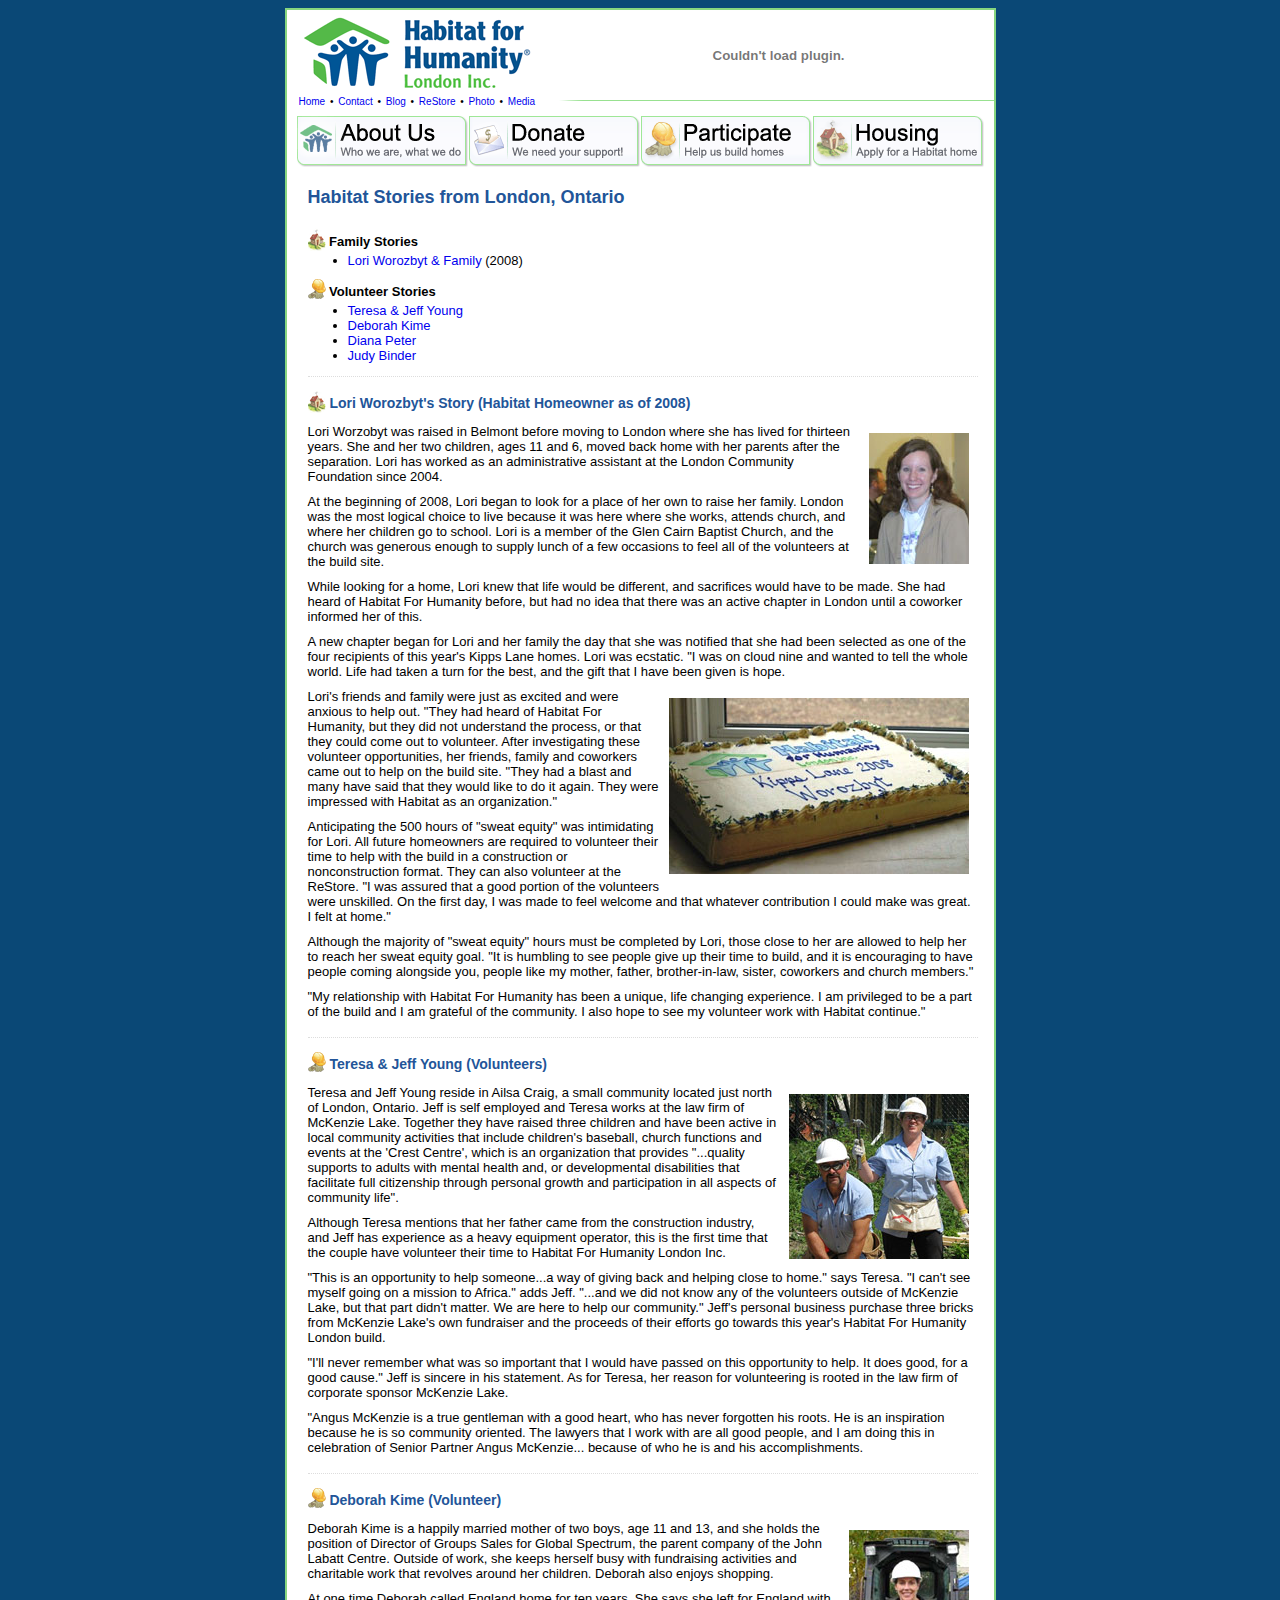
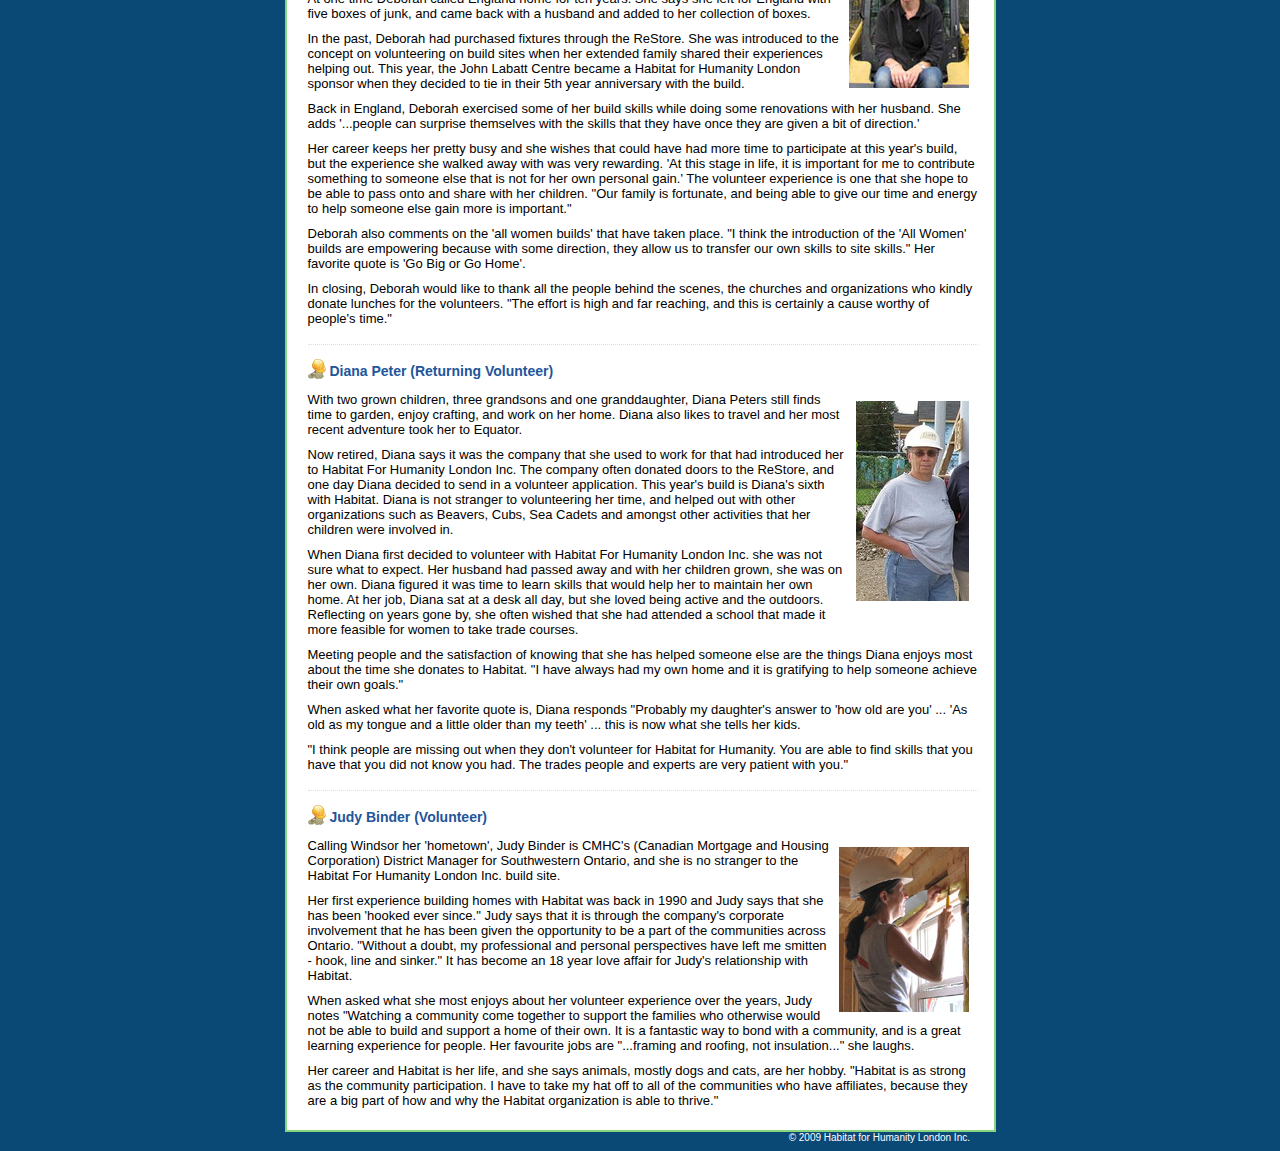
<file: public_html/stories.html>
<html>
   <head>
      <meta http-equiv="Content-Type" content="text/html; charset=iso-8859-1">
      <title>Habitat for Humanity London</title>
      <link type="text/css" rel="stylesheet" href="style0.css">
      <link rel="shortcut icon" href="favicon.ico"><script language="javascript">
          
attachNavbarHover = function() {
    var navLIs = document.getElementById("navbar1").getElementsByTagName("li");
    for (var i = 0; i < navLIs.length; i++) {
        navLIs[i].onmouseover = function() { this.className = "mhover"; }
        navLIs[i].onmouseout  = function() { this.className = ""; }
    }
}
if (window.attachEvent)
    window.attachEvent("onload", attachNavbarHover);
    
function toggleVisible(targetName, linkName, typeOfTarget, targetSrc) {
    target = document.getElementById(targetName);
    link = document.getElementById(linkName)
    if (target.style.display == "none") {
        if (targetSrc)
            target.setAttribute("src", targetSrc);
        target.style.display = "block";
        link.innerHTML = "hide " + typeOfTarget;
    } else {
        target.style.display = "none";
        link.innerHTML = "show " + typeOfTarget;
    }
}

            </script>
      <!--[if IE]>
<style>
/* hack: IE and Firefox include border in width computation differently */
.navbar ul li ul { width:131px; }
.navbar ul li ul li a { width:126px; }
#navbar2.navbar { height:4px; }
#headbar object { left:263px; }
#headbar #greenline { left:260px; }
</style>
              <![endif]--></head>
   <body scroll="yes">
      <div id="content">
         <div id="head">
            <div id="headbar">
               <div id="tinylinks" class="caption"><a href="index.html">Home</a> &#8226;
                  <a href="contact.html">Contact</a> &#8226;
                  <a href="http://habitat-for-humanity-london.blogspot.com/">Blog</a> &#8226;
                  <a href="http://www.londonrestore.com/">ReStore</a> &#8226;
                  
                  <a href="http://www.flickr.com/photos/habitatlondon/">Photo</a>  &#8226;
                  <a href="media.html">Media</a></div><a href="index.html"><img id="logo" alt="" src="images/logo_main.png" width="229" height="73"></a><object id="headbar_anim" classid="clsid:d27cdb6e-ae6d-11cf-96b8-444553540000" codebase="http://download.macromedia.com/pub/shockwave/cabs/flash/swflash.cab#version=7,0,0,0">
                  <param name="movie" value="images/headbar.swf">
                  <param name="wmode" value="transparent">
                  <embed src="images/headbar.swf" wmode="transparent" quality="high" bgcolor="#ffffff" name="headbar_anim" align="middle" allowScriptAccess="sameDomain" type="application/x-shockwave-flash" pluginspage="http://www.macromedia.com/go/getflashplayer"></embed></object><img id="greenline" src="images/greenline.png" alt="" width="435" height="1"></div>
            <div id="navbar1" class="navbar">
               <ul>
                  <li style="left:0px"><a href="about.html">
                        <div class="button" style="background-image:url('images/head_buttons_about.png')"></div></a><ul>
                        <li><a href="faq.html">FAQ</a></li>
                        <li><a href="about.html">Our Story</a></li>
                        <li><a href="contact.html">Contact Us</a></li>
                        <li><a href="http://www.facebook.com/pages/Habitat-For-Humanity-London-Ontario-Canada/116282705845">Habitat on Facebook</a></li>
                        <li><a href="http://habitat.ca/">Habitat Canada</a></li>
                     </ul>
                  </li>
                  <li style="left:172px"><a href="donate.html">
                        <div class="button" style="background-image:url('images/head_buttons_donate.png')"></div></a><ul>
                        <li><a href="donate.html">Donate Now</a></li>
                        <li><a href="partners.html">Corporate Support</a></li>
                        <li><a href="http://www.londonrestore.com/London_West/Making_a_Donation.asp">ReStore Donations</a></li>
                     </ul>
                  </li>
                  <li style="left:344px"><a href="participate_build.html">
                        <div class="button" style="background-image:url('images/head_buttons_participate.png')"></div></a><ul>
                        <li><a href="stories.html">Volunteer Stories</a></li>
                        <li><a href="participate_build.html">Build Volunteers</a></li>
                        <li><a href="http://www.londonrestore.com/London_West/aboutus.asp">ReStore Volunteers</a></li>
                        <li><a href="committees.html">Join a Committee</a></li>
                        <li><a href="boardofdirectors.html">Board of Directors</a></li>
                     </ul>
                  </li>
                  <li style="left:516px"><a href="housing.html">
                        <div class="button" style="background-image:url('images/head_buttons_housing.png')"></div></a><ul>
                        <li><a href="stories.html">Family Stories</a></li>
                        <li><a href="housing.html">How to Apply...</a></li>
                     </ul>
                  </li>
               </ul>
            </div>
         </div>
         <table id="article" cellpadding="0" border="0">
            <tr>
               
               <td valign="top" id="articlebody">
                  
                  <h2 style="margin-bottom:15px;">Habitat Stories from London, Ontario</h2>
                  
                  <b><img alt="" src="images/icon_housing.png" style="position:relative;top:5px;"> Family Stories</b>
                  
                  <ul>
                     
                     <li><a href="#loriworozbyt">Lori Worozbyt &amp; Family</a> (2008)
                     </li>
                     
                  </ul>
                  
                  <b><img alt="" src="images/icon_build.png" style="position:relative;top:5px;"> Volunteer Stories</b>
                  
                  <ul>
                     
                     <li><a href="#young">Teresa &amp; Jeff Young</a> 
                     </li>
                     
                     <li><a href="#kime">Deborah Kime</a> 
                     </li>
                     
                     <li><a href="#dianapeter">Diana Peter</a> 
                     </li>
                     
                     <li><a href="#binder">Judy Binder</a> 
                     </li>
                     
                  </ul>
                  
                  
                  <div class="hr"></div>
                  
                  <a name="loriworozbyt"></a>
                  
                  <h3><img alt="" src="images/icon_housing.png" style="position:relative;top:5px;"> Lori Worozbyt's Story (Habitat Homeowner as of 2008)
                  </h3>
                  
                  <p></p>
                  <img alt="" src="images/stories_wordzbyt2.jpg" style="float:right;margin:9px;">
                  Lori Worzobyt was raised in Belmont before moving to London where she has lived for thirteen years.  She and her two children,
                  ages 11 and 6, moved back home with her parents after the separation.  Lori has worked as an administrative assistant at the
                  London Community Foundation since 2004.
                  
                  <p></p>
                  At the beginning of 2008, Lori began to look for a place of her own to raise her family.  London was the most logical choice
                  to live because it was here where she works, attends church, and where her children go to school.  Lori is a member of the
                  Glen Cairn Baptist Church, and the church was generous enough to supply lunch of a few occasions to feel all of the volunteers
                  at the build site.
                  
                  <p></p>
                  While looking for a home, Lori knew that life would be different, and sacrifices would have to be made.  She had heard of
                  Habitat For Humanity before, but had no idea that there was an active chapter in London until a coworker informed her of this.
                  
                  <p></p>
                  A new chapter began for Lori and her family the day that she was notified that she had been selected as one of the four recipients
                  of this year's Kipps Lane homes.  Lori was ecstatic.  "I was on cloud nine and wanted to tell the whole world.  Life had taken
                  a turn for the best, and the gift that I have been given is hope.
                  
                  <p></p>
                  
                  <center><img alt="" src="images/stories_wordzbyt1.jpg" style="margin:9px;float:right;"></center>
                  Lori's friends and family were just as excited and were anxious to help out.  "They had heard of Habitat For Humanity, but
                  they did not understand the process, or that they could come out to volunteer.  After investigating these volunteer opportunities,
                  her friends, family and coworkers came out to help on the build site.  "They had a blast and many have said that they would
                  like to do it again.  They were impressed with Habitat as an organization."
                  
                  <p></p>
                  Anticipating the 500 hours of "sweat equity" was intimidating for Lori.  All future homeowners are required to volunteer their
                  time to help with the build in a construction or nonconstruction format.  They can also volunteer at the ReStore.  "I was
                  assured that a good portion of the volunteers were unskilled.  On the first day, I was made to feel welcome and that whatever
                  contribution I could make was great.  I felt at home."
                  
                  <p></p>
                  Although the majority of "sweat equity" hours must be completed by Lori, those close to her are allowed to help her to reach
                  her sweat equity goal.  "It is humbling to see people give up their time to build, and it is encouraging to have people coming
                  alongside you, people like my mother, father, brother-in-law, sister, coworkers and church members."
                  
                  <p></p>
                  "My relationship with Habitat For Humanity has been a unique, life changing experience.  I am privileged to be a part of the
                  build and I am grateful of the community.  I also hope to see my volunteer work with Habitat continue."
                  
                  <p></p>
                  
                  
                  <div class="hr"></div>
                  
                  <a name="young"></a>
                  
                  <h3><img alt="" src="images/icon_build.png" style="position:relative;top:5px;"> Teresa &amp; Jeff Young (Volunteers)
                  </h3>
                  
                  <p></p>
                  <img alt="" src="images/stories_young1.jpg" style="float:right;margin:9px;">
                  Teresa and Jeff Young reside in Ailsa Craig, a small community located just north of London, Ontario.  Jeff is self employed
                  and Teresa works at the law firm of McKenzie Lake.  Together they have raised three children and have been active in local
                  community activities that include children's baseball, church functions and events at the 'Crest Centre', which is an organization
                  that provides "...quality supports to adults with mental health and, or developmental disabilities that facilitate full citizenship
                  through personal growth and participation in all aspects of community life".
                  
                  <p></p>
                  Although Teresa mentions that her father came from the construction industry, and Jeff has experience as a heavy equipment
                  operator, this is the first time that the couple have volunteer their time to Habitat For Humanity London Inc.
                  
                  <p></p>
                  "This is an opportunity to help someone...a way of giving back and helping close to home." says Teresa.  "I can't see myself
                  going on a mission to Africa." adds Jeff.  "...and we did not know any of the volunteers outside of McKenzie Lake, but that
                  part didn't matter.  We are here to help our community."  Jeff's personal business purchase three bricks from McKenzie Lake's
                  own fundraiser and the proceeds of their efforts go towards this year's Habitat For Humanity London build.
                  
                  <p></p>
                  "I'll never remember what was so important that I would have passed on this opportunity to help.  It does good, for a good
                  cause."  Jeff is sincere in his statement.
                  As for Teresa, her reason for volunteering is rooted in the law firm of corporate sponsor McKenzie Lake.
                  
                  <p></p>
                  "Angus McKenzie is a true gentleman with a good heart, who has never forgotten his roots.  He is an inspiration because he
                  is so community oriented.  The lawyers that I work with are all good people, and I am doing this in celebration of Senior
                  Partner Angus McKenzie... because of who he is and his accomplishments.
                  
                  <p></p>
                  
                  
                  
                  <div class="hr"></div>
                  
                  <a name="kime"></a>
                  
                  <h3><img alt="" src="images/icon_build.png" style="position:relative;top:5px;"> Deborah Kime (Volunteer)
                  </h3>
                  
                  <p></p>
                  <img alt="" src="images/stories_kime1.jpg" style="float:right;margin:9px;">
                  Deborah Kime is a happily married mother of two boys, age 11 and 13, and she holds the position of Director of Groups Sales
                  for Global Spectrum, the parent company of the John Labatt Centre.  Outside of work, she keeps herself busy with fundraising
                  activities and charitable work that revolves around her children.  Deborah also enjoys shopping.
                  
                  <p></p>
                  At one time Deborah called England home for ten years.  She says she left for England with five boxes of junk, and came back
                  with a husband and added to her collection of boxes.
                  
                  <p></p>
                  In the past, Deborah had purchased fixtures through the ReStore.  She was introduced to the concept on volunteering on build
                  sites when her extended family shared their experiences helping out.  This year, the John Labatt Centre became a Habitat for
                  Humanity London sponsor when they decided to tie in their 5th year anniversary with the build.
                  
                  <p></p>
                  Back in England, Deborah exercised some of her build skills while doing some renovations with her husband.  She adds '...people
                  can surprise themselves with the skills that they have once they are given a bit of direction.'
                  
                  <p></p>
                  Her career keeps her pretty busy and she wishes that could have had more time to participate at this year's build, but the
                  experience she walked away with was very rewarding.  'At this stage in life, it is important for me to contribute something
                  to someone else that is not for her own personal gain.'  The volunteer experience is one that she hope to be able to pass
                  onto and share with her children.  "Our family is fortunate, and being able to give our time and energy to help someone else
                  gain more is important."
                  
                  <p></p>
                  Deborah also comments on the 'all women builds' that have taken place.  "I think the introduction of the 'All Women' builds
                  are empowering because with some direction, they allow us to transfer our own skills to site skills."  Her favorite quote
                  is 'Go Big or Go Home'.
                  
                  <p></p>
                  In closing, Deborah would like to thank all the people behind the scenes, the churches and organizations who kindly donate
                  lunches for the volunteers.  "The effort is high and far reaching, and this is certainly a cause worthy of people's time."
                  
                  <p></p>
                  
                  
                  
                  <div class="hr"></div>
                  
                  <a name="dianapeter"></a>
                  
                  <h3><img alt="" src="images/icon_build.png" style="position:relative;top:5px;"> Diana Peter (Returning Volunteer)
                  </h3>
                  
                  <p></p>
                  <img alt="" src="images/stories_peter1.jpg" style="float:right;margin:9px;">
                  With two grown children, three grandsons and one granddaughter, Diana Peters still finds time to garden, enjoy crafting, and
                  work on her home.  Diana also likes to travel and her most recent adventure took her to Equator.
                  
                  <p></p>
                  Now retired, Diana says it was the company that she used to work for that had introduced her to Habitat For Humanity London
                  Inc.  The company often donated doors to the ReStore, and one day Diana decided to send in a volunteer application.  This
                  year's build is Diana's sixth with Habitat.  Diana is not stranger to volunteering her time, and helped out with other organizations
                  such as Beavers, Cubs, Sea Cadets and amongst other activities that her children were involved in.
                  
                  <p></p>
                  When Diana first decided to volunteer with Habitat For Humanity London Inc. she was not sure what to expect.  Her husband
                  had passed away and with her children grown, she was on her own.  Diana figured it was time to learn skills that would help
                  her to maintain her own home.  At her job, Diana sat at a desk all day, but she loved being active and the outdoors.  Reflecting
                  on years gone by, she often wished that she had attended a school that made it more feasible for women to take trade courses.
                  
                  <p></p>
                  Meeting people and the satisfaction of knowing that she has helped someone else are the things Diana enjoys most about the
                  time she donates to Habitat.  "I have always had my own home and it is gratifying to help someone achieve their own goals."
                  
                  <p></p>
                  When asked what her favorite quote is, Diana responds "Probably my daughter's answer to 'how old are you' ... 'As old as my
                  tongue and a little older than my teeth' ... this is now what she tells her kids.
                  
                  <p></p>
                  "I think people are missing out when they don't volunteer for Habitat for Humanity.  You are able to find skills that you
                  have that you did not know you had.  The trades people and experts are very patient with you."
                  
                  <p></p>
                  
                  
                  <div class="hr"></div>
                  
                  <a name="binder"></a>
                  
                  <h3><img alt="" src="images/icon_build.png" style="position:relative;top:5px;"> Judy Binder (Volunteer)
                  </h3>
                  
                  <p></p>
                  <img alt="" src="images/stories_binder1.jpg" style="float:right;margin:9px;">
                  Calling Windsor her 'hometown', Judy Binder is CMHC's (Canadian Mortgage and Housing Corporation) District Manager for Southwestern
                  Ontario, and she is no stranger to the Habitat For Humanity London Inc. build site.
                  
                  <p></p>
                  Her first experience building homes with Habitat was back in 1990 and Judy says that she has been 'hooked ever since."  Judy
                  says that it is through the company's corporate involvement that he has been given the opportunity to be a part of the communities
                  across Ontario.  "Without a doubt, my professional and personal perspectives have left me smitten - hook, line and sinker."
                  It has become an 18 year love affair for Judy's relationship with Habitat.
                  
                  <p></p>
                  When asked what she most enjoys about her volunteer experience over the years, Judy notes "Watching a community come together
                  to support the families who otherwise would not be able to build and support a home of their own.  It is a fantastic way to
                  bond with a community, and is a great learning experience for people.  Her favourite jobs are "...framing and roofing, not
                  insulation..." she laughs.
                  
                  <p></p>
                  Her career and Habitat is her life, and she says animals, mostly dogs and cats, are her hobby.   "Habitat is as strong as
                  the community participation.  I have to take my hat off to all of the communities who have affiliates, because they are a
                  big part of how and why the Habitat organization is able to thrive."
                  
                  <p></p>
                  
                  
                  
               </td>
               
            </tr>
         </table>
      </div>
      <div id="copyright">� 2009 Habitat for Humanity London Inc.</div>
   </body>
</html>
</file>
<file: public_html/style0.css>
* {
	font-family:Arial;
	font-size:13px;
}

body {
	background-color:#0A4876;
	text-align:center;
}

a {
	text-decoration:none;
}

a:hover {
	text-decoration:underline;
}

a img {
	border:none;
}

h2 {
	color:#225599;
	margin:3px 0;
	margin-top:10px;
	font-size:18px;
}

h3 {
	color:#225599;
	margin:3px 0;
	margin-top:8px;
	font-size:14px;
}

ul, ol {
	margin-top: 4px;
	margin-bottom: 5px;
}

hr, .hr {
	border:0;
	color:#fff;
	border-bottom:1px dotted #ddd;
	display:block;
	padding-top:8px;
}

p {
	padding-bottom:10px;
	margin:0;
}


#content {
	z-index:2;
	position:relative;
	width:707px;
	text-align:left;
	border:2px solid #87d57f;
	background:white;
	padding-top:165px;
	padding-bottom:10px;
	margin:0 auto;
}

#head {
	z-index:3;
	position:absolute;
	left:10px;
	top:0px;
	text-align:center;
	width:707px;
}

#headbar {
	position:absolute;
	left:0;
	width:687px;
	text-align:left;
}

#headbar #tinylinks {
	position:absolute;
	left:0px;
	top:86px;
	z-index:2;
}

#headbar #tinylinks a {
	padding:2px 2px;
}

#headbar #logo {
	position:absolute;
	left:6px;
	top:6px;
}

#headbar object, #headbar embed {
	position:absolute;
	width:430px;
	height:90px;
}

#headbar #greenline {
	position:absolute;
	top:90px;
	left:262px;
}

#headbar object {
	left:267px;
}

#navbar1 {
	position:absolute;
	vertical-align:bottom;
	left:0px;
	top:106px;
	height:50px;
	width:462px;
	text-align:left;
	font-size:13px;
}

#navbar2 {
	position:absolute;
	top:0px;
	width:50px;
}

.navbar, .navbar td {
	white-space:nowrap;
}

.navbar ul {
	display:inline;
	list-style-type:none;
}

.navbar ul li {
	position:absolute;
	display:inline;
}

.navbar .button {
	position:relative;
	width:172px;
	height:52px;
	background-position:0px 0px;
}

.navbar li:hover .button, .navbar li.mhover .button {
	background-position:0px 52px;
}

#navbar2.navbar a {
	display:block;
	font-size:1px;
}

#navbar2.navbar img {
	margin-left:2px;
	margin-top:1px;
}

/* the drop-down menus; hidden initially */
.navbar ul li ul {
	position:absolute;
	top:48px;
	left:38px;
	width:129px;
	background-color:#f6f6fb;
	border:1px solid #adb;
	border-top:none;
	display:none;
	margin:0;
	padding:0;
}

/* the drop-down menus items */
.navbar ul li ul li {
	position:relative;
	display:inline;
	margin:0;
	padding:0;
}

.navbar ul li ul li a {
	width:125px;
	display:block;
	padding:3px 0px 3px 4px;
	border-top:1px dotted #d0f0d0;
}

.navbar ul li ul li a:hover {
	background-color:#e0f0fa;
}

.navbar ul li:hover ul, .navbar ul li.mhover ul {
	display:block; 
}




#article {
	text-align:left;
	position:relative;
	left:15px;
	width:682px;
}

#articlebody {
	padding:0 4px;
}

#news ul {
	margin:3px 0;
	margin-left:18px;
	padding:0;
}

#news ul li {
	margin-left:18px;
	padding:0;
	list-style-type:none;
}

#article .bullet {
	vertical-align:top;
	font-size:12px;
}

#sidebar {
/*	width:190px;*/
	border-left:1px dotted #ddd;
	padding-left:4px;
}

.filetype {
	font-size:10px;
	margin:0 2px;
	vertical-align:text-top;
}

#partners {
	background-color:white;
	padding-bottom:8px;
	text-align:center;
}

.caption, .caption * {
	font-size:10px;
}


#partners h2 {
}

#partners object, #partners embed {
	width:180px;
	height:130px;
}

#copyright {
	position:relative;
	width:660px;
	margin:0 auto;
	text-align:right;
	font-size:10px;
	color:white;
}

#news {
	margin-left:16px;
}

#news td {
	padding:1px 0;
}

#news .date {
	background:url(images/news_item_bg.gif) repeat-x;
	width:48px;
	vertical-align:top;
}

#mediatable {
	background:#f7f7ff;
	width:600px;
	border:1px solid #eeeeff;
	margin:5px;
}

#mediatable img {
	margin:3px 10px;
	border:none;
}

#mediatable .date {
	width:100px;
 }

#news b {
	background:white;
	padding-right:2px;
}

.note {
	text-align:left;
	margin-left:20px;
	font-style:italic;
}

.notice {
	border:1px solid #f3e8c5;
	background:#fffdf8;
	padding:1px 4px;
}
</file>
